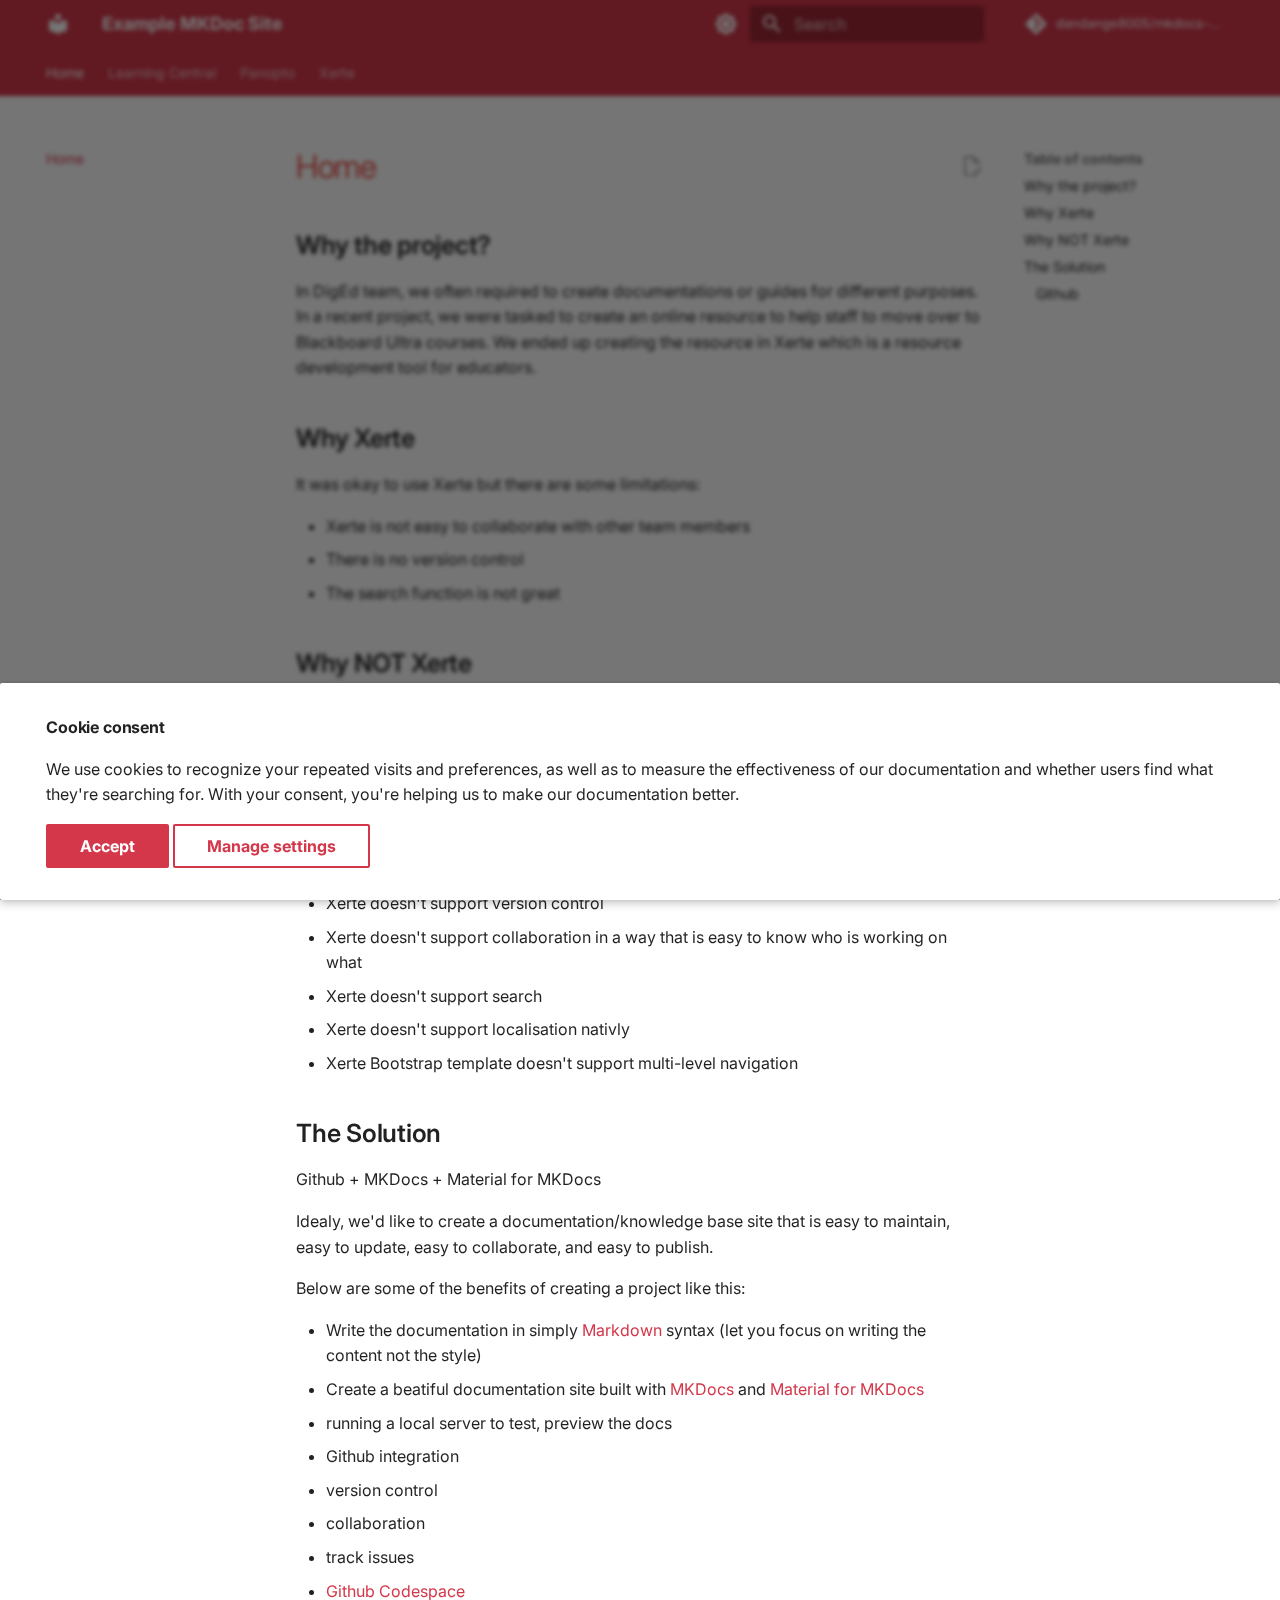
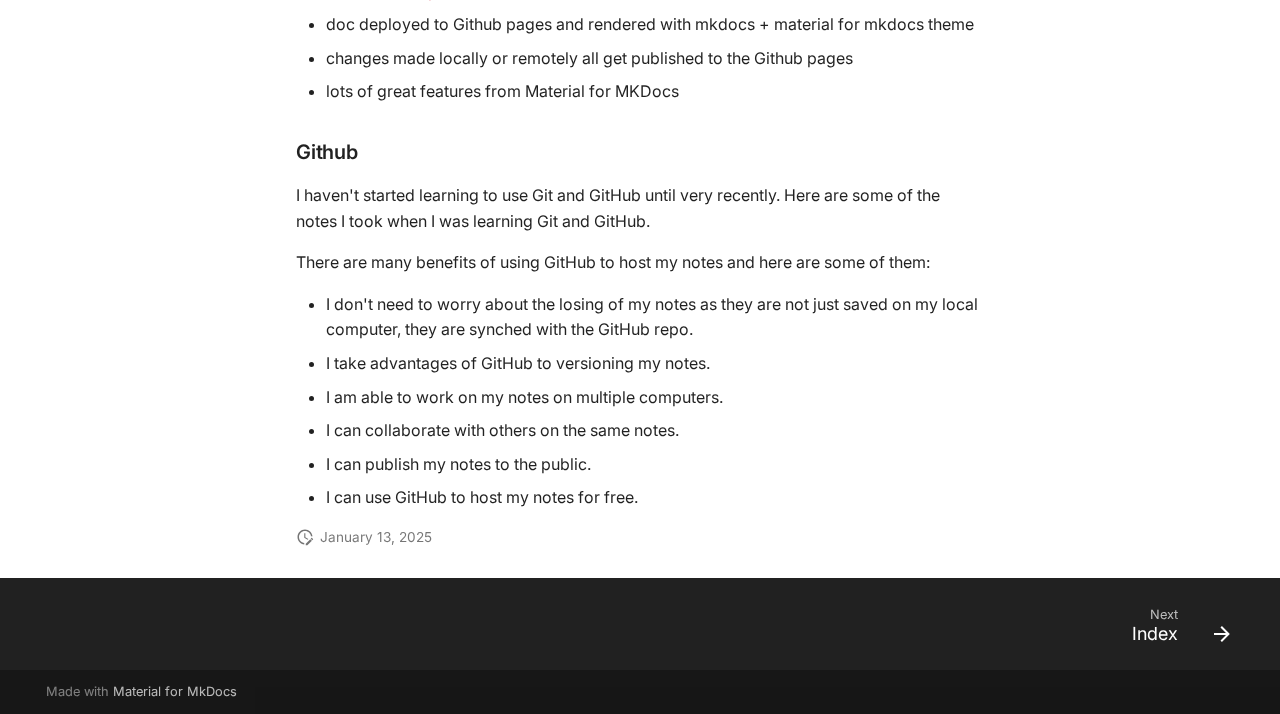
<file: index.html>
<!doctype html>
<html lang="en" class="no-js">
  <head>
    
      <meta charset="utf-8">
      <meta name="viewport" content="width=device-width,initial-scale=1">
      
      
      
      
      
        <link rel="next" href="Learning%20Central/Assignments/">
      
      
      <link rel="icon" href="assets/images/favicon.png">
      <meta name="generator" content="mkdocs-1.6.1, mkdocs-material-9.5.49">
    
    
      
        <title>Example MKDoc Site</title>
      
    
    
      <link rel="stylesheet" href="assets/stylesheets/main.6f8fc17f.min.css">
      
        
        <link rel="stylesheet" href="assets/stylesheets/palette.06af60db.min.css">
      
      


    
    
      
    
    
      
        
        
        <link rel="preconnect" href="https://fonts.gstatic.com" crossorigin>
        <link rel="stylesheet" href="https://fonts.googleapis.com/css?family=Inter:300,300i,400,400i,700,700i%7CRoboto+Mono:400,400i,700,700i&display=fallback">
        <style>:root{--md-text-font:"Inter";--md-code-font:"Roboto Mono"}</style>
      
    
    
      <link rel="stylesheet" href="stylesheets/extra.css">
    
    <script>__md_scope=new URL(".",location),__md_hash=e=>[...e].reduce(((e,_)=>(e<<5)-e+_.charCodeAt(0)),0),__md_get=(e,_=localStorage,t=__md_scope)=>JSON.parse(_.getItem(t.pathname+"."+e)),__md_set=(e,_,t=localStorage,a=__md_scope)=>{try{t.setItem(a.pathname+"."+e,JSON.stringify(_))}catch(e){}}</script>
    
      

    
    
    
  </head>
  
  
    
    
      
    
    
    
    
    <body dir="ltr" data-md-color-scheme="default" data-md-color-primary="custom" data-md-color-accent="indigo">
  
    
    <input class="md-toggle" data-md-toggle="drawer" type="checkbox" id="__drawer" autocomplete="off">
    <input class="md-toggle" data-md-toggle="search" type="checkbox" id="__search" autocomplete="off">
    <label class="md-overlay" for="__drawer"></label>
    <div data-md-component="skip">
      
        
        <a href="#why-the-project" class="md-skip">
          Skip to content
        </a>
      
    </div>
    <div data-md-component="announce">
      
    </div>
    
    
      

<header class="md-header" data-md-component="header">
  <nav class="md-header__inner md-grid" aria-label="Header">
    <a href="." title="Example MKDoc Site" class="md-header__button md-logo" aria-label="Example MKDoc Site" data-md-component="logo">
      
  
  <svg xmlns="http://www.w3.org/2000/svg" viewBox="0 0 24 24"><path d="M12 8a3 3 0 0 0 3-3 3 3 0 0 0-3-3 3 3 0 0 0-3 3 3 3 0 0 0 3 3m0 3.54C9.64 9.35 6.5 8 3 8v11c3.5 0 6.64 1.35 9 3.54 2.36-2.19 5.5-3.54 9-3.54V8c-3.5 0-6.64 1.35-9 3.54"/></svg>

    </a>
    <label class="md-header__button md-icon" for="__drawer">
      
      <svg xmlns="http://www.w3.org/2000/svg" viewBox="0 0 24 24"><path d="M3 6h18v2H3zm0 5h18v2H3zm0 5h18v2H3z"/></svg>
    </label>
    <div class="md-header__title" data-md-component="header-title">
      <div class="md-header__ellipsis">
        <div class="md-header__topic">
          <span class="md-ellipsis">
            Example MKDoc Site
          </span>
        </div>
        <div class="md-header__topic" data-md-component="header-topic">
          <span class="md-ellipsis">
            
              Home
            
          </span>
        </div>
      </div>
    </div>
    
      
        <form class="md-header__option" data-md-component="palette">
  
    
    
    
    <input class="md-option" data-md-color-media="(prefers-color-scheme: light)" data-md-color-scheme="default" data-md-color-primary="custom" data-md-color-accent="indigo"  aria-label="Switch to dark mode"  type="radio" name="__palette" id="__palette_0">
    
      <label class="md-header__button md-icon" title="Switch to dark mode" for="__palette_1" hidden>
        <svg xmlns="http://www.w3.org/2000/svg" viewBox="0 0 24 24"><path d="M12 8a4 4 0 0 0-4 4 4 4 0 0 0 4 4 4 4 0 0 0 4-4 4 4 0 0 0-4-4m0 10a6 6 0 0 1-6-6 6 6 0 0 1 6-6 6 6 0 0 1 6 6 6 6 0 0 1-6 6m8-9.31V4h-4.69L12 .69 8.69 4H4v4.69L.69 12 4 15.31V20h4.69L12 23.31 15.31 20H20v-4.69L23.31 12z"/></svg>
      </label>
    
  
    
    
    
    <input class="md-option" data-md-color-media="(prefers-color-scheme: dark)" data-md-color-scheme="slate" data-md-color-primary="custom" data-md-color-accent="indigo"  aria-label="Switch to light mode"  type="radio" name="__palette" id="__palette_1">
    
      <label class="md-header__button md-icon" title="Switch to light mode" for="__palette_0" hidden>
        <svg xmlns="http://www.w3.org/2000/svg" viewBox="0 0 24 24"><path d="M12 18c-.89 0-1.74-.2-2.5-.55C11.56 16.5 13 14.42 13 12s-1.44-4.5-3.5-5.45C10.26 6.2 11.11 6 12 6a6 6 0 0 1 6 6 6 6 0 0 1-6 6m8-9.31V4h-4.69L12 .69 8.69 4H4v4.69L.69 12 4 15.31V20h4.69L12 23.31 15.31 20H20v-4.69L23.31 12z"/></svg>
      </label>
    
  
</form>
      
    
    
      <script>var palette=__md_get("__palette");if(palette&&palette.color){if("(prefers-color-scheme)"===palette.color.media){var media=matchMedia("(prefers-color-scheme: light)"),input=document.querySelector(media.matches?"[data-md-color-media='(prefers-color-scheme: light)']":"[data-md-color-media='(prefers-color-scheme: dark)']");palette.color.media=input.getAttribute("data-md-color-media"),palette.color.scheme=input.getAttribute("data-md-color-scheme"),palette.color.primary=input.getAttribute("data-md-color-primary"),palette.color.accent=input.getAttribute("data-md-color-accent")}for(var[key,value]of Object.entries(palette.color))document.body.setAttribute("data-md-color-"+key,value)}</script>
    
    
    
      <label class="md-header__button md-icon" for="__search">
        
        <svg xmlns="http://www.w3.org/2000/svg" viewBox="0 0 24 24"><path d="M9.5 3A6.5 6.5 0 0 1 16 9.5c0 1.61-.59 3.09-1.56 4.23l.27.27h.79l5 5-1.5 1.5-5-5v-.79l-.27-.27A6.52 6.52 0 0 1 9.5 16 6.5 6.5 0 0 1 3 9.5 6.5 6.5 0 0 1 9.5 3m0 2C7 5 5 7 5 9.5S7 14 9.5 14 14 12 14 9.5 12 5 9.5 5"/></svg>
      </label>
      <div class="md-search" data-md-component="search" role="dialog">
  <label class="md-search__overlay" for="__search"></label>
  <div class="md-search__inner" role="search">
    <form class="md-search__form" name="search">
      <input type="text" class="md-search__input" name="query" aria-label="Search" placeholder="Search" autocapitalize="off" autocorrect="off" autocomplete="off" spellcheck="false" data-md-component="search-query" required>
      <label class="md-search__icon md-icon" for="__search">
        
        <svg xmlns="http://www.w3.org/2000/svg" viewBox="0 0 24 24"><path d="M9.5 3A6.5 6.5 0 0 1 16 9.5c0 1.61-.59 3.09-1.56 4.23l.27.27h.79l5 5-1.5 1.5-5-5v-.79l-.27-.27A6.52 6.52 0 0 1 9.5 16 6.5 6.5 0 0 1 3 9.5 6.5 6.5 0 0 1 9.5 3m0 2C7 5 5 7 5 9.5S7 14 9.5 14 14 12 14 9.5 12 5 9.5 5"/></svg>
        
        <svg xmlns="http://www.w3.org/2000/svg" viewBox="0 0 24 24"><path d="M20 11v2H8l5.5 5.5-1.42 1.42L4.16 12l7.92-7.92L13.5 5.5 8 11z"/></svg>
      </label>
      <nav class="md-search__options" aria-label="Search">
        
        <button type="reset" class="md-search__icon md-icon" title="Clear" aria-label="Clear" tabindex="-1">
          
          <svg xmlns="http://www.w3.org/2000/svg" viewBox="0 0 24 24"><path d="M19 6.41 17.59 5 12 10.59 6.41 5 5 6.41 10.59 12 5 17.59 6.41 19 12 13.41 17.59 19 19 17.59 13.41 12z"/></svg>
        </button>
      </nav>
      
        <div class="md-search__suggest" data-md-component="search-suggest"></div>
      
    </form>
    <div class="md-search__output">
      <div class="md-search__scrollwrap" tabindex="0" data-md-scrollfix>
        <div class="md-search-result" data-md-component="search-result">
          <div class="md-search-result__meta">
            Initializing search
          </div>
          <ol class="md-search-result__list" role="presentation"></ol>
        </div>
      </div>
    </div>
  </div>
</div>
    
    
      <div class="md-header__source">
        <a href="https://github.com/dandange8005/mkdocs-site" title="Go to repository" class="md-source" data-md-component="source">
  <div class="md-source__icon md-icon">
    
    <svg xmlns="http://www.w3.org/2000/svg" viewBox="0 0 448 512"><!--! Font Awesome Free 6.7.1 by @fontawesome - https://fontawesome.com License - https://fontawesome.com/license/free (Icons: CC BY 4.0, Fonts: SIL OFL 1.1, Code: MIT License) Copyright 2024 Fonticons, Inc.--><path d="M439.55 236.05 244 40.45a28.87 28.87 0 0 0-40.81 0l-40.66 40.63 51.52 51.52c27.06-9.14 52.68 16.77 43.39 43.68l49.66 49.66c34.23-11.8 61.18 31 35.47 56.69-26.49 26.49-70.21-2.87-56-37.34L240.22 199v121.85c25.3 12.54 22.26 41.85 9.08 55a34.34 34.34 0 0 1-48.55 0c-17.57-17.6-11.07-46.91 11.25-56v-123c-20.8-8.51-24.6-30.74-18.64-45L142.57 101 8.45 235.14a28.86 28.86 0 0 0 0 40.81l195.61 195.6a28.86 28.86 0 0 0 40.8 0l194.69-194.69a28.86 28.86 0 0 0 0-40.81"/></svg>
  </div>
  <div class="md-source__repository">
    dandange8005/mkdocs-site
  </div>
</a>
      </div>
    
  </nav>
  
</header>
    
    <div class="md-container" data-md-component="container">
      
      
        
          
            
<nav class="md-tabs" aria-label="Tabs" data-md-component="tabs">
  <div class="md-grid">
    <ul class="md-tabs__list">
      
        
  
  
    
  
  
    <li class="md-tabs__item md-tabs__item--active">
      <a href="." class="md-tabs__link">
        
  
    
  
  Home

      </a>
    </li>
  

      
        
  
  
  
    
    
      
  
  
  
    
    
      <li class="md-tabs__item">
        <a href="Learning%20Central/Assignments/" class="md-tabs__link">
          
  
    
  
  Learning Central

        </a>
      </li>
    
  

    
  

      
        
  
  
  
    
    
      <li class="md-tabs__item">
        <a href="Panopto/" class="md-tabs__link">
          
  
    
  
  Panopto

        </a>
      </li>
    
  

      
        
  
  
  
    
    
      <li class="md-tabs__item">
        <a href="Xerte/Welsh%20translation/" class="md-tabs__link">
          
  
    
  
  Xerte

        </a>
      </li>
    
  

      
    </ul>
  </div>
</nav>
          
        
      
      <main class="md-main" data-md-component="main">
        <div class="md-main__inner md-grid">
          
            
              
              <div class="md-sidebar md-sidebar--primary" data-md-component="sidebar" data-md-type="navigation" >
                <div class="md-sidebar__scrollwrap">
                  <div class="md-sidebar__inner">
                    


  


<nav class="md-nav md-nav--primary md-nav--lifted" aria-label="Navigation" data-md-level="0">
  <label class="md-nav__title" for="__drawer">
    <a href="." title="Example MKDoc Site" class="md-nav__button md-logo" aria-label="Example MKDoc Site" data-md-component="logo">
      
  
  <svg xmlns="http://www.w3.org/2000/svg" viewBox="0 0 24 24"><path d="M12 8a3 3 0 0 0 3-3 3 3 0 0 0-3-3 3 3 0 0 0-3 3 3 3 0 0 0 3 3m0 3.54C9.64 9.35 6.5 8 3 8v11c3.5 0 6.64 1.35 9 3.54 2.36-2.19 5.5-3.54 9-3.54V8c-3.5 0-6.64 1.35-9 3.54"/></svg>

    </a>
    Example MKDoc Site
  </label>
  
    <div class="md-nav__source">
      <a href="https://github.com/dandange8005/mkdocs-site" title="Go to repository" class="md-source" data-md-component="source">
  <div class="md-source__icon md-icon">
    
    <svg xmlns="http://www.w3.org/2000/svg" viewBox="0 0 448 512"><!--! Font Awesome Free 6.7.1 by @fontawesome - https://fontawesome.com License - https://fontawesome.com/license/free (Icons: CC BY 4.0, Fonts: SIL OFL 1.1, Code: MIT License) Copyright 2024 Fonticons, Inc.--><path d="M439.55 236.05 244 40.45a28.87 28.87 0 0 0-40.81 0l-40.66 40.63 51.52 51.52c27.06-9.14 52.68 16.77 43.39 43.68l49.66 49.66c34.23-11.8 61.18 31 35.47 56.69-26.49 26.49-70.21-2.87-56-37.34L240.22 199v121.85c25.3 12.54 22.26 41.85 9.08 55a34.34 34.34 0 0 1-48.55 0c-17.57-17.6-11.07-46.91 11.25-56v-123c-20.8-8.51-24.6-30.74-18.64-45L142.57 101 8.45 235.14a28.86 28.86 0 0 0 0 40.81l195.61 195.6a28.86 28.86 0 0 0 40.8 0l194.69-194.69a28.86 28.86 0 0 0 0-40.81"/></svg>
  </div>
  <div class="md-source__repository">
    dandange8005/mkdocs-site
  </div>
</a>
    </div>
  
  <ul class="md-nav__list" data-md-scrollfix>
    
      
      
  
  
    
  
  
  
    <li class="md-nav__item md-nav__item--active">
      
      <input class="md-nav__toggle md-toggle" type="checkbox" id="__toc">
      
      
      
        <label class="md-nav__link md-nav__link--active" for="__toc">
          
  
  <span class="md-ellipsis">
    Home
  </span>
  

          <span class="md-nav__icon md-icon"></span>
        </label>
      
      <a href="." class="md-nav__link md-nav__link--active">
        
  
  <span class="md-ellipsis">
    Home
  </span>
  

      </a>
      
        

<nav class="md-nav md-nav--secondary" aria-label="Table of contents">
  
  
  
  
    <label class="md-nav__title" for="__toc">
      <span class="md-nav__icon md-icon"></span>
      Table of contents
    </label>
    <ul class="md-nav__list" data-md-component="toc" data-md-scrollfix>
      
        <li class="md-nav__item">
  <a href="#why-the-project" class="md-nav__link">
    <span class="md-ellipsis">
      Why the project?
    </span>
  </a>
  
</li>
      
        <li class="md-nav__item">
  <a href="#why-xerte" class="md-nav__link">
    <span class="md-ellipsis">
      Why Xerte
    </span>
  </a>
  
</li>
      
        <li class="md-nav__item">
  <a href="#why-not-xerte" class="md-nav__link">
    <span class="md-ellipsis">
      Why NOT Xerte
    </span>
  </a>
  
</li>
      
        <li class="md-nav__item">
  <a href="#the-solution" class="md-nav__link">
    <span class="md-ellipsis">
      The Solution
    </span>
  </a>
  
    <nav class="md-nav" aria-label="The Solution">
      <ul class="md-nav__list">
        
          <li class="md-nav__item">
  <a href="#github" class="md-nav__link">
    <span class="md-ellipsis">
      Github
    </span>
  </a>
  
</li>
        
      </ul>
    </nav>
  
</li>
      
    </ul>
  
</nav>
      
    </li>
  

    
      
      
  
  
  
  
    
    
      
        
      
        
      
        
      
    
    
      
      
        
      
    
    
    <li class="md-nav__item md-nav__item--nested">
      
        
        
        <input class="md-nav__toggle md-toggle " type="checkbox" id="__nav_2" >
        
          
          <label class="md-nav__link" for="__nav_2" id="__nav_2_label" tabindex="0">
            
  
  <span class="md-ellipsis">
    Learning Central
  </span>
  

            <span class="md-nav__icon md-icon"></span>
          </label>
        
        <nav class="md-nav" data-md-level="1" aria-labelledby="__nav_2_label" aria-expanded="false">
          <label class="md-nav__title" for="__nav_2">
            <span class="md-nav__icon md-icon"></span>
            Learning Central
          </label>
          <ul class="md-nav__list" data-md-scrollfix>
            
              
                
  
  
  
  
    
    
      
        
          
        
      
    
    
      
      
        
      
    
    
    <li class="md-nav__item md-nav__item--nested">
      
        
        
        <input class="md-nav__toggle md-toggle " type="checkbox" id="__nav_2_1" >
        
          
          
          <div class="md-nav__link md-nav__container">
            <a href="Learning%20Central/Assignments/" class="md-nav__link ">
              
  
  <span class="md-ellipsis">
    Assignments
  </span>
  

            </a>
            
          </div>
        
        <nav class="md-nav" data-md-level="2" aria-labelledby="__nav_2_1_label" aria-expanded="false">
          <label class="md-nav__title" for="__nav_2_1">
            <span class="md-nav__icon md-icon"></span>
            Assignments
          </label>
          <ul class="md-nav__list" data-md-scrollfix>
            
              
            
          </ul>
        </nav>
      
    </li>
  

              
            
              
                
  
  
  
  
    
    
      
        
          
        
      
    
    
      
      
        
      
    
    
    <li class="md-nav__item md-nav__item--nested">
      
        
        
        <input class="md-nav__toggle md-toggle " type="checkbox" id="__nav_2_2" >
        
          
          
          <div class="md-nav__link md-nav__container">
            <a href="Learning%20Central/Building%20Your%20Course/" class="md-nav__link ">
              
  
  <span class="md-ellipsis">
    Building Your Course
  </span>
  

            </a>
            
          </div>
        
        <nav class="md-nav" data-md-level="2" aria-labelledby="__nav_2_2_label" aria-expanded="false">
          <label class="md-nav__title" for="__nav_2_2">
            <span class="md-nav__icon md-icon"></span>
            Building Your Course
          </label>
          <ul class="md-nav__list" data-md-scrollfix>
            
              
            
          </ul>
        </nav>
      
    </li>
  

              
            
              
                
  
  
  
  
    
    
      
        
      
        
      
    
    
      
      
        
      
    
    
    <li class="md-nav__item md-nav__item--nested">
      
        
        
        <input class="md-nav__toggle md-toggle " type="checkbox" id="__nav_2_3" >
        
          
          <label class="md-nav__link" for="__nav_2_3" id="__nav_2_3_label" tabindex="0">
            
  
  <span class="md-ellipsis">
    Getting Started
  </span>
  

            <span class="md-nav__icon md-icon"></span>
          </label>
        
        <nav class="md-nav" data-md-level="2" aria-labelledby="__nav_2_3_label" aria-expanded="false">
          <label class="md-nav__title" for="__nav_2_3">
            <span class="md-nav__icon md-icon"></span>
            Getting Started
          </label>
          <ul class="md-nav__list" data-md-scrollfix>
            
              
                
  
  
  
  
    <li class="md-nav__item">
      <a href="Learning%20Central/Getting%20Started/Navigating%20Inside%20an%20Ultra%20Course/" class="md-nav__link">
        
  
  <span class="md-ellipsis">
    Navigating Inside an Ultra Course
  </span>
  

      </a>
    </li>
  

              
            
              
                
  
  
  
  
    <li class="md-nav__item">
      <a href="Learning%20Central/Getting%20Started/Ultra%20Base%20Navigation/" class="md-nav__link">
        
  
  <span class="md-ellipsis">
    Ultra Base Navigation
  </span>
  

      </a>
    </li>
  

              
            
          </ul>
        </nav>
      
    </li>
  

              
            
          </ul>
        </nav>
      
    </li>
  

    
      
      
  
  
  
  
    
    
      
        
          
        
      
    
    
      
      
        
      
    
    
    <li class="md-nav__item md-nav__item--nested">
      
        
        
        <input class="md-nav__toggle md-toggle " type="checkbox" id="__nav_3" >
        
          
          
          <div class="md-nav__link md-nav__container">
            <a href="Panopto/" class="md-nav__link ">
              
  
  <span class="md-ellipsis">
    Panopto
  </span>
  

            </a>
            
          </div>
        
        <nav class="md-nav" data-md-level="1" aria-labelledby="__nav_3_label" aria-expanded="false">
          <label class="md-nav__title" for="__nav_3">
            <span class="md-nav__icon md-icon"></span>
            Panopto
          </label>
          <ul class="md-nav__list" data-md-scrollfix>
            
              
            
          </ul>
        </nav>
      
    </li>
  

    
      
      
  
  
  
  
    
    
      
        
      
        
      
    
    
      
      
        
      
    
    
    <li class="md-nav__item md-nav__item--nested">
      
        
        
        <input class="md-nav__toggle md-toggle " type="checkbox" id="__nav_4" >
        
          
          <label class="md-nav__link" for="__nav_4" id="__nav_4_label" tabindex="0">
            
  
  <span class="md-ellipsis">
    Xerte
  </span>
  

            <span class="md-nav__icon md-icon"></span>
          </label>
        
        <nav class="md-nav" data-md-level="1" aria-labelledby="__nav_4_label" aria-expanded="false">
          <label class="md-nav__title" for="__nav_4">
            <span class="md-nav__icon md-icon"></span>
            Xerte
          </label>
          <ul class="md-nav__list" data-md-scrollfix>
            
              
                
  
  
  
  
    <li class="md-nav__item">
      <a href="Xerte/Welsh%20translation/" class="md-nav__link">
        
  
  <span class="md-ellipsis">
    Adding Welsh Translation Toggle to your Xerte Bootstrap Theme Project
  </span>
  

      </a>
    </li>
  

              
            
              
                
  
  
  
  
    <li class="md-nav__item">
      <a href="Xerte/XOT%20Getting%20started/" class="md-nav__link">
        
  
  <span class="md-ellipsis">
    Getting started with XERTE XOT Theme
  </span>
  

      </a>
    </li>
  

              
            
          </ul>
        </nav>
      
    </li>
  

    
  </ul>
</nav>
                  </div>
                </div>
              </div>
            
            
              
              <div class="md-sidebar md-sidebar--secondary" data-md-component="sidebar" data-md-type="toc" >
                <div class="md-sidebar__scrollwrap">
                  <div class="md-sidebar__inner">
                    

<nav class="md-nav md-nav--secondary" aria-label="Table of contents">
  
  
  
  
    <label class="md-nav__title" for="__toc">
      <span class="md-nav__icon md-icon"></span>
      Table of contents
    </label>
    <ul class="md-nav__list" data-md-component="toc" data-md-scrollfix>
      
        <li class="md-nav__item">
  <a href="#why-the-project" class="md-nav__link">
    <span class="md-ellipsis">
      Why the project?
    </span>
  </a>
  
</li>
      
        <li class="md-nav__item">
  <a href="#why-xerte" class="md-nav__link">
    <span class="md-ellipsis">
      Why Xerte
    </span>
  </a>
  
</li>
      
        <li class="md-nav__item">
  <a href="#why-not-xerte" class="md-nav__link">
    <span class="md-ellipsis">
      Why NOT Xerte
    </span>
  </a>
  
</li>
      
        <li class="md-nav__item">
  <a href="#the-solution" class="md-nav__link">
    <span class="md-ellipsis">
      The Solution
    </span>
  </a>
  
    <nav class="md-nav" aria-label="The Solution">
      <ul class="md-nav__list">
        
          <li class="md-nav__item">
  <a href="#github" class="md-nav__link">
    <span class="md-ellipsis">
      Github
    </span>
  </a>
  
</li>
        
      </ul>
    </nav>
  
</li>
      
    </ul>
  
</nav>
                  </div>
                </div>
              </div>
            
          
          
            <div class="md-content" data-md-component="content">
              <article class="md-content__inner md-typeset">
                
                  

  
    <a href="https://github.com/dandange8005/mkdocs-site/edit/main/docs/index.md" title="Edit this page" class="md-content__button md-icon">
      
      <svg xmlns="http://www.w3.org/2000/svg" viewBox="0 0 24 24"><path d="M10 20H6V4h7v5h5v3.1l2-2V8l-6-6H6c-1.1 0-2 .9-2 2v16c0 1.1.9 2 2 2h4zm10.2-7c.1 0 .3.1.4.2l1.3 1.3c.2.2.2.6 0 .8l-1 1-2.1-2.1 1-1c.1-.1.2-.2.4-.2m0 3.9L14.1 23H12v-2.1l6.1-6.1z"/></svg>
    </a>
  
  


  <h1>Home</h1>

<h2 id="why-the-project">Why the project?</h2>
<p>In DigEd team, we often required to create documentations or guides for different purposes. In a recent project, we were tasked to create an online resource to help staff to move over to Blackboard Ultra courses. We ended up creating the resource in Xerte which is a resource development tool for educators.</p>
<h2 id="why-xerte">Why Xerte</h2>
<p>It was okay to use Xerte but there are some limitations:</p>
<ul>
<li>Xerte is not easy to collaborate with other team members</li>
<li>There is no version control</li>
<li>The search function is not great</li>
</ul>
<h2 id="why-not-xerte">Why NOT Xerte</h2>
<p>Though Xerte is a great tool for creating online resources, it is not ideal for creating documentations. Xerte doesn't come with a lot of features that are essential for creating documentations. </p>
<p>For example, Xerte doesn't support Markdown syntax, it doesn't support version control, it doesn't support collaboration, it doesn't support search, etc.</p>
<ul>
<li>Xerte doesn't support Markdown syntax</li>
<li>Xerte doesn't support version control</li>
<li>Xerte doesn't support collaboration in a way that is easy to know who is working on what</li>
<li>Xerte doesn't support search</li>
<li>Xerte doesn't support localisation nativly</li>
<li>Xerte Bootstrap template doesn't support multi-level navigation</li>
</ul>
<h2 id="the-solution">The Solution</h2>
<p>Github + MKDocs + Material for MKDocs</p>
<p>Idealy, we'd like to create a documentation/knowledge base site that is easy to maintain, easy to update, easy to collaborate, and easy to publish.</p>
<p>Below are some of the benefits of creating a project like this:</p>
<ul>
<li>Write the documentation in simply <a href="https://www.markdownguide.org/basic-syntax/">Markdown</a> syntax (let you focus on writing the content not the style)</li>
<li>Create a beatiful documentation site built with <a href="https://www.mkdocs.org/">MKDocs</a> and <a href="https://squidfunk.github.io/mkdocs-material/">Material for MKDocs</a></li>
<li>running a local server to test, preview the docs</li>
<li>Github integration</li>
<li>version control</li>
<li>collaboration</li>
<li>track issues</li>
<li><a href="https://github.com/features/codespaces">Github Codespace</a></li>
<li>doc deployed to Github pages and rendered with mkdocs + material for mkdocs theme</li>
<li>changes made locally or remotely all get published to the Github pages</li>
<li>lots of great features from Material for MKDocs</li>
</ul>
<h3 id="github">Github</h3>
<p>I haven't started learning to use Git and GitHub until very recently. Here are some of the notes I took when I was learning Git and GitHub.</p>
<p>There are many benefits of using GitHub to host my notes and here are some of them:</p>
<ul>
<li>I don't need to worry about the losing of my notes as they are not just saved on my local computer, they are synched with the GitHub repo.</li>
<li>I take advantages of GitHub to versioning my notes.</li>
<li>I am able to work on my notes on multiple computers.</li>
<li>I can collaborate with others on the same notes.</li>
<li>I can publish my notes to the public.</li>
<li>I can use GitHub to host my notes for free.</li>
</ul>







  
    
  
  


  <aside class="md-source-file">
    
      
  <span class="md-source-file__fact">
    <span class="md-icon" title="Last update">
      <svg xmlns="http://www.w3.org/2000/svg" viewBox="0 0 24 24"><path d="M21 13.1c-.1 0-.3.1-.4.2l-1 1 2.1 2.1 1-1c.2-.2.2-.6 0-.8l-1.3-1.3c-.1-.1-.2-.2-.4-.2m-1.9 1.8-6.1 6V23h2.1l6.1-6.1zM12.5 7v5.2l4 2.4-1 1L11 13V7zM11 21.9c-5.1-.5-9-4.8-9-9.9C2 6.5 6.5 2 12 2c5.3 0 9.6 4.1 10 9.3-.3-.1-.6-.2-1-.2s-.7.1-1 .2C19.6 7.2 16.2 4 12 4c-4.4 0-8 3.6-8 8 0 4.1 3.1 7.5 7.1 7.9l-.1.2z"/></svg>
    </span>
    <span class="git-revision-date-localized-plugin git-revision-date-localized-plugin-date">January 13, 2025</span>
  </span>

    
    
    
    
  </aside>





                
              </article>
            </div>
          
          
<script>var target=document.getElementById(location.hash.slice(1));target&&target.name&&(target.checked=target.name.startsWith("__tabbed_"))</script>
        </div>
        
          <button type="button" class="md-top md-icon" data-md-component="top" hidden>
  
  <svg xmlns="http://www.w3.org/2000/svg" viewBox="0 0 24 24"><path d="M13 20h-2V8l-5.5 5.5-1.42-1.42L12 4.16l7.92 7.92-1.42 1.42L13 8z"/></svg>
  Back to top
</button>
        
      </main>
      
        <footer class="md-footer">
  
    
      
      <nav class="md-footer__inner md-grid" aria-label="Footer" >
        
        
          
          <a href="Learning%20Central/Assignments/" class="md-footer__link md-footer__link--next" aria-label="Next: Index">
            <div class="md-footer__title">
              <span class="md-footer__direction">
                Next
              </span>
              <div class="md-ellipsis">
                Index
              </div>
            </div>
            <div class="md-footer__button md-icon">
              
              <svg xmlns="http://www.w3.org/2000/svg" viewBox="0 0 24 24"><path d="M4 11v2h12l-5.5 5.5 1.42 1.42L19.84 12l-7.92-7.92L10.5 5.5 16 11z"/></svg>
            </div>
          </a>
        
      </nav>
    
  
  <div class="md-footer-meta md-typeset">
    <div class="md-footer-meta__inner md-grid">
      <div class="md-copyright">
  
  
    Made with
    <a href="https://squidfunk.github.io/mkdocs-material/" target="_blank" rel="noopener">
      Material for MkDocs
    </a>
  
</div>
      
    </div>
  </div>
</footer>
      
    </div>
    <div class="md-dialog" data-md-component="dialog">
      <div class="md-dialog__inner md-typeset"></div>
    </div>
    
    
      <div class="md-consent" data-md-component="consent" id="__consent" hidden>
        <div class="md-consent__overlay"></div>
        <aside class="md-consent__inner">
          <form class="md-consent__form md-grid md-typeset" name="consent">
            


  
    
  



  


<h4>Cookie consent</h4>
<p>We use cookies to recognize your repeated visits and preferences, as well as to measure the effectiveness of our documentation and whether users find what they're searching for. With your consent, you're helping us to make our documentation better.</p>
<input class="md-toggle" type="checkbox" id="__settings" >
<div class="md-consent__settings">
  <ul class="task-list">
    
      
      
        
        
      
      <li class="task-list-item">
        <label class="task-list-control">
          <input type="checkbox" name="github" checked>
          <span class="task-list-indicator"></span>
          GitHub
        </label>
      </li>
    
  </ul>
</div>
<div class="md-consent__controls">
  
    
      <button class="md-button md-button--primary">Accept</button>
    
    
    
  
    
    
    
      <label class="md-button" for="__settings">Manage settings</label>
    
  
</div>
          </form>
        </aside>
      </div>
      <script>var consent=__md_get("__consent");if(consent)for(var input of document.forms.consent.elements)input.name&&(input.checked=consent[input.name]||!1);else"file:"!==location.protocol&&setTimeout((function(){document.querySelector("[data-md-component=consent]").hidden=!1}),250);var form=document.forms.consent;for(var action of["submit","reset"])form.addEventListener(action,(function(e){if(e.preventDefault(),"reset"===e.type)for(var n of document.forms.consent.elements)n.name&&(n.checked=!1);__md_set("__consent",Object.fromEntries(Array.from(new FormData(form).keys()).map((function(e){return[e,!0]})))),location.hash="",location.reload()}))</script>
    
    <script id="__config" type="application/json">{"base": ".", "features": ["navigation.tracking", "navigation.tabs", "navigation.sections", "navigation.indexes", "navigation.top", "navigation.footer", "toc.follow", "contend.code.annotate", "content.code.copy", "content.action.edit", "search.highlight", "search.suggest"], "search": "assets/javascripts/workers/search.6ce7567c.min.js", "translations": {"clipboard.copied": "Copied to clipboard", "clipboard.copy": "Copy to clipboard", "search.result.more.one": "1 more on this page", "search.result.more.other": "# more on this page", "search.result.none": "No matching documents", "search.result.one": "1 matching document", "search.result.other": "# matching documents", "search.result.placeholder": "Type to start searching", "search.result.term.missing": "Missing", "select.version": "Select version"}}</script>
    
    
      <script src="assets/javascripts/bundle.88dd0f4e.min.js"></script>
      
    
  </body>
</html>
</file>
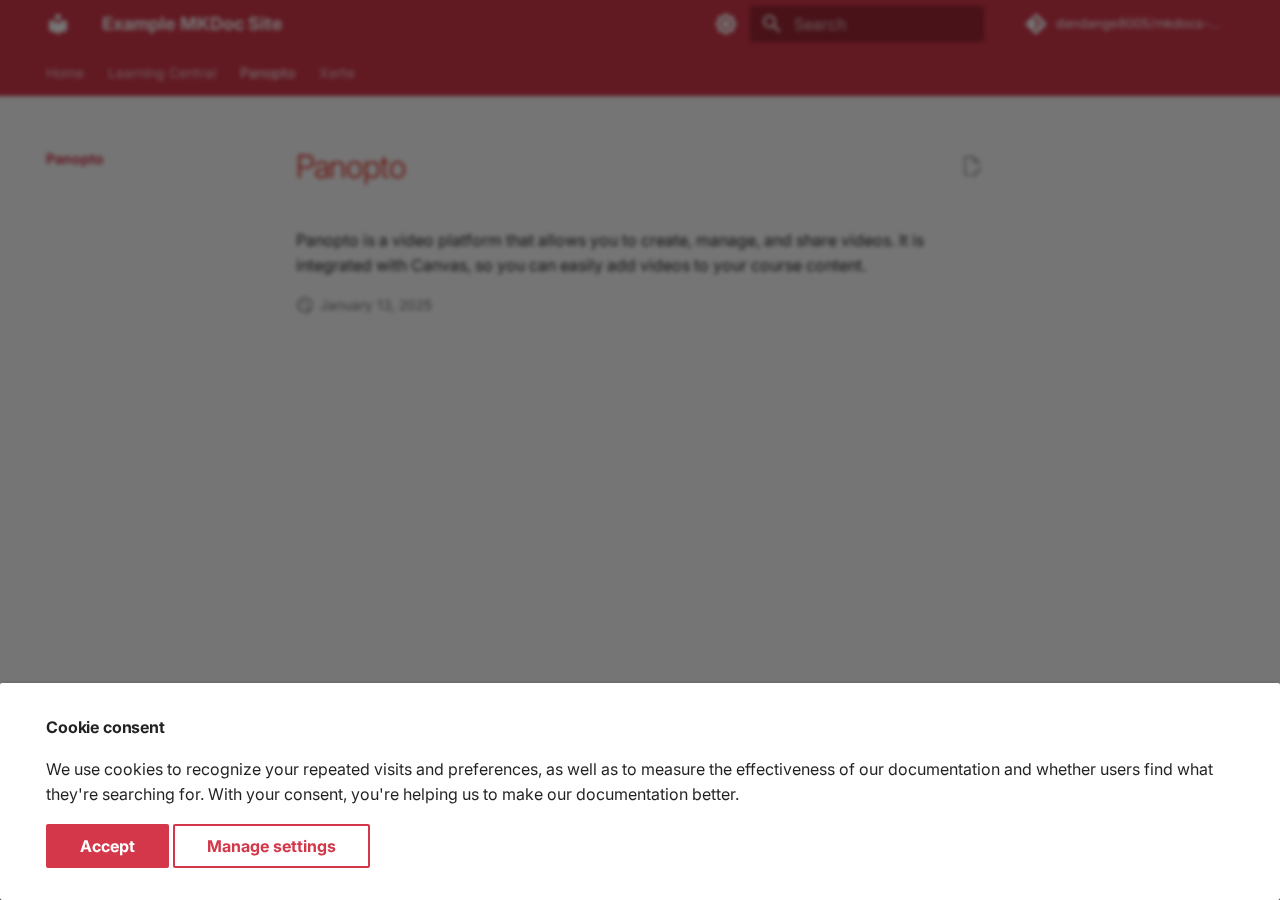
<file: Panopto/index.html>
<!doctype html>
<html lang="en" class="no-js">
  <head>
    
      <meta charset="utf-8">
      <meta name="viewport" content="width=device-width,initial-scale=1">
      
      
      
      
        <link rel="prev" href="../Learning%20Central/Getting%20Started/Ultra%20Base%20Navigation/">
      
      
        <link rel="next" href="../Xerte/Welsh%20translation/">
      
      
      <link rel="icon" href="../assets/images/favicon.png">
      <meta name="generator" content="mkdocs-1.6.1, mkdocs-material-9.5.49">
    
    
      
        <title>Panopto - Example MKDoc Site</title>
      
    
    
      <link rel="stylesheet" href="../assets/stylesheets/main.6f8fc17f.min.css">
      
        
        <link rel="stylesheet" href="../assets/stylesheets/palette.06af60db.min.css">
      
      


    
    
      
    
    
      
        
        
        <link rel="preconnect" href="https://fonts.gstatic.com" crossorigin>
        <link rel="stylesheet" href="https://fonts.googleapis.com/css?family=Inter:300,300i,400,400i,700,700i%7CRoboto+Mono:400,400i,700,700i&display=fallback">
        <style>:root{--md-text-font:"Inter";--md-code-font:"Roboto Mono"}</style>
      
    
    
      <link rel="stylesheet" href="../stylesheets/extra.css">
    
    <script>__md_scope=new URL("..",location),__md_hash=e=>[...e].reduce(((e,_)=>(e<<5)-e+_.charCodeAt(0)),0),__md_get=(e,_=localStorage,t=__md_scope)=>JSON.parse(_.getItem(t.pathname+"."+e)),__md_set=(e,_,t=localStorage,a=__md_scope)=>{try{t.setItem(a.pathname+"."+e,JSON.stringify(_))}catch(e){}}</script>
    
      

    
    
    
  </head>
  
  
    
    
      
    
    
    
    
    <body dir="ltr" data-md-color-scheme="default" data-md-color-primary="custom" data-md-color-accent="indigo">
  
    
    <input class="md-toggle" data-md-toggle="drawer" type="checkbox" id="__drawer" autocomplete="off">
    <input class="md-toggle" data-md-toggle="search" type="checkbox" id="__search" autocomplete="off">
    <label class="md-overlay" for="__drawer"></label>
    <div data-md-component="skip">
      
        
        <a href="#panopto" class="md-skip">
          Skip to content
        </a>
      
    </div>
    <div data-md-component="announce">
      
    </div>
    
    
      

<header class="md-header" data-md-component="header">
  <nav class="md-header__inner md-grid" aria-label="Header">
    <a href=".." title="Example MKDoc Site" class="md-header__button md-logo" aria-label="Example MKDoc Site" data-md-component="logo">
      
  
  <svg xmlns="http://www.w3.org/2000/svg" viewBox="0 0 24 24"><path d="M12 8a3 3 0 0 0 3-3 3 3 0 0 0-3-3 3 3 0 0 0-3 3 3 3 0 0 0 3 3m0 3.54C9.64 9.35 6.5 8 3 8v11c3.5 0 6.64 1.35 9 3.54 2.36-2.19 5.5-3.54 9-3.54V8c-3.5 0-6.64 1.35-9 3.54"/></svg>

    </a>
    <label class="md-header__button md-icon" for="__drawer">
      
      <svg xmlns="http://www.w3.org/2000/svg" viewBox="0 0 24 24"><path d="M3 6h18v2H3zm0 5h18v2H3zm0 5h18v2H3z"/></svg>
    </label>
    <div class="md-header__title" data-md-component="header-title">
      <div class="md-header__ellipsis">
        <div class="md-header__topic">
          <span class="md-ellipsis">
            Example MKDoc Site
          </span>
        </div>
        <div class="md-header__topic" data-md-component="header-topic">
          <span class="md-ellipsis">
            
              Panopto
            
          </span>
        </div>
      </div>
    </div>
    
      
        <form class="md-header__option" data-md-component="palette">
  
    
    
    
    <input class="md-option" data-md-color-media="(prefers-color-scheme: light)" data-md-color-scheme="default" data-md-color-primary="custom" data-md-color-accent="indigo"  aria-label="Switch to dark mode"  type="radio" name="__palette" id="__palette_0">
    
      <label class="md-header__button md-icon" title="Switch to dark mode" for="__palette_1" hidden>
        <svg xmlns="http://www.w3.org/2000/svg" viewBox="0 0 24 24"><path d="M12 8a4 4 0 0 0-4 4 4 4 0 0 0 4 4 4 4 0 0 0 4-4 4 4 0 0 0-4-4m0 10a6 6 0 0 1-6-6 6 6 0 0 1 6-6 6 6 0 0 1 6 6 6 6 0 0 1-6 6m8-9.31V4h-4.69L12 .69 8.69 4H4v4.69L.69 12 4 15.31V20h4.69L12 23.31 15.31 20H20v-4.69L23.31 12z"/></svg>
      </label>
    
  
    
    
    
    <input class="md-option" data-md-color-media="(prefers-color-scheme: dark)" data-md-color-scheme="slate" data-md-color-primary="custom" data-md-color-accent="indigo"  aria-label="Switch to light mode"  type="radio" name="__palette" id="__palette_1">
    
      <label class="md-header__button md-icon" title="Switch to light mode" for="__palette_0" hidden>
        <svg xmlns="http://www.w3.org/2000/svg" viewBox="0 0 24 24"><path d="M12 18c-.89 0-1.74-.2-2.5-.55C11.56 16.5 13 14.42 13 12s-1.44-4.5-3.5-5.45C10.26 6.2 11.11 6 12 6a6 6 0 0 1 6 6 6 6 0 0 1-6 6m8-9.31V4h-4.69L12 .69 8.69 4H4v4.69L.69 12 4 15.31V20h4.69L12 23.31 15.31 20H20v-4.69L23.31 12z"/></svg>
      </label>
    
  
</form>
      
    
    
      <script>var palette=__md_get("__palette");if(palette&&palette.color){if("(prefers-color-scheme)"===palette.color.media){var media=matchMedia("(prefers-color-scheme: light)"),input=document.querySelector(media.matches?"[data-md-color-media='(prefers-color-scheme: light)']":"[data-md-color-media='(prefers-color-scheme: dark)']");palette.color.media=input.getAttribute("data-md-color-media"),palette.color.scheme=input.getAttribute("data-md-color-scheme"),palette.color.primary=input.getAttribute("data-md-color-primary"),palette.color.accent=input.getAttribute("data-md-color-accent")}for(var[key,value]of Object.entries(palette.color))document.body.setAttribute("data-md-color-"+key,value)}</script>
    
    
    
      <label class="md-header__button md-icon" for="__search">
        
        <svg xmlns="http://www.w3.org/2000/svg" viewBox="0 0 24 24"><path d="M9.5 3A6.5 6.5 0 0 1 16 9.5c0 1.61-.59 3.09-1.56 4.23l.27.27h.79l5 5-1.5 1.5-5-5v-.79l-.27-.27A6.52 6.52 0 0 1 9.5 16 6.5 6.5 0 0 1 3 9.5 6.5 6.5 0 0 1 9.5 3m0 2C7 5 5 7 5 9.5S7 14 9.5 14 14 12 14 9.5 12 5 9.5 5"/></svg>
      </label>
      <div class="md-search" data-md-component="search" role="dialog">
  <label class="md-search__overlay" for="__search"></label>
  <div class="md-search__inner" role="search">
    <form class="md-search__form" name="search">
      <input type="text" class="md-search__input" name="query" aria-label="Search" placeholder="Search" autocapitalize="off" autocorrect="off" autocomplete="off" spellcheck="false" data-md-component="search-query" required>
      <label class="md-search__icon md-icon" for="__search">
        
        <svg xmlns="http://www.w3.org/2000/svg" viewBox="0 0 24 24"><path d="M9.5 3A6.5 6.5 0 0 1 16 9.5c0 1.61-.59 3.09-1.56 4.23l.27.27h.79l5 5-1.5 1.5-5-5v-.79l-.27-.27A6.52 6.52 0 0 1 9.5 16 6.5 6.5 0 0 1 3 9.5 6.5 6.5 0 0 1 9.5 3m0 2C7 5 5 7 5 9.5S7 14 9.5 14 14 12 14 9.5 12 5 9.5 5"/></svg>
        
        <svg xmlns="http://www.w3.org/2000/svg" viewBox="0 0 24 24"><path d="M20 11v2H8l5.5 5.5-1.42 1.42L4.16 12l7.92-7.92L13.5 5.5 8 11z"/></svg>
      </label>
      <nav class="md-search__options" aria-label="Search">
        
        <button type="reset" class="md-search__icon md-icon" title="Clear" aria-label="Clear" tabindex="-1">
          
          <svg xmlns="http://www.w3.org/2000/svg" viewBox="0 0 24 24"><path d="M19 6.41 17.59 5 12 10.59 6.41 5 5 6.41 10.59 12 5 17.59 6.41 19 12 13.41 17.59 19 19 17.59 13.41 12z"/></svg>
        </button>
      </nav>
      
        <div class="md-search__suggest" data-md-component="search-suggest"></div>
      
    </form>
    <div class="md-search__output">
      <div class="md-search__scrollwrap" tabindex="0" data-md-scrollfix>
        <div class="md-search-result" data-md-component="search-result">
          <div class="md-search-result__meta">
            Initializing search
          </div>
          <ol class="md-search-result__list" role="presentation"></ol>
        </div>
      </div>
    </div>
  </div>
</div>
    
    
      <div class="md-header__source">
        <a href="https://github.com/dandange8005/mkdocs-site" title="Go to repository" class="md-source" data-md-component="source">
  <div class="md-source__icon md-icon">
    
    <svg xmlns="http://www.w3.org/2000/svg" viewBox="0 0 448 512"><!--! Font Awesome Free 6.7.1 by @fontawesome - https://fontawesome.com License - https://fontawesome.com/license/free (Icons: CC BY 4.0, Fonts: SIL OFL 1.1, Code: MIT License) Copyright 2024 Fonticons, Inc.--><path d="M439.55 236.05 244 40.45a28.87 28.87 0 0 0-40.81 0l-40.66 40.63 51.52 51.52c27.06-9.14 52.68 16.77 43.39 43.68l49.66 49.66c34.23-11.8 61.18 31 35.47 56.69-26.49 26.49-70.21-2.87-56-37.34L240.22 199v121.85c25.3 12.54 22.26 41.85 9.08 55a34.34 34.34 0 0 1-48.55 0c-17.57-17.6-11.07-46.91 11.25-56v-123c-20.8-8.51-24.6-30.74-18.64-45L142.57 101 8.45 235.14a28.86 28.86 0 0 0 0 40.81l195.61 195.6a28.86 28.86 0 0 0 40.8 0l194.69-194.69a28.86 28.86 0 0 0 0-40.81"/></svg>
  </div>
  <div class="md-source__repository">
    dandange8005/mkdocs-site
  </div>
</a>
      </div>
    
  </nav>
  
</header>
    
    <div class="md-container" data-md-component="container">
      
      
        
          
            
<nav class="md-tabs" aria-label="Tabs" data-md-component="tabs">
  <div class="md-grid">
    <ul class="md-tabs__list">
      
        
  
  
  
    <li class="md-tabs__item">
      <a href=".." class="md-tabs__link">
        
  
    
  
  Home

      </a>
    </li>
  

      
        
  
  
  
    
    
      
  
  
  
    
    
      <li class="md-tabs__item">
        <a href="../Learning%20Central/Assignments/" class="md-tabs__link">
          
  
    
  
  Learning Central

        </a>
      </li>
    
  

    
  

      
        
  
  
    
  
  
    
    
      <li class="md-tabs__item md-tabs__item--active">
        <a href="./" class="md-tabs__link">
          
  
    
  
  Panopto

        </a>
      </li>
    
  

      
        
  
  
  
    
    
      <li class="md-tabs__item">
        <a href="../Xerte/Welsh%20translation/" class="md-tabs__link">
          
  
    
  
  Xerte

        </a>
      </li>
    
  

      
    </ul>
  </div>
</nav>
          
        
      
      <main class="md-main" data-md-component="main">
        <div class="md-main__inner md-grid">
          
            
              
              <div class="md-sidebar md-sidebar--primary" data-md-component="sidebar" data-md-type="navigation" >
                <div class="md-sidebar__scrollwrap">
                  <div class="md-sidebar__inner">
                    


  


<nav class="md-nav md-nav--primary md-nav--lifted" aria-label="Navigation" data-md-level="0">
  <label class="md-nav__title" for="__drawer">
    <a href=".." title="Example MKDoc Site" class="md-nav__button md-logo" aria-label="Example MKDoc Site" data-md-component="logo">
      
  
  <svg xmlns="http://www.w3.org/2000/svg" viewBox="0 0 24 24"><path d="M12 8a3 3 0 0 0 3-3 3 3 0 0 0-3-3 3 3 0 0 0-3 3 3 3 0 0 0 3 3m0 3.54C9.64 9.35 6.5 8 3 8v11c3.5 0 6.64 1.35 9 3.54 2.36-2.19 5.5-3.54 9-3.54V8c-3.5 0-6.64 1.35-9 3.54"/></svg>

    </a>
    Example MKDoc Site
  </label>
  
    <div class="md-nav__source">
      <a href="https://github.com/dandange8005/mkdocs-site" title="Go to repository" class="md-source" data-md-component="source">
  <div class="md-source__icon md-icon">
    
    <svg xmlns="http://www.w3.org/2000/svg" viewBox="0 0 448 512"><!--! Font Awesome Free 6.7.1 by @fontawesome - https://fontawesome.com License - https://fontawesome.com/license/free (Icons: CC BY 4.0, Fonts: SIL OFL 1.1, Code: MIT License) Copyright 2024 Fonticons, Inc.--><path d="M439.55 236.05 244 40.45a28.87 28.87 0 0 0-40.81 0l-40.66 40.63 51.52 51.52c27.06-9.14 52.68 16.77 43.39 43.68l49.66 49.66c34.23-11.8 61.18 31 35.47 56.69-26.49 26.49-70.21-2.87-56-37.34L240.22 199v121.85c25.3 12.54 22.26 41.85 9.08 55a34.34 34.34 0 0 1-48.55 0c-17.57-17.6-11.07-46.91 11.25-56v-123c-20.8-8.51-24.6-30.74-18.64-45L142.57 101 8.45 235.14a28.86 28.86 0 0 0 0 40.81l195.61 195.6a28.86 28.86 0 0 0 40.8 0l194.69-194.69a28.86 28.86 0 0 0 0-40.81"/></svg>
  </div>
  <div class="md-source__repository">
    dandange8005/mkdocs-site
  </div>
</a>
    </div>
  
  <ul class="md-nav__list" data-md-scrollfix>
    
      
      
  
  
  
  
    <li class="md-nav__item">
      <a href=".." class="md-nav__link">
        
  
  <span class="md-ellipsis">
    Home
  </span>
  

      </a>
    </li>
  

    
      
      
  
  
  
  
    
    
      
        
      
        
      
        
      
    
    
      
      
        
      
    
    
    <li class="md-nav__item md-nav__item--nested">
      
        
        
        <input class="md-nav__toggle md-toggle " type="checkbox" id="__nav_2" >
        
          
          <label class="md-nav__link" for="__nav_2" id="__nav_2_label" tabindex="0">
            
  
  <span class="md-ellipsis">
    Learning Central
  </span>
  

            <span class="md-nav__icon md-icon"></span>
          </label>
        
        <nav class="md-nav" data-md-level="1" aria-labelledby="__nav_2_label" aria-expanded="false">
          <label class="md-nav__title" for="__nav_2">
            <span class="md-nav__icon md-icon"></span>
            Learning Central
          </label>
          <ul class="md-nav__list" data-md-scrollfix>
            
              
                
  
  
  
  
    
    
      
        
          
        
      
    
    
      
      
        
      
    
    
    <li class="md-nav__item md-nav__item--nested">
      
        
        
        <input class="md-nav__toggle md-toggle " type="checkbox" id="__nav_2_1" >
        
          
          
          <div class="md-nav__link md-nav__container">
            <a href="../Learning%20Central/Assignments/" class="md-nav__link ">
              
  
  <span class="md-ellipsis">
    Assignments
  </span>
  

            </a>
            
          </div>
        
        <nav class="md-nav" data-md-level="2" aria-labelledby="__nav_2_1_label" aria-expanded="false">
          <label class="md-nav__title" for="__nav_2_1">
            <span class="md-nav__icon md-icon"></span>
            Assignments
          </label>
          <ul class="md-nav__list" data-md-scrollfix>
            
              
            
          </ul>
        </nav>
      
    </li>
  

              
            
              
                
  
  
  
  
    
    
      
        
          
        
      
    
    
      
      
        
      
    
    
    <li class="md-nav__item md-nav__item--nested">
      
        
        
        <input class="md-nav__toggle md-toggle " type="checkbox" id="__nav_2_2" >
        
          
          
          <div class="md-nav__link md-nav__container">
            <a href="../Learning%20Central/Building%20Your%20Course/" class="md-nav__link ">
              
  
  <span class="md-ellipsis">
    Building Your Course
  </span>
  

            </a>
            
          </div>
        
        <nav class="md-nav" data-md-level="2" aria-labelledby="__nav_2_2_label" aria-expanded="false">
          <label class="md-nav__title" for="__nav_2_2">
            <span class="md-nav__icon md-icon"></span>
            Building Your Course
          </label>
          <ul class="md-nav__list" data-md-scrollfix>
            
              
            
          </ul>
        </nav>
      
    </li>
  

              
            
              
                
  
  
  
  
    
    
      
        
      
        
      
    
    
      
      
        
      
    
    
    <li class="md-nav__item md-nav__item--nested">
      
        
        
        <input class="md-nav__toggle md-toggle " type="checkbox" id="__nav_2_3" >
        
          
          <label class="md-nav__link" for="__nav_2_3" id="__nav_2_3_label" tabindex="0">
            
  
  <span class="md-ellipsis">
    Getting Started
  </span>
  

            <span class="md-nav__icon md-icon"></span>
          </label>
        
        <nav class="md-nav" data-md-level="2" aria-labelledby="__nav_2_3_label" aria-expanded="false">
          <label class="md-nav__title" for="__nav_2_3">
            <span class="md-nav__icon md-icon"></span>
            Getting Started
          </label>
          <ul class="md-nav__list" data-md-scrollfix>
            
              
                
  
  
  
  
    <li class="md-nav__item">
      <a href="../Learning%20Central/Getting%20Started/Navigating%20Inside%20an%20Ultra%20Course/" class="md-nav__link">
        
  
  <span class="md-ellipsis">
    Navigating Inside an Ultra Course
  </span>
  

      </a>
    </li>
  

              
            
              
                
  
  
  
  
    <li class="md-nav__item">
      <a href="../Learning%20Central/Getting%20Started/Ultra%20Base%20Navigation/" class="md-nav__link">
        
  
  <span class="md-ellipsis">
    Ultra Base Navigation
  </span>
  

      </a>
    </li>
  

              
            
          </ul>
        </nav>
      
    </li>
  

              
            
          </ul>
        </nav>
      
    </li>
  

    
      
      
  
  
    
  
  
  
    
    
      
        
          
        
      
    
    
      
        
        
      
      
        
      
    
    
    <li class="md-nav__item md-nav__item--active md-nav__item--section md-nav__item--nested">
      
        
        
        <input class="md-nav__toggle md-toggle " type="checkbox" id="__nav_3" checked>
        
          
          
          <div class="md-nav__link md-nav__container">
            <a href="./" class="md-nav__link md-nav__link--active">
              
  
  <span class="md-ellipsis">
    Panopto
  </span>
  

            </a>
            
          </div>
        
        <nav class="md-nav" data-md-level="1" aria-labelledby="__nav_3_label" aria-expanded="true">
          <label class="md-nav__title" for="__nav_3">
            <span class="md-nav__icon md-icon"></span>
            Panopto
          </label>
          <ul class="md-nav__list" data-md-scrollfix>
            
              
            
          </ul>
        </nav>
      
    </li>
  

    
      
      
  
  
  
  
    
    
      
        
      
        
      
    
    
      
      
        
      
    
    
    <li class="md-nav__item md-nav__item--nested">
      
        
        
        <input class="md-nav__toggle md-toggle " type="checkbox" id="__nav_4" >
        
          
          <label class="md-nav__link" for="__nav_4" id="__nav_4_label" tabindex="0">
            
  
  <span class="md-ellipsis">
    Xerte
  </span>
  

            <span class="md-nav__icon md-icon"></span>
          </label>
        
        <nav class="md-nav" data-md-level="1" aria-labelledby="__nav_4_label" aria-expanded="false">
          <label class="md-nav__title" for="__nav_4">
            <span class="md-nav__icon md-icon"></span>
            Xerte
          </label>
          <ul class="md-nav__list" data-md-scrollfix>
            
              
                
  
  
  
  
    <li class="md-nav__item">
      <a href="../Xerte/Welsh%20translation/" class="md-nav__link">
        
  
  <span class="md-ellipsis">
    Adding Welsh Translation Toggle to your Xerte Bootstrap Theme Project
  </span>
  

      </a>
    </li>
  

              
            
              
                
  
  
  
  
    <li class="md-nav__item">
      <a href="../Xerte/XOT%20Getting%20started/" class="md-nav__link">
        
  
  <span class="md-ellipsis">
    Getting started with XERTE XOT Theme
  </span>
  

      </a>
    </li>
  

              
            
          </ul>
        </nav>
      
    </li>
  

    
  </ul>
</nav>
                  </div>
                </div>
              </div>
            
            
              
              <div class="md-sidebar md-sidebar--secondary" data-md-component="sidebar" data-md-type="toc" >
                <div class="md-sidebar__scrollwrap">
                  <div class="md-sidebar__inner">
                    

<nav class="md-nav md-nav--secondary" aria-label="Table of contents">
  
  
  
    
  
  
</nav>
                  </div>
                </div>
              </div>
            
          
          
            <div class="md-content" data-md-component="content">
              <article class="md-content__inner md-typeset">
                
                  

  
    <a href="https://github.com/dandange8005/mkdocs-site/edit/main/docs/Panopto/index.md" title="Edit this page" class="md-content__button md-icon">
      
      <svg xmlns="http://www.w3.org/2000/svg" viewBox="0 0 24 24"><path d="M10 20H6V4h7v5h5v3.1l2-2V8l-6-6H6c-1.1 0-2 .9-2 2v16c0 1.1.9 2 2 2h4zm10.2-7c.1 0 .3.1.4.2l1.3 1.3c.2.2.2.6 0 .8l-1 1-2.1-2.1 1-1c.1-.1.2-.2.4-.2m0 3.9L14.1 23H12v-2.1l6.1-6.1z"/></svg>
    </a>
  
  


<h1 id="panopto">Panopto</h1>
<p>Panopto is a video platform that allows you to create, manage, and share videos. It is integrated with Canvas, so you can easily add videos to your course content.</p>







  
    
  
  


  <aside class="md-source-file">
    
      
  <span class="md-source-file__fact">
    <span class="md-icon" title="Last update">
      <svg xmlns="http://www.w3.org/2000/svg" viewBox="0 0 24 24"><path d="M21 13.1c-.1 0-.3.1-.4.2l-1 1 2.1 2.1 1-1c.2-.2.2-.6 0-.8l-1.3-1.3c-.1-.1-.2-.2-.4-.2m-1.9 1.8-6.1 6V23h2.1l6.1-6.1zM12.5 7v5.2l4 2.4-1 1L11 13V7zM11 21.9c-5.1-.5-9-4.8-9-9.9C2 6.5 6.5 2 12 2c5.3 0 9.6 4.1 10 9.3-.3-.1-.6-.2-1-.2s-.7.1-1 .2C19.6 7.2 16.2 4 12 4c-4.4 0-8 3.6-8 8 0 4.1 3.1 7.5 7.1 7.9l-.1.2z"/></svg>
    </span>
    <span class="git-revision-date-localized-plugin git-revision-date-localized-plugin-date">January 13, 2025</span>
  </span>

    
    
    
    
  </aside>





                
              </article>
            </div>
          
          
<script>var target=document.getElementById(location.hash.slice(1));target&&target.name&&(target.checked=target.name.startsWith("__tabbed_"))</script>
        </div>
        
          <button type="button" class="md-top md-icon" data-md-component="top" hidden>
  
  <svg xmlns="http://www.w3.org/2000/svg" viewBox="0 0 24 24"><path d="M13 20h-2V8l-5.5 5.5-1.42-1.42L12 4.16l7.92 7.92-1.42 1.42L13 8z"/></svg>
  Back to top
</button>
        
      </main>
      
        <footer class="md-footer">
  
    
      
      <nav class="md-footer__inner md-grid" aria-label="Footer" >
        
          
          <a href="../Learning%20Central/Getting%20Started/Ultra%20Base%20Navigation/" class="md-footer__link md-footer__link--prev" aria-label="Previous: Ultra Base Navigation">
            <div class="md-footer__button md-icon">
              
              <svg xmlns="http://www.w3.org/2000/svg" viewBox="0 0 24 24"><path d="M20 11v2H8l5.5 5.5-1.42 1.42L4.16 12l7.92-7.92L13.5 5.5 8 11z"/></svg>
            </div>
            <div class="md-footer__title">
              <span class="md-footer__direction">
                Previous
              </span>
              <div class="md-ellipsis">
                Ultra Base Navigation
              </div>
            </div>
          </a>
        
        
          
          <a href="../Xerte/Welsh%20translation/" class="md-footer__link md-footer__link--next" aria-label="Next: Adding Welsh Translation Toggle to your Xerte Bootstrap Theme Project">
            <div class="md-footer__title">
              <span class="md-footer__direction">
                Next
              </span>
              <div class="md-ellipsis">
                Adding Welsh Translation Toggle to your Xerte Bootstrap Theme Project
              </div>
            </div>
            <div class="md-footer__button md-icon">
              
              <svg xmlns="http://www.w3.org/2000/svg" viewBox="0 0 24 24"><path d="M4 11v2h12l-5.5 5.5 1.42 1.42L19.84 12l-7.92-7.92L10.5 5.5 16 11z"/></svg>
            </div>
          </a>
        
      </nav>
    
  
  <div class="md-footer-meta md-typeset">
    <div class="md-footer-meta__inner md-grid">
      <div class="md-copyright">
  
  
    Made with
    <a href="https://squidfunk.github.io/mkdocs-material/" target="_blank" rel="noopener">
      Material for MkDocs
    </a>
  
</div>
      
    </div>
  </div>
</footer>
      
    </div>
    <div class="md-dialog" data-md-component="dialog">
      <div class="md-dialog__inner md-typeset"></div>
    </div>
    
    
      <div class="md-consent" data-md-component="consent" id="__consent" hidden>
        <div class="md-consent__overlay"></div>
        <aside class="md-consent__inner">
          <form class="md-consent__form md-grid md-typeset" name="consent">
            


  
    
  



  


<h4>Cookie consent</h4>
<p>We use cookies to recognize your repeated visits and preferences, as well as to measure the effectiveness of our documentation and whether users find what they're searching for. With your consent, you're helping us to make our documentation better.</p>
<input class="md-toggle" type="checkbox" id="__settings" >
<div class="md-consent__settings">
  <ul class="task-list">
    
      
      
        
        
      
      <li class="task-list-item">
        <label class="task-list-control">
          <input type="checkbox" name="github" checked>
          <span class="task-list-indicator"></span>
          GitHub
        </label>
      </li>
    
  </ul>
</div>
<div class="md-consent__controls">
  
    
      <button class="md-button md-button--primary">Accept</button>
    
    
    
  
    
    
    
      <label class="md-button" for="__settings">Manage settings</label>
    
  
</div>
          </form>
        </aside>
      </div>
      <script>var consent=__md_get("__consent");if(consent)for(var input of document.forms.consent.elements)input.name&&(input.checked=consent[input.name]||!1);else"file:"!==location.protocol&&setTimeout((function(){document.querySelector("[data-md-component=consent]").hidden=!1}),250);var form=document.forms.consent;for(var action of["submit","reset"])form.addEventListener(action,(function(e){if(e.preventDefault(),"reset"===e.type)for(var n of document.forms.consent.elements)n.name&&(n.checked=!1);__md_set("__consent",Object.fromEntries(Array.from(new FormData(form).keys()).map((function(e){return[e,!0]})))),location.hash="",location.reload()}))</script>
    
    <script id="__config" type="application/json">{"base": "..", "features": ["navigation.tracking", "navigation.tabs", "navigation.sections", "navigation.indexes", "navigation.top", "navigation.footer", "toc.follow", "contend.code.annotate", "content.code.copy", "content.action.edit", "search.highlight", "search.suggest"], "search": "../assets/javascripts/workers/search.6ce7567c.min.js", "translations": {"clipboard.copied": "Copied to clipboard", "clipboard.copy": "Copy to clipboard", "search.result.more.one": "1 more on this page", "search.result.more.other": "# more on this page", "search.result.none": "No matching documents", "search.result.one": "1 matching document", "search.result.other": "# matching documents", "search.result.placeholder": "Type to start searching", "search.result.term.missing": "Missing", "select.version": "Select version"}}</script>
    
    
      <script src="../assets/javascripts/bundle.88dd0f4e.min.js"></script>
      
    
  </body>
</html>
</file>
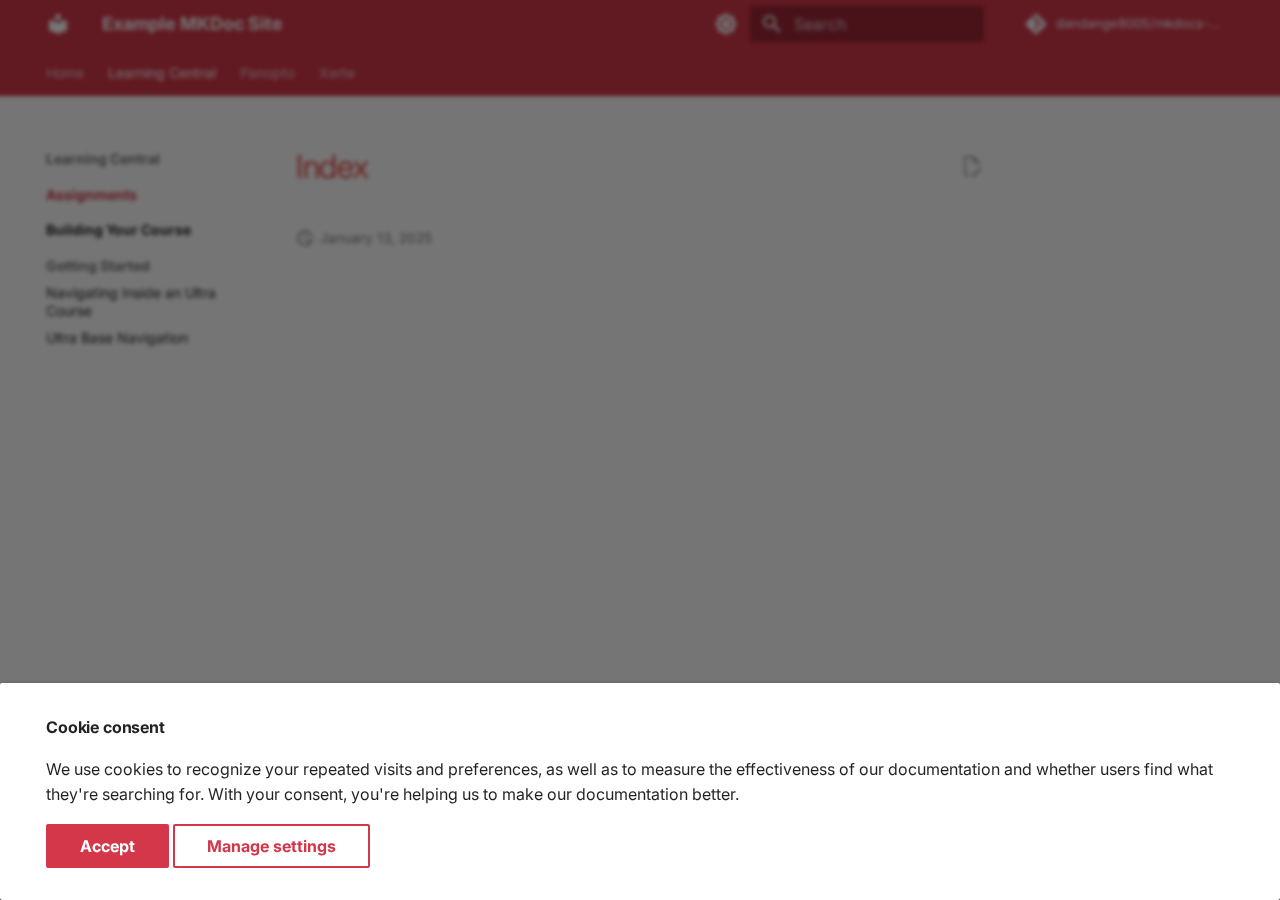
<file: Learning Central/Assignments/index.html>
<!doctype html>
<html lang="en" class="no-js">
  <head>
    
      <meta charset="utf-8">
      <meta name="viewport" content="width=device-width,initial-scale=1">
      
      
      
      
        <link rel="prev" href="../..">
      
      
        <link rel="next" href="../Building%20Your%20Course/">
      
      
      <link rel="icon" href="../../assets/images/favicon.png">
      <meta name="generator" content="mkdocs-1.6.1, mkdocs-material-9.5.49">
    
    
      
        <title>Index - Example MKDoc Site</title>
      
    
    
      <link rel="stylesheet" href="../../assets/stylesheets/main.6f8fc17f.min.css">
      
        
        <link rel="stylesheet" href="../../assets/stylesheets/palette.06af60db.min.css">
      
      


    
    
      
    
    
      
        
        
        <link rel="preconnect" href="https://fonts.gstatic.com" crossorigin>
        <link rel="stylesheet" href="https://fonts.googleapis.com/css?family=Inter:300,300i,400,400i,700,700i%7CRoboto+Mono:400,400i,700,700i&display=fallback">
        <style>:root{--md-text-font:"Inter";--md-code-font:"Roboto Mono"}</style>
      
    
    
      <link rel="stylesheet" href="../../stylesheets/extra.css">
    
    <script>__md_scope=new URL("../..",location),__md_hash=e=>[...e].reduce(((e,_)=>(e<<5)-e+_.charCodeAt(0)),0),__md_get=(e,_=localStorage,t=__md_scope)=>JSON.parse(_.getItem(t.pathname+"."+e)),__md_set=(e,_,t=localStorage,a=__md_scope)=>{try{t.setItem(a.pathname+"."+e,JSON.stringify(_))}catch(e){}}</script>
    
      

    
    
    
  </head>
  
  
    
    
      
    
    
    
    
    <body dir="ltr" data-md-color-scheme="default" data-md-color-primary="custom" data-md-color-accent="indigo">
  
    
    <input class="md-toggle" data-md-toggle="drawer" type="checkbox" id="__drawer" autocomplete="off">
    <input class="md-toggle" data-md-toggle="search" type="checkbox" id="__search" autocomplete="off">
    <label class="md-overlay" for="__drawer"></label>
    <div data-md-component="skip">
      
    </div>
    <div data-md-component="announce">
      
    </div>
    
    
      

<header class="md-header" data-md-component="header">
  <nav class="md-header__inner md-grid" aria-label="Header">
    <a href="../.." title="Example MKDoc Site" class="md-header__button md-logo" aria-label="Example MKDoc Site" data-md-component="logo">
      
  
  <svg xmlns="http://www.w3.org/2000/svg" viewBox="0 0 24 24"><path d="M12 8a3 3 0 0 0 3-3 3 3 0 0 0-3-3 3 3 0 0 0-3 3 3 3 0 0 0 3 3m0 3.54C9.64 9.35 6.5 8 3 8v11c3.5 0 6.64 1.35 9 3.54 2.36-2.19 5.5-3.54 9-3.54V8c-3.5 0-6.64 1.35-9 3.54"/></svg>

    </a>
    <label class="md-header__button md-icon" for="__drawer">
      
      <svg xmlns="http://www.w3.org/2000/svg" viewBox="0 0 24 24"><path d="M3 6h18v2H3zm0 5h18v2H3zm0 5h18v2H3z"/></svg>
    </label>
    <div class="md-header__title" data-md-component="header-title">
      <div class="md-header__ellipsis">
        <div class="md-header__topic">
          <span class="md-ellipsis">
            Example MKDoc Site
          </span>
        </div>
        <div class="md-header__topic" data-md-component="header-topic">
          <span class="md-ellipsis">
            
              Index
            
          </span>
        </div>
      </div>
    </div>
    
      
        <form class="md-header__option" data-md-component="palette">
  
    
    
    
    <input class="md-option" data-md-color-media="(prefers-color-scheme: light)" data-md-color-scheme="default" data-md-color-primary="custom" data-md-color-accent="indigo"  aria-label="Switch to dark mode"  type="radio" name="__palette" id="__palette_0">
    
      <label class="md-header__button md-icon" title="Switch to dark mode" for="__palette_1" hidden>
        <svg xmlns="http://www.w3.org/2000/svg" viewBox="0 0 24 24"><path d="M12 8a4 4 0 0 0-4 4 4 4 0 0 0 4 4 4 4 0 0 0 4-4 4 4 0 0 0-4-4m0 10a6 6 0 0 1-6-6 6 6 0 0 1 6-6 6 6 0 0 1 6 6 6 6 0 0 1-6 6m8-9.31V4h-4.69L12 .69 8.69 4H4v4.69L.69 12 4 15.31V20h4.69L12 23.31 15.31 20H20v-4.69L23.31 12z"/></svg>
      </label>
    
  
    
    
    
    <input class="md-option" data-md-color-media="(prefers-color-scheme: dark)" data-md-color-scheme="slate" data-md-color-primary="custom" data-md-color-accent="indigo"  aria-label="Switch to light mode"  type="radio" name="__palette" id="__palette_1">
    
      <label class="md-header__button md-icon" title="Switch to light mode" for="__palette_0" hidden>
        <svg xmlns="http://www.w3.org/2000/svg" viewBox="0 0 24 24"><path d="M12 18c-.89 0-1.74-.2-2.5-.55C11.56 16.5 13 14.42 13 12s-1.44-4.5-3.5-5.45C10.26 6.2 11.11 6 12 6a6 6 0 0 1 6 6 6 6 0 0 1-6 6m8-9.31V4h-4.69L12 .69 8.69 4H4v4.69L.69 12 4 15.31V20h4.69L12 23.31 15.31 20H20v-4.69L23.31 12z"/></svg>
      </label>
    
  
</form>
      
    
    
      <script>var palette=__md_get("__palette");if(palette&&palette.color){if("(prefers-color-scheme)"===palette.color.media){var media=matchMedia("(prefers-color-scheme: light)"),input=document.querySelector(media.matches?"[data-md-color-media='(prefers-color-scheme: light)']":"[data-md-color-media='(prefers-color-scheme: dark)']");palette.color.media=input.getAttribute("data-md-color-media"),palette.color.scheme=input.getAttribute("data-md-color-scheme"),palette.color.primary=input.getAttribute("data-md-color-primary"),palette.color.accent=input.getAttribute("data-md-color-accent")}for(var[key,value]of Object.entries(palette.color))document.body.setAttribute("data-md-color-"+key,value)}</script>
    
    
    
      <label class="md-header__button md-icon" for="__search">
        
        <svg xmlns="http://www.w3.org/2000/svg" viewBox="0 0 24 24"><path d="M9.5 3A6.5 6.5 0 0 1 16 9.5c0 1.61-.59 3.09-1.56 4.23l.27.27h.79l5 5-1.5 1.5-5-5v-.79l-.27-.27A6.52 6.52 0 0 1 9.5 16 6.5 6.5 0 0 1 3 9.5 6.5 6.5 0 0 1 9.5 3m0 2C7 5 5 7 5 9.5S7 14 9.5 14 14 12 14 9.5 12 5 9.5 5"/></svg>
      </label>
      <div class="md-search" data-md-component="search" role="dialog">
  <label class="md-search__overlay" for="__search"></label>
  <div class="md-search__inner" role="search">
    <form class="md-search__form" name="search">
      <input type="text" class="md-search__input" name="query" aria-label="Search" placeholder="Search" autocapitalize="off" autocorrect="off" autocomplete="off" spellcheck="false" data-md-component="search-query" required>
      <label class="md-search__icon md-icon" for="__search">
        
        <svg xmlns="http://www.w3.org/2000/svg" viewBox="0 0 24 24"><path d="M9.5 3A6.5 6.5 0 0 1 16 9.5c0 1.61-.59 3.09-1.56 4.23l.27.27h.79l5 5-1.5 1.5-5-5v-.79l-.27-.27A6.52 6.52 0 0 1 9.5 16 6.5 6.5 0 0 1 3 9.5 6.5 6.5 0 0 1 9.5 3m0 2C7 5 5 7 5 9.5S7 14 9.5 14 14 12 14 9.5 12 5 9.5 5"/></svg>
        
        <svg xmlns="http://www.w3.org/2000/svg" viewBox="0 0 24 24"><path d="M20 11v2H8l5.5 5.5-1.42 1.42L4.16 12l7.92-7.92L13.5 5.5 8 11z"/></svg>
      </label>
      <nav class="md-search__options" aria-label="Search">
        
        <button type="reset" class="md-search__icon md-icon" title="Clear" aria-label="Clear" tabindex="-1">
          
          <svg xmlns="http://www.w3.org/2000/svg" viewBox="0 0 24 24"><path d="M19 6.41 17.59 5 12 10.59 6.41 5 5 6.41 10.59 12 5 17.59 6.41 19 12 13.41 17.59 19 19 17.59 13.41 12z"/></svg>
        </button>
      </nav>
      
        <div class="md-search__suggest" data-md-component="search-suggest"></div>
      
    </form>
    <div class="md-search__output">
      <div class="md-search__scrollwrap" tabindex="0" data-md-scrollfix>
        <div class="md-search-result" data-md-component="search-result">
          <div class="md-search-result__meta">
            Initializing search
          </div>
          <ol class="md-search-result__list" role="presentation"></ol>
        </div>
      </div>
    </div>
  </div>
</div>
    
    
      <div class="md-header__source">
        <a href="https://github.com/dandange8005/mkdocs-site" title="Go to repository" class="md-source" data-md-component="source">
  <div class="md-source__icon md-icon">
    
    <svg xmlns="http://www.w3.org/2000/svg" viewBox="0 0 448 512"><!--! Font Awesome Free 6.7.1 by @fontawesome - https://fontawesome.com License - https://fontawesome.com/license/free (Icons: CC BY 4.0, Fonts: SIL OFL 1.1, Code: MIT License) Copyright 2024 Fonticons, Inc.--><path d="M439.55 236.05 244 40.45a28.87 28.87 0 0 0-40.81 0l-40.66 40.63 51.52 51.52c27.06-9.14 52.68 16.77 43.39 43.68l49.66 49.66c34.23-11.8 61.18 31 35.47 56.69-26.49 26.49-70.21-2.87-56-37.34L240.22 199v121.85c25.3 12.54 22.26 41.85 9.08 55a34.34 34.34 0 0 1-48.55 0c-17.57-17.6-11.07-46.91 11.25-56v-123c-20.8-8.51-24.6-30.74-18.64-45L142.57 101 8.45 235.14a28.86 28.86 0 0 0 0 40.81l195.61 195.6a28.86 28.86 0 0 0 40.8 0l194.69-194.69a28.86 28.86 0 0 0 0-40.81"/></svg>
  </div>
  <div class="md-source__repository">
    dandange8005/mkdocs-site
  </div>
</a>
      </div>
    
  </nav>
  
</header>
    
    <div class="md-container" data-md-component="container">
      
      
        
          
            
<nav class="md-tabs" aria-label="Tabs" data-md-component="tabs">
  <div class="md-grid">
    <ul class="md-tabs__list">
      
        
  
  
  
    <li class="md-tabs__item">
      <a href="../.." class="md-tabs__link">
        
  
    
  
  Home

      </a>
    </li>
  

      
        
  
  
    
  
  
    
    
      
  
  
    
  
  
    
    
      <li class="md-tabs__item md-tabs__item--active">
        <a href="./" class="md-tabs__link">
          
  
    
  
  Learning Central

        </a>
      </li>
    
  

    
  

      
        
  
  
  
    
    
      <li class="md-tabs__item">
        <a href="../../Panopto/" class="md-tabs__link">
          
  
    
  
  Panopto

        </a>
      </li>
    
  

      
        
  
  
  
    
    
      <li class="md-tabs__item">
        <a href="../../Xerte/Welsh%20translation/" class="md-tabs__link">
          
  
    
  
  Xerte

        </a>
      </li>
    
  

      
    </ul>
  </div>
</nav>
          
        
      
      <main class="md-main" data-md-component="main">
        <div class="md-main__inner md-grid">
          
            
              
              <div class="md-sidebar md-sidebar--primary" data-md-component="sidebar" data-md-type="navigation" >
                <div class="md-sidebar__scrollwrap">
                  <div class="md-sidebar__inner">
                    


  


<nav class="md-nav md-nav--primary md-nav--lifted" aria-label="Navigation" data-md-level="0">
  <label class="md-nav__title" for="__drawer">
    <a href="../.." title="Example MKDoc Site" class="md-nav__button md-logo" aria-label="Example MKDoc Site" data-md-component="logo">
      
  
  <svg xmlns="http://www.w3.org/2000/svg" viewBox="0 0 24 24"><path d="M12 8a3 3 0 0 0 3-3 3 3 0 0 0-3-3 3 3 0 0 0-3 3 3 3 0 0 0 3 3m0 3.54C9.64 9.35 6.5 8 3 8v11c3.5 0 6.64 1.35 9 3.54 2.36-2.19 5.5-3.54 9-3.54V8c-3.5 0-6.64 1.35-9 3.54"/></svg>

    </a>
    Example MKDoc Site
  </label>
  
    <div class="md-nav__source">
      <a href="https://github.com/dandange8005/mkdocs-site" title="Go to repository" class="md-source" data-md-component="source">
  <div class="md-source__icon md-icon">
    
    <svg xmlns="http://www.w3.org/2000/svg" viewBox="0 0 448 512"><!--! Font Awesome Free 6.7.1 by @fontawesome - https://fontawesome.com License - https://fontawesome.com/license/free (Icons: CC BY 4.0, Fonts: SIL OFL 1.1, Code: MIT License) Copyright 2024 Fonticons, Inc.--><path d="M439.55 236.05 244 40.45a28.87 28.87 0 0 0-40.81 0l-40.66 40.63 51.52 51.52c27.06-9.14 52.68 16.77 43.39 43.68l49.66 49.66c34.23-11.8 61.18 31 35.47 56.69-26.49 26.49-70.21-2.87-56-37.34L240.22 199v121.85c25.3 12.54 22.26 41.85 9.08 55a34.34 34.34 0 0 1-48.55 0c-17.57-17.6-11.07-46.91 11.25-56v-123c-20.8-8.51-24.6-30.74-18.64-45L142.57 101 8.45 235.14a28.86 28.86 0 0 0 0 40.81l195.61 195.6a28.86 28.86 0 0 0 40.8 0l194.69-194.69a28.86 28.86 0 0 0 0-40.81"/></svg>
  </div>
  <div class="md-source__repository">
    dandange8005/mkdocs-site
  </div>
</a>
    </div>
  
  <ul class="md-nav__list" data-md-scrollfix>
    
      
      
  
  
  
  
    <li class="md-nav__item">
      <a href="../.." class="md-nav__link">
        
  
  <span class="md-ellipsis">
    Home
  </span>
  

      </a>
    </li>
  

    
      
      
  
  
    
  
  
  
    
    
      
        
      
        
      
        
      
    
    
      
        
        
      
      
        
      
    
    
    <li class="md-nav__item md-nav__item--active md-nav__item--section md-nav__item--nested">
      
        
        
        <input class="md-nav__toggle md-toggle " type="checkbox" id="__nav_2" checked>
        
          
          <label class="md-nav__link" for="__nav_2" id="__nav_2_label" tabindex="">
            
  
  <span class="md-ellipsis">
    Learning Central
  </span>
  

            <span class="md-nav__icon md-icon"></span>
          </label>
        
        <nav class="md-nav" data-md-level="1" aria-labelledby="__nav_2_label" aria-expanded="true">
          <label class="md-nav__title" for="__nav_2">
            <span class="md-nav__icon md-icon"></span>
            Learning Central
          </label>
          <ul class="md-nav__list" data-md-scrollfix>
            
              
                
  
  
    
  
  
  
    
    
      
        
          
        
      
    
    
      
      
        
          
          
        
      
    
    
    <li class="md-nav__item md-nav__item--active md-nav__item--section md-nav__item--nested">
      
        
        
        <input class="md-nav__toggle md-toggle " type="checkbox" id="__nav_2_1" checked>
        
          
          
          <div class="md-nav__link md-nav__container">
            <a href="./" class="md-nav__link md-nav__link--active">
              
  
  <span class="md-ellipsis">
    Assignments
  </span>
  

            </a>
            
          </div>
        
        <nav class="md-nav" data-md-level="2" aria-labelledby="__nav_2_1_label" aria-expanded="true">
          <label class="md-nav__title" for="__nav_2_1">
            <span class="md-nav__icon md-icon"></span>
            Assignments
          </label>
          <ul class="md-nav__list" data-md-scrollfix>
            
              
            
          </ul>
        </nav>
      
    </li>
  

              
            
              
                
  
  
  
  
    
    
      
        
          
        
      
    
    
      
      
        
          
          
        
      
    
    
    <li class="md-nav__item md-nav__item--section md-nav__item--nested">
      
        
        
        <input class="md-nav__toggle md-toggle " type="checkbox" id="__nav_2_2" >
        
          
          
          <div class="md-nav__link md-nav__container">
            <a href="../Building%20Your%20Course/" class="md-nav__link ">
              
  
  <span class="md-ellipsis">
    Building Your Course
  </span>
  

            </a>
            
          </div>
        
        <nav class="md-nav" data-md-level="2" aria-labelledby="__nav_2_2_label" aria-expanded="false">
          <label class="md-nav__title" for="__nav_2_2">
            <span class="md-nav__icon md-icon"></span>
            Building Your Course
          </label>
          <ul class="md-nav__list" data-md-scrollfix>
            
              
            
          </ul>
        </nav>
      
    </li>
  

              
            
              
                
  
  
  
  
    
    
      
        
      
        
      
    
    
      
      
        
          
          
        
      
    
    
    <li class="md-nav__item md-nav__item--section md-nav__item--nested">
      
        
        
        <input class="md-nav__toggle md-toggle " type="checkbox" id="__nav_2_3" >
        
          
          <label class="md-nav__link" for="__nav_2_3" id="__nav_2_3_label" tabindex="">
            
  
  <span class="md-ellipsis">
    Getting Started
  </span>
  

            <span class="md-nav__icon md-icon"></span>
          </label>
        
        <nav class="md-nav" data-md-level="2" aria-labelledby="__nav_2_3_label" aria-expanded="false">
          <label class="md-nav__title" for="__nav_2_3">
            <span class="md-nav__icon md-icon"></span>
            Getting Started
          </label>
          <ul class="md-nav__list" data-md-scrollfix>
            
              
                
  
  
  
  
    <li class="md-nav__item">
      <a href="../Getting%20Started/Navigating%20Inside%20an%20Ultra%20Course/" class="md-nav__link">
        
  
  <span class="md-ellipsis">
    Navigating Inside an Ultra Course
  </span>
  

      </a>
    </li>
  

              
            
              
                
  
  
  
  
    <li class="md-nav__item">
      <a href="../Getting%20Started/Ultra%20Base%20Navigation/" class="md-nav__link">
        
  
  <span class="md-ellipsis">
    Ultra Base Navigation
  </span>
  

      </a>
    </li>
  

              
            
          </ul>
        </nav>
      
    </li>
  

              
            
          </ul>
        </nav>
      
    </li>
  

    
      
      
  
  
  
  
    
    
      
        
          
        
      
    
    
      
      
        
      
    
    
    <li class="md-nav__item md-nav__item--nested">
      
        
        
        <input class="md-nav__toggle md-toggle " type="checkbox" id="__nav_3" >
        
          
          
          <div class="md-nav__link md-nav__container">
            <a href="../../Panopto/" class="md-nav__link ">
              
  
  <span class="md-ellipsis">
    Panopto
  </span>
  

            </a>
            
          </div>
        
        <nav class="md-nav" data-md-level="1" aria-labelledby="__nav_3_label" aria-expanded="false">
          <label class="md-nav__title" for="__nav_3">
            <span class="md-nav__icon md-icon"></span>
            Panopto
          </label>
          <ul class="md-nav__list" data-md-scrollfix>
            
              
            
          </ul>
        </nav>
      
    </li>
  

    
      
      
  
  
  
  
    
    
      
        
      
        
      
    
    
      
      
        
      
    
    
    <li class="md-nav__item md-nav__item--nested">
      
        
        
        <input class="md-nav__toggle md-toggle " type="checkbox" id="__nav_4" >
        
          
          <label class="md-nav__link" for="__nav_4" id="__nav_4_label" tabindex="0">
            
  
  <span class="md-ellipsis">
    Xerte
  </span>
  

            <span class="md-nav__icon md-icon"></span>
          </label>
        
        <nav class="md-nav" data-md-level="1" aria-labelledby="__nav_4_label" aria-expanded="false">
          <label class="md-nav__title" for="__nav_4">
            <span class="md-nav__icon md-icon"></span>
            Xerte
          </label>
          <ul class="md-nav__list" data-md-scrollfix>
            
              
                
  
  
  
  
    <li class="md-nav__item">
      <a href="../../Xerte/Welsh%20translation/" class="md-nav__link">
        
  
  <span class="md-ellipsis">
    Adding Welsh Translation Toggle to your Xerte Bootstrap Theme Project
  </span>
  

      </a>
    </li>
  

              
            
              
                
  
  
  
  
    <li class="md-nav__item">
      <a href="../../Xerte/XOT%20Getting%20started/" class="md-nav__link">
        
  
  <span class="md-ellipsis">
    Getting started with XERTE XOT Theme
  </span>
  

      </a>
    </li>
  

              
            
          </ul>
        </nav>
      
    </li>
  

    
  </ul>
</nav>
                  </div>
                </div>
              </div>
            
            
              
              <div class="md-sidebar md-sidebar--secondary" data-md-component="sidebar" data-md-type="toc" >
                <div class="md-sidebar__scrollwrap">
                  <div class="md-sidebar__inner">
                    

<nav class="md-nav md-nav--secondary" aria-label="Table of contents">
  
  
  
  
</nav>
                  </div>
                </div>
              </div>
            
          
          
            <div class="md-content" data-md-component="content">
              <article class="md-content__inner md-typeset">
                
                  

  
    <a href="https://github.com/dandange8005/mkdocs-site/edit/main/docs/Learning Central/Assignments/index.md" title="Edit this page" class="md-content__button md-icon">
      
      <svg xmlns="http://www.w3.org/2000/svg" viewBox="0 0 24 24"><path d="M10 20H6V4h7v5h5v3.1l2-2V8l-6-6H6c-1.1 0-2 .9-2 2v16c0 1.1.9 2 2 2h4zm10.2-7c.1 0 .3.1.4.2l1.3 1.3c.2.2.2.6 0 .8l-1 1-2.1-2.1 1-1c.1-.1.2-.2.4-.2m0 3.9L14.1 23H12v-2.1l6.1-6.1z"/></svg>
    </a>
  
  


  <h1>Index</h1>









  
    
  
  


  <aside class="md-source-file">
    
      
  <span class="md-source-file__fact">
    <span class="md-icon" title="Last update">
      <svg xmlns="http://www.w3.org/2000/svg" viewBox="0 0 24 24"><path d="M21 13.1c-.1 0-.3.1-.4.2l-1 1 2.1 2.1 1-1c.2-.2.2-.6 0-.8l-1.3-1.3c-.1-.1-.2-.2-.4-.2m-1.9 1.8-6.1 6V23h2.1l6.1-6.1zM12.5 7v5.2l4 2.4-1 1L11 13V7zM11 21.9c-5.1-.5-9-4.8-9-9.9C2 6.5 6.5 2 12 2c5.3 0 9.6 4.1 10 9.3-.3-.1-.6-.2-1-.2s-.7.1-1 .2C19.6 7.2 16.2 4 12 4c-4.4 0-8 3.6-8 8 0 4.1 3.1 7.5 7.1 7.9l-.1.2z"/></svg>
    </span>
    <span class="git-revision-date-localized-plugin git-revision-date-localized-plugin-date">January 13, 2025</span>
  </span>

    
    
    
    
  </aside>





                
              </article>
            </div>
          
          
<script>var target=document.getElementById(location.hash.slice(1));target&&target.name&&(target.checked=target.name.startsWith("__tabbed_"))</script>
        </div>
        
          <button type="button" class="md-top md-icon" data-md-component="top" hidden>
  
  <svg xmlns="http://www.w3.org/2000/svg" viewBox="0 0 24 24"><path d="M13 20h-2V8l-5.5 5.5-1.42-1.42L12 4.16l7.92 7.92-1.42 1.42L13 8z"/></svg>
  Back to top
</button>
        
      </main>
      
        <footer class="md-footer">
  
    
      
      <nav class="md-footer__inner md-grid" aria-label="Footer" >
        
          
          <a href="../.." class="md-footer__link md-footer__link--prev" aria-label="Previous: Home">
            <div class="md-footer__button md-icon">
              
              <svg xmlns="http://www.w3.org/2000/svg" viewBox="0 0 24 24"><path d="M20 11v2H8l5.5 5.5-1.42 1.42L4.16 12l7.92-7.92L13.5 5.5 8 11z"/></svg>
            </div>
            <div class="md-footer__title">
              <span class="md-footer__direction">
                Previous
              </span>
              <div class="md-ellipsis">
                Home
              </div>
            </div>
          </a>
        
        
          
          <a href="../Building%20Your%20Course/" class="md-footer__link md-footer__link--next" aria-label="Next: Index">
            <div class="md-footer__title">
              <span class="md-footer__direction">
                Next
              </span>
              <div class="md-ellipsis">
                Index
              </div>
            </div>
            <div class="md-footer__button md-icon">
              
              <svg xmlns="http://www.w3.org/2000/svg" viewBox="0 0 24 24"><path d="M4 11v2h12l-5.5 5.5 1.42 1.42L19.84 12l-7.92-7.92L10.5 5.5 16 11z"/></svg>
            </div>
          </a>
        
      </nav>
    
  
  <div class="md-footer-meta md-typeset">
    <div class="md-footer-meta__inner md-grid">
      <div class="md-copyright">
  
  
    Made with
    <a href="https://squidfunk.github.io/mkdocs-material/" target="_blank" rel="noopener">
      Material for MkDocs
    </a>
  
</div>
      
    </div>
  </div>
</footer>
      
    </div>
    <div class="md-dialog" data-md-component="dialog">
      <div class="md-dialog__inner md-typeset"></div>
    </div>
    
    
      <div class="md-consent" data-md-component="consent" id="__consent" hidden>
        <div class="md-consent__overlay"></div>
        <aside class="md-consent__inner">
          <form class="md-consent__form md-grid md-typeset" name="consent">
            


  
    
  



  


<h4>Cookie consent</h4>
<p>We use cookies to recognize your repeated visits and preferences, as well as to measure the effectiveness of our documentation and whether users find what they're searching for. With your consent, you're helping us to make our documentation better.</p>
<input class="md-toggle" type="checkbox" id="__settings" >
<div class="md-consent__settings">
  <ul class="task-list">
    
      
      
        
        
      
      <li class="task-list-item">
        <label class="task-list-control">
          <input type="checkbox" name="github" checked>
          <span class="task-list-indicator"></span>
          GitHub
        </label>
      </li>
    
  </ul>
</div>
<div class="md-consent__controls">
  
    
      <button class="md-button md-button--primary">Accept</button>
    
    
    
  
    
    
    
      <label class="md-button" for="__settings">Manage settings</label>
    
  
</div>
          </form>
        </aside>
      </div>
      <script>var consent=__md_get("__consent");if(consent)for(var input of document.forms.consent.elements)input.name&&(input.checked=consent[input.name]||!1);else"file:"!==location.protocol&&setTimeout((function(){document.querySelector("[data-md-component=consent]").hidden=!1}),250);var form=document.forms.consent;for(var action of["submit","reset"])form.addEventListener(action,(function(e){if(e.preventDefault(),"reset"===e.type)for(var n of document.forms.consent.elements)n.name&&(n.checked=!1);__md_set("__consent",Object.fromEntries(Array.from(new FormData(form).keys()).map((function(e){return[e,!0]})))),location.hash="",location.reload()}))</script>
    
    <script id="__config" type="application/json">{"base": "../..", "features": ["navigation.tracking", "navigation.tabs", "navigation.sections", "navigation.indexes", "navigation.top", "navigation.footer", "toc.follow", "contend.code.annotate", "content.code.copy", "content.action.edit", "search.highlight", "search.suggest"], "search": "../../assets/javascripts/workers/search.6ce7567c.min.js", "translations": {"clipboard.copied": "Copied to clipboard", "clipboard.copy": "Copy to clipboard", "search.result.more.one": "1 more on this page", "search.result.more.other": "# more on this page", "search.result.none": "No matching documents", "search.result.one": "1 matching document", "search.result.other": "# matching documents", "search.result.placeholder": "Type to start searching", "search.result.term.missing": "Missing", "select.version": "Select version"}}</script>
    
    
      <script src="../../assets/javascripts/bundle.88dd0f4e.min.js"></script>
      
    
  </body>
</html>
</file>
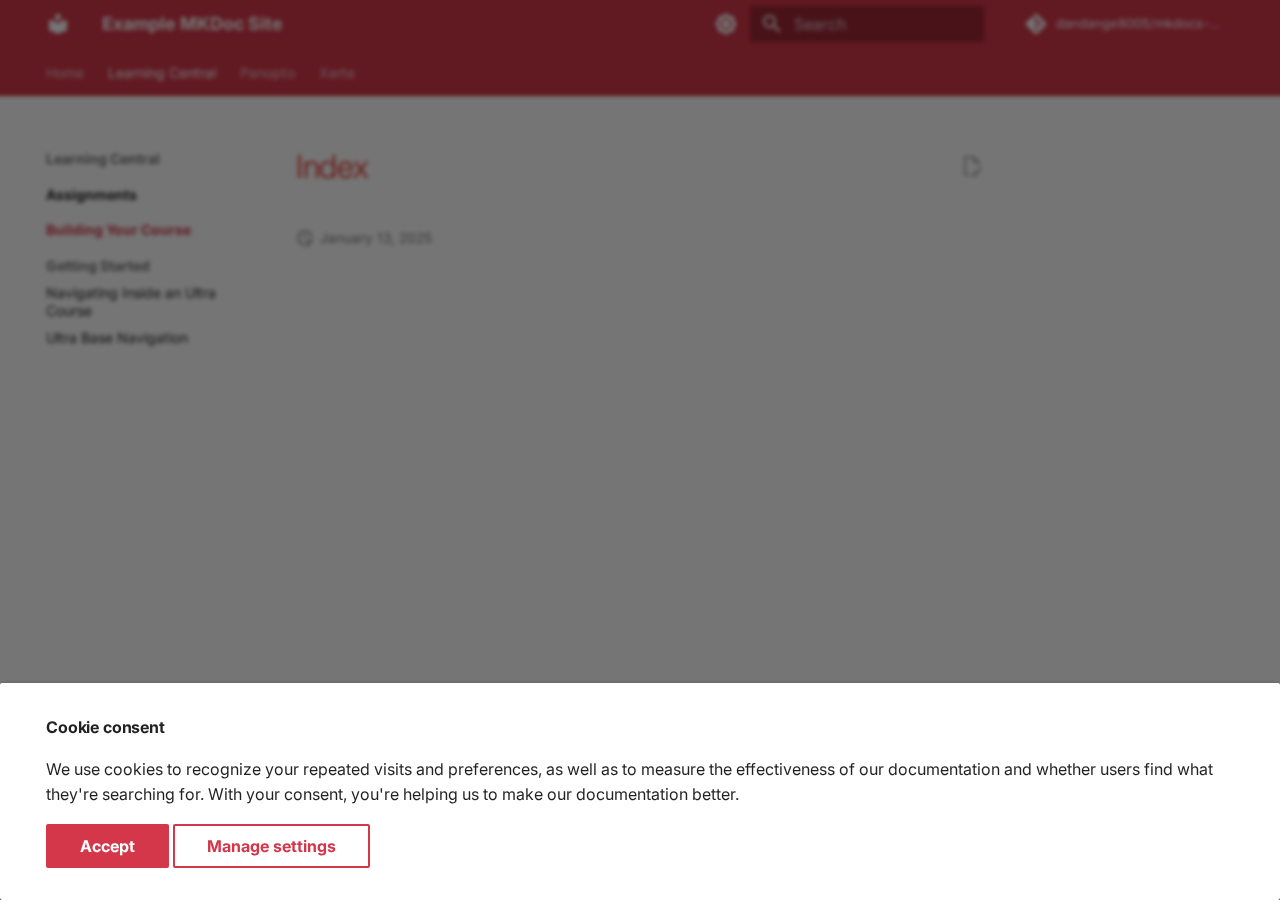
<file: Learning Central/Building Your Course/index.html>
<!doctype html>
<html lang="en" class="no-js">
  <head>
    
      <meta charset="utf-8">
      <meta name="viewport" content="width=device-width,initial-scale=1">
      
      
      
      
        <link rel="prev" href="../Assignments/">
      
      
        <link rel="next" href="../Getting%20Started/Navigating%20Inside%20an%20Ultra%20Course/">
      
      
      <link rel="icon" href="../../assets/images/favicon.png">
      <meta name="generator" content="mkdocs-1.6.1, mkdocs-material-9.5.49">
    
    
      
        <title>Index - Example MKDoc Site</title>
      
    
    
      <link rel="stylesheet" href="../../assets/stylesheets/main.6f8fc17f.min.css">
      
        
        <link rel="stylesheet" href="../../assets/stylesheets/palette.06af60db.min.css">
      
      


    
    
      
    
    
      
        
        
        <link rel="preconnect" href="https://fonts.gstatic.com" crossorigin>
        <link rel="stylesheet" href="https://fonts.googleapis.com/css?family=Inter:300,300i,400,400i,700,700i%7CRoboto+Mono:400,400i,700,700i&display=fallback">
        <style>:root{--md-text-font:"Inter";--md-code-font:"Roboto Mono"}</style>
      
    
    
      <link rel="stylesheet" href="../../stylesheets/extra.css">
    
    <script>__md_scope=new URL("../..",location),__md_hash=e=>[...e].reduce(((e,_)=>(e<<5)-e+_.charCodeAt(0)),0),__md_get=(e,_=localStorage,t=__md_scope)=>JSON.parse(_.getItem(t.pathname+"."+e)),__md_set=(e,_,t=localStorage,a=__md_scope)=>{try{t.setItem(a.pathname+"."+e,JSON.stringify(_))}catch(e){}}</script>
    
      

    
    
    
  </head>
  
  
    
    
      
    
    
    
    
    <body dir="ltr" data-md-color-scheme="default" data-md-color-primary="custom" data-md-color-accent="indigo">
  
    
    <input class="md-toggle" data-md-toggle="drawer" type="checkbox" id="__drawer" autocomplete="off">
    <input class="md-toggle" data-md-toggle="search" type="checkbox" id="__search" autocomplete="off">
    <label class="md-overlay" for="__drawer"></label>
    <div data-md-component="skip">
      
    </div>
    <div data-md-component="announce">
      
    </div>
    
    
      

<header class="md-header" data-md-component="header">
  <nav class="md-header__inner md-grid" aria-label="Header">
    <a href="../.." title="Example MKDoc Site" class="md-header__button md-logo" aria-label="Example MKDoc Site" data-md-component="logo">
      
  
  <svg xmlns="http://www.w3.org/2000/svg" viewBox="0 0 24 24"><path d="M12 8a3 3 0 0 0 3-3 3 3 0 0 0-3-3 3 3 0 0 0-3 3 3 3 0 0 0 3 3m0 3.54C9.64 9.35 6.5 8 3 8v11c3.5 0 6.64 1.35 9 3.54 2.36-2.19 5.5-3.54 9-3.54V8c-3.5 0-6.64 1.35-9 3.54"/></svg>

    </a>
    <label class="md-header__button md-icon" for="__drawer">
      
      <svg xmlns="http://www.w3.org/2000/svg" viewBox="0 0 24 24"><path d="M3 6h18v2H3zm0 5h18v2H3zm0 5h18v2H3z"/></svg>
    </label>
    <div class="md-header__title" data-md-component="header-title">
      <div class="md-header__ellipsis">
        <div class="md-header__topic">
          <span class="md-ellipsis">
            Example MKDoc Site
          </span>
        </div>
        <div class="md-header__topic" data-md-component="header-topic">
          <span class="md-ellipsis">
            
              Index
            
          </span>
        </div>
      </div>
    </div>
    
      
        <form class="md-header__option" data-md-component="palette">
  
    
    
    
    <input class="md-option" data-md-color-media="(prefers-color-scheme: light)" data-md-color-scheme="default" data-md-color-primary="custom" data-md-color-accent="indigo"  aria-label="Switch to dark mode"  type="radio" name="__palette" id="__palette_0">
    
      <label class="md-header__button md-icon" title="Switch to dark mode" for="__palette_1" hidden>
        <svg xmlns="http://www.w3.org/2000/svg" viewBox="0 0 24 24"><path d="M12 8a4 4 0 0 0-4 4 4 4 0 0 0 4 4 4 4 0 0 0 4-4 4 4 0 0 0-4-4m0 10a6 6 0 0 1-6-6 6 6 0 0 1 6-6 6 6 0 0 1 6 6 6 6 0 0 1-6 6m8-9.31V4h-4.69L12 .69 8.69 4H4v4.69L.69 12 4 15.31V20h4.69L12 23.31 15.31 20H20v-4.69L23.31 12z"/></svg>
      </label>
    
  
    
    
    
    <input class="md-option" data-md-color-media="(prefers-color-scheme: dark)" data-md-color-scheme="slate" data-md-color-primary="custom" data-md-color-accent="indigo"  aria-label="Switch to light mode"  type="radio" name="__palette" id="__palette_1">
    
      <label class="md-header__button md-icon" title="Switch to light mode" for="__palette_0" hidden>
        <svg xmlns="http://www.w3.org/2000/svg" viewBox="0 0 24 24"><path d="M12 18c-.89 0-1.74-.2-2.5-.55C11.56 16.5 13 14.42 13 12s-1.44-4.5-3.5-5.45C10.26 6.2 11.11 6 12 6a6 6 0 0 1 6 6 6 6 0 0 1-6 6m8-9.31V4h-4.69L12 .69 8.69 4H4v4.69L.69 12 4 15.31V20h4.69L12 23.31 15.31 20H20v-4.69L23.31 12z"/></svg>
      </label>
    
  
</form>
      
    
    
      <script>var palette=__md_get("__palette");if(palette&&palette.color){if("(prefers-color-scheme)"===palette.color.media){var media=matchMedia("(prefers-color-scheme: light)"),input=document.querySelector(media.matches?"[data-md-color-media='(prefers-color-scheme: light)']":"[data-md-color-media='(prefers-color-scheme: dark)']");palette.color.media=input.getAttribute("data-md-color-media"),palette.color.scheme=input.getAttribute("data-md-color-scheme"),palette.color.primary=input.getAttribute("data-md-color-primary"),palette.color.accent=input.getAttribute("data-md-color-accent")}for(var[key,value]of Object.entries(palette.color))document.body.setAttribute("data-md-color-"+key,value)}</script>
    
    
    
      <label class="md-header__button md-icon" for="__search">
        
        <svg xmlns="http://www.w3.org/2000/svg" viewBox="0 0 24 24"><path d="M9.5 3A6.5 6.5 0 0 1 16 9.5c0 1.61-.59 3.09-1.56 4.23l.27.27h.79l5 5-1.5 1.5-5-5v-.79l-.27-.27A6.52 6.52 0 0 1 9.5 16 6.5 6.5 0 0 1 3 9.5 6.5 6.5 0 0 1 9.5 3m0 2C7 5 5 7 5 9.5S7 14 9.5 14 14 12 14 9.5 12 5 9.5 5"/></svg>
      </label>
      <div class="md-search" data-md-component="search" role="dialog">
  <label class="md-search__overlay" for="__search"></label>
  <div class="md-search__inner" role="search">
    <form class="md-search__form" name="search">
      <input type="text" class="md-search__input" name="query" aria-label="Search" placeholder="Search" autocapitalize="off" autocorrect="off" autocomplete="off" spellcheck="false" data-md-component="search-query" required>
      <label class="md-search__icon md-icon" for="__search">
        
        <svg xmlns="http://www.w3.org/2000/svg" viewBox="0 0 24 24"><path d="M9.5 3A6.5 6.5 0 0 1 16 9.5c0 1.61-.59 3.09-1.56 4.23l.27.27h.79l5 5-1.5 1.5-5-5v-.79l-.27-.27A6.52 6.52 0 0 1 9.5 16 6.5 6.5 0 0 1 3 9.5 6.5 6.5 0 0 1 9.5 3m0 2C7 5 5 7 5 9.5S7 14 9.5 14 14 12 14 9.5 12 5 9.5 5"/></svg>
        
        <svg xmlns="http://www.w3.org/2000/svg" viewBox="0 0 24 24"><path d="M20 11v2H8l5.5 5.5-1.42 1.42L4.16 12l7.92-7.92L13.5 5.5 8 11z"/></svg>
      </label>
      <nav class="md-search__options" aria-label="Search">
        
        <button type="reset" class="md-search__icon md-icon" title="Clear" aria-label="Clear" tabindex="-1">
          
          <svg xmlns="http://www.w3.org/2000/svg" viewBox="0 0 24 24"><path d="M19 6.41 17.59 5 12 10.59 6.41 5 5 6.41 10.59 12 5 17.59 6.41 19 12 13.41 17.59 19 19 17.59 13.41 12z"/></svg>
        </button>
      </nav>
      
        <div class="md-search__suggest" data-md-component="search-suggest"></div>
      
    </form>
    <div class="md-search__output">
      <div class="md-search__scrollwrap" tabindex="0" data-md-scrollfix>
        <div class="md-search-result" data-md-component="search-result">
          <div class="md-search-result__meta">
            Initializing search
          </div>
          <ol class="md-search-result__list" role="presentation"></ol>
        </div>
      </div>
    </div>
  </div>
</div>
    
    
      <div class="md-header__source">
        <a href="https://github.com/dandange8005/mkdocs-site" title="Go to repository" class="md-source" data-md-component="source">
  <div class="md-source__icon md-icon">
    
    <svg xmlns="http://www.w3.org/2000/svg" viewBox="0 0 448 512"><!--! Font Awesome Free 6.7.1 by @fontawesome - https://fontawesome.com License - https://fontawesome.com/license/free (Icons: CC BY 4.0, Fonts: SIL OFL 1.1, Code: MIT License) Copyright 2024 Fonticons, Inc.--><path d="M439.55 236.05 244 40.45a28.87 28.87 0 0 0-40.81 0l-40.66 40.63 51.52 51.52c27.06-9.14 52.68 16.77 43.39 43.68l49.66 49.66c34.23-11.8 61.18 31 35.47 56.69-26.49 26.49-70.21-2.87-56-37.34L240.22 199v121.85c25.3 12.54 22.26 41.85 9.08 55a34.34 34.34 0 0 1-48.55 0c-17.57-17.6-11.07-46.91 11.25-56v-123c-20.8-8.51-24.6-30.74-18.64-45L142.57 101 8.45 235.14a28.86 28.86 0 0 0 0 40.81l195.61 195.6a28.86 28.86 0 0 0 40.8 0l194.69-194.69a28.86 28.86 0 0 0 0-40.81"/></svg>
  </div>
  <div class="md-source__repository">
    dandange8005/mkdocs-site
  </div>
</a>
      </div>
    
  </nav>
  
</header>
    
    <div class="md-container" data-md-component="container">
      
      
        
          
            
<nav class="md-tabs" aria-label="Tabs" data-md-component="tabs">
  <div class="md-grid">
    <ul class="md-tabs__list">
      
        
  
  
  
    <li class="md-tabs__item">
      <a href="../.." class="md-tabs__link">
        
  
    
  
  Home

      </a>
    </li>
  

      
        
  
  
    
  
  
    
    
      
  
  
    
  
  
    
    
      <li class="md-tabs__item md-tabs__item--active">
        <a href="../Assignments/" class="md-tabs__link">
          
  
    
  
  Learning Central

        </a>
      </li>
    
  

    
  

      
        
  
  
  
    
    
      <li class="md-tabs__item">
        <a href="../../Panopto/" class="md-tabs__link">
          
  
    
  
  Panopto

        </a>
      </li>
    
  

      
        
  
  
  
    
    
      <li class="md-tabs__item">
        <a href="../../Xerte/Welsh%20translation/" class="md-tabs__link">
          
  
    
  
  Xerte

        </a>
      </li>
    
  

      
    </ul>
  </div>
</nav>
          
        
      
      <main class="md-main" data-md-component="main">
        <div class="md-main__inner md-grid">
          
            
              
              <div class="md-sidebar md-sidebar--primary" data-md-component="sidebar" data-md-type="navigation" >
                <div class="md-sidebar__scrollwrap">
                  <div class="md-sidebar__inner">
                    


  


<nav class="md-nav md-nav--primary md-nav--lifted" aria-label="Navigation" data-md-level="0">
  <label class="md-nav__title" for="__drawer">
    <a href="../.." title="Example MKDoc Site" class="md-nav__button md-logo" aria-label="Example MKDoc Site" data-md-component="logo">
      
  
  <svg xmlns="http://www.w3.org/2000/svg" viewBox="0 0 24 24"><path d="M12 8a3 3 0 0 0 3-3 3 3 0 0 0-3-3 3 3 0 0 0-3 3 3 3 0 0 0 3 3m0 3.54C9.64 9.35 6.5 8 3 8v11c3.5 0 6.64 1.35 9 3.54 2.36-2.19 5.5-3.54 9-3.54V8c-3.5 0-6.64 1.35-9 3.54"/></svg>

    </a>
    Example MKDoc Site
  </label>
  
    <div class="md-nav__source">
      <a href="https://github.com/dandange8005/mkdocs-site" title="Go to repository" class="md-source" data-md-component="source">
  <div class="md-source__icon md-icon">
    
    <svg xmlns="http://www.w3.org/2000/svg" viewBox="0 0 448 512"><!--! Font Awesome Free 6.7.1 by @fontawesome - https://fontawesome.com License - https://fontawesome.com/license/free (Icons: CC BY 4.0, Fonts: SIL OFL 1.1, Code: MIT License) Copyright 2024 Fonticons, Inc.--><path d="M439.55 236.05 244 40.45a28.87 28.87 0 0 0-40.81 0l-40.66 40.63 51.52 51.52c27.06-9.14 52.68 16.77 43.39 43.68l49.66 49.66c34.23-11.8 61.18 31 35.47 56.69-26.49 26.49-70.21-2.87-56-37.34L240.22 199v121.85c25.3 12.54 22.26 41.85 9.08 55a34.34 34.34 0 0 1-48.55 0c-17.57-17.6-11.07-46.91 11.25-56v-123c-20.8-8.51-24.6-30.74-18.64-45L142.57 101 8.45 235.14a28.86 28.86 0 0 0 0 40.81l195.61 195.6a28.86 28.86 0 0 0 40.8 0l194.69-194.69a28.86 28.86 0 0 0 0-40.81"/></svg>
  </div>
  <div class="md-source__repository">
    dandange8005/mkdocs-site
  </div>
</a>
    </div>
  
  <ul class="md-nav__list" data-md-scrollfix>
    
      
      
  
  
  
  
    <li class="md-nav__item">
      <a href="../.." class="md-nav__link">
        
  
  <span class="md-ellipsis">
    Home
  </span>
  

      </a>
    </li>
  

    
      
      
  
  
    
  
  
  
    
    
      
        
      
        
      
        
      
    
    
      
        
        
      
      
        
      
    
    
    <li class="md-nav__item md-nav__item--active md-nav__item--section md-nav__item--nested">
      
        
        
        <input class="md-nav__toggle md-toggle " type="checkbox" id="__nav_2" checked>
        
          
          <label class="md-nav__link" for="__nav_2" id="__nav_2_label" tabindex="">
            
  
  <span class="md-ellipsis">
    Learning Central
  </span>
  

            <span class="md-nav__icon md-icon"></span>
          </label>
        
        <nav class="md-nav" data-md-level="1" aria-labelledby="__nav_2_label" aria-expanded="true">
          <label class="md-nav__title" for="__nav_2">
            <span class="md-nav__icon md-icon"></span>
            Learning Central
          </label>
          <ul class="md-nav__list" data-md-scrollfix>
            
              
                
  
  
  
  
    
    
      
        
          
        
      
    
    
      
      
        
          
          
        
      
    
    
    <li class="md-nav__item md-nav__item--section md-nav__item--nested">
      
        
        
        <input class="md-nav__toggle md-toggle " type="checkbox" id="__nav_2_1" >
        
          
          
          <div class="md-nav__link md-nav__container">
            <a href="../Assignments/" class="md-nav__link ">
              
  
  <span class="md-ellipsis">
    Assignments
  </span>
  

            </a>
            
          </div>
        
        <nav class="md-nav" data-md-level="2" aria-labelledby="__nav_2_1_label" aria-expanded="false">
          <label class="md-nav__title" for="__nav_2_1">
            <span class="md-nav__icon md-icon"></span>
            Assignments
          </label>
          <ul class="md-nav__list" data-md-scrollfix>
            
              
            
          </ul>
        </nav>
      
    </li>
  

              
            
              
                
  
  
    
  
  
  
    
    
      
        
          
        
      
    
    
      
      
        
          
          
        
      
    
    
    <li class="md-nav__item md-nav__item--active md-nav__item--section md-nav__item--nested">
      
        
        
        <input class="md-nav__toggle md-toggle " type="checkbox" id="__nav_2_2" checked>
        
          
          
          <div class="md-nav__link md-nav__container">
            <a href="./" class="md-nav__link md-nav__link--active">
              
  
  <span class="md-ellipsis">
    Building Your Course
  </span>
  

            </a>
            
          </div>
        
        <nav class="md-nav" data-md-level="2" aria-labelledby="__nav_2_2_label" aria-expanded="true">
          <label class="md-nav__title" for="__nav_2_2">
            <span class="md-nav__icon md-icon"></span>
            Building Your Course
          </label>
          <ul class="md-nav__list" data-md-scrollfix>
            
              
            
          </ul>
        </nav>
      
    </li>
  

              
            
              
                
  
  
  
  
    
    
      
        
      
        
      
    
    
      
      
        
          
          
        
      
    
    
    <li class="md-nav__item md-nav__item--section md-nav__item--nested">
      
        
        
        <input class="md-nav__toggle md-toggle " type="checkbox" id="__nav_2_3" >
        
          
          <label class="md-nav__link" for="__nav_2_3" id="__nav_2_3_label" tabindex="">
            
  
  <span class="md-ellipsis">
    Getting Started
  </span>
  

            <span class="md-nav__icon md-icon"></span>
          </label>
        
        <nav class="md-nav" data-md-level="2" aria-labelledby="__nav_2_3_label" aria-expanded="false">
          <label class="md-nav__title" for="__nav_2_3">
            <span class="md-nav__icon md-icon"></span>
            Getting Started
          </label>
          <ul class="md-nav__list" data-md-scrollfix>
            
              
                
  
  
  
  
    <li class="md-nav__item">
      <a href="../Getting%20Started/Navigating%20Inside%20an%20Ultra%20Course/" class="md-nav__link">
        
  
  <span class="md-ellipsis">
    Navigating Inside an Ultra Course
  </span>
  

      </a>
    </li>
  

              
            
              
                
  
  
  
  
    <li class="md-nav__item">
      <a href="../Getting%20Started/Ultra%20Base%20Navigation/" class="md-nav__link">
        
  
  <span class="md-ellipsis">
    Ultra Base Navigation
  </span>
  

      </a>
    </li>
  

              
            
          </ul>
        </nav>
      
    </li>
  

              
            
          </ul>
        </nav>
      
    </li>
  

    
      
      
  
  
  
  
    
    
      
        
          
        
      
    
    
      
      
        
      
    
    
    <li class="md-nav__item md-nav__item--nested">
      
        
        
        <input class="md-nav__toggle md-toggle " type="checkbox" id="__nav_3" >
        
          
          
          <div class="md-nav__link md-nav__container">
            <a href="../../Panopto/" class="md-nav__link ">
              
  
  <span class="md-ellipsis">
    Panopto
  </span>
  

            </a>
            
          </div>
        
        <nav class="md-nav" data-md-level="1" aria-labelledby="__nav_3_label" aria-expanded="false">
          <label class="md-nav__title" for="__nav_3">
            <span class="md-nav__icon md-icon"></span>
            Panopto
          </label>
          <ul class="md-nav__list" data-md-scrollfix>
            
              
            
          </ul>
        </nav>
      
    </li>
  

    
      
      
  
  
  
  
    
    
      
        
      
        
      
    
    
      
      
        
      
    
    
    <li class="md-nav__item md-nav__item--nested">
      
        
        
        <input class="md-nav__toggle md-toggle " type="checkbox" id="__nav_4" >
        
          
          <label class="md-nav__link" for="__nav_4" id="__nav_4_label" tabindex="0">
            
  
  <span class="md-ellipsis">
    Xerte
  </span>
  

            <span class="md-nav__icon md-icon"></span>
          </label>
        
        <nav class="md-nav" data-md-level="1" aria-labelledby="__nav_4_label" aria-expanded="false">
          <label class="md-nav__title" for="__nav_4">
            <span class="md-nav__icon md-icon"></span>
            Xerte
          </label>
          <ul class="md-nav__list" data-md-scrollfix>
            
              
                
  
  
  
  
    <li class="md-nav__item">
      <a href="../../Xerte/Welsh%20translation/" class="md-nav__link">
        
  
  <span class="md-ellipsis">
    Adding Welsh Translation Toggle to your Xerte Bootstrap Theme Project
  </span>
  

      </a>
    </li>
  

              
            
              
                
  
  
  
  
    <li class="md-nav__item">
      <a href="../../Xerte/XOT%20Getting%20started/" class="md-nav__link">
        
  
  <span class="md-ellipsis">
    Getting started with XERTE XOT Theme
  </span>
  

      </a>
    </li>
  

              
            
          </ul>
        </nav>
      
    </li>
  

    
  </ul>
</nav>
                  </div>
                </div>
              </div>
            
            
              
              <div class="md-sidebar md-sidebar--secondary" data-md-component="sidebar" data-md-type="toc" >
                <div class="md-sidebar__scrollwrap">
                  <div class="md-sidebar__inner">
                    

<nav class="md-nav md-nav--secondary" aria-label="Table of contents">
  
  
  
  
</nav>
                  </div>
                </div>
              </div>
            
          
          
            <div class="md-content" data-md-component="content">
              <article class="md-content__inner md-typeset">
                
                  

  
    <a href="https://github.com/dandange8005/mkdocs-site/edit/main/docs/Learning Central/Building Your Course/index.md" title="Edit this page" class="md-content__button md-icon">
      
      <svg xmlns="http://www.w3.org/2000/svg" viewBox="0 0 24 24"><path d="M10 20H6V4h7v5h5v3.1l2-2V8l-6-6H6c-1.1 0-2 .9-2 2v16c0 1.1.9 2 2 2h4zm10.2-7c.1 0 .3.1.4.2l1.3 1.3c.2.2.2.6 0 .8l-1 1-2.1-2.1 1-1c.1-.1.2-.2.4-.2m0 3.9L14.1 23H12v-2.1l6.1-6.1z"/></svg>
    </a>
  
  


  <h1>Index</h1>









  
    
  
  


  <aside class="md-source-file">
    
      
  <span class="md-source-file__fact">
    <span class="md-icon" title="Last update">
      <svg xmlns="http://www.w3.org/2000/svg" viewBox="0 0 24 24"><path d="M21 13.1c-.1 0-.3.1-.4.2l-1 1 2.1 2.1 1-1c.2-.2.2-.6 0-.8l-1.3-1.3c-.1-.1-.2-.2-.4-.2m-1.9 1.8-6.1 6V23h2.1l6.1-6.1zM12.5 7v5.2l4 2.4-1 1L11 13V7zM11 21.9c-5.1-.5-9-4.8-9-9.9C2 6.5 6.5 2 12 2c5.3 0 9.6 4.1 10 9.3-.3-.1-.6-.2-1-.2s-.7.1-1 .2C19.6 7.2 16.2 4 12 4c-4.4 0-8 3.6-8 8 0 4.1 3.1 7.5 7.1 7.9l-.1.2z"/></svg>
    </span>
    <span class="git-revision-date-localized-plugin git-revision-date-localized-plugin-date">January 13, 2025</span>
  </span>

    
    
    
    
  </aside>





                
              </article>
            </div>
          
          
<script>var target=document.getElementById(location.hash.slice(1));target&&target.name&&(target.checked=target.name.startsWith("__tabbed_"))</script>
        </div>
        
          <button type="button" class="md-top md-icon" data-md-component="top" hidden>
  
  <svg xmlns="http://www.w3.org/2000/svg" viewBox="0 0 24 24"><path d="M13 20h-2V8l-5.5 5.5-1.42-1.42L12 4.16l7.92 7.92-1.42 1.42L13 8z"/></svg>
  Back to top
</button>
        
      </main>
      
        <footer class="md-footer">
  
    
      
      <nav class="md-footer__inner md-grid" aria-label="Footer" >
        
          
          <a href="../Assignments/" class="md-footer__link md-footer__link--prev" aria-label="Previous: Index">
            <div class="md-footer__button md-icon">
              
              <svg xmlns="http://www.w3.org/2000/svg" viewBox="0 0 24 24"><path d="M20 11v2H8l5.5 5.5-1.42 1.42L4.16 12l7.92-7.92L13.5 5.5 8 11z"/></svg>
            </div>
            <div class="md-footer__title">
              <span class="md-footer__direction">
                Previous
              </span>
              <div class="md-ellipsis">
                Index
              </div>
            </div>
          </a>
        
        
          
          <a href="../Getting%20Started/Navigating%20Inside%20an%20Ultra%20Course/" class="md-footer__link md-footer__link--next" aria-label="Next: Navigating Inside an Ultra Course">
            <div class="md-footer__title">
              <span class="md-footer__direction">
                Next
              </span>
              <div class="md-ellipsis">
                Navigating Inside an Ultra Course
              </div>
            </div>
            <div class="md-footer__button md-icon">
              
              <svg xmlns="http://www.w3.org/2000/svg" viewBox="0 0 24 24"><path d="M4 11v2h12l-5.5 5.5 1.42 1.42L19.84 12l-7.92-7.92L10.5 5.5 16 11z"/></svg>
            </div>
          </a>
        
      </nav>
    
  
  <div class="md-footer-meta md-typeset">
    <div class="md-footer-meta__inner md-grid">
      <div class="md-copyright">
  
  
    Made with
    <a href="https://squidfunk.github.io/mkdocs-material/" target="_blank" rel="noopener">
      Material for MkDocs
    </a>
  
</div>
      
    </div>
  </div>
</footer>
      
    </div>
    <div class="md-dialog" data-md-component="dialog">
      <div class="md-dialog__inner md-typeset"></div>
    </div>
    
    
      <div class="md-consent" data-md-component="consent" id="__consent" hidden>
        <div class="md-consent__overlay"></div>
        <aside class="md-consent__inner">
          <form class="md-consent__form md-grid md-typeset" name="consent">
            


  
    
  



  


<h4>Cookie consent</h4>
<p>We use cookies to recognize your repeated visits and preferences, as well as to measure the effectiveness of our documentation and whether users find what they're searching for. With your consent, you're helping us to make our documentation better.</p>
<input class="md-toggle" type="checkbox" id="__settings" >
<div class="md-consent__settings">
  <ul class="task-list">
    
      
      
        
        
      
      <li class="task-list-item">
        <label class="task-list-control">
          <input type="checkbox" name="github" checked>
          <span class="task-list-indicator"></span>
          GitHub
        </label>
      </li>
    
  </ul>
</div>
<div class="md-consent__controls">
  
    
      <button class="md-button md-button--primary">Accept</button>
    
    
    
  
    
    
    
      <label class="md-button" for="__settings">Manage settings</label>
    
  
</div>
          </form>
        </aside>
      </div>
      <script>var consent=__md_get("__consent");if(consent)for(var input of document.forms.consent.elements)input.name&&(input.checked=consent[input.name]||!1);else"file:"!==location.protocol&&setTimeout((function(){document.querySelector("[data-md-component=consent]").hidden=!1}),250);var form=document.forms.consent;for(var action of["submit","reset"])form.addEventListener(action,(function(e){if(e.preventDefault(),"reset"===e.type)for(var n of document.forms.consent.elements)n.name&&(n.checked=!1);__md_set("__consent",Object.fromEntries(Array.from(new FormData(form).keys()).map((function(e){return[e,!0]})))),location.hash="",location.reload()}))</script>
    
    <script id="__config" type="application/json">{"base": "../..", "features": ["navigation.tracking", "navigation.tabs", "navigation.sections", "navigation.indexes", "navigation.top", "navigation.footer", "toc.follow", "contend.code.annotate", "content.code.copy", "content.action.edit", "search.highlight", "search.suggest"], "search": "../../assets/javascripts/workers/search.6ce7567c.min.js", "translations": {"clipboard.copied": "Copied to clipboard", "clipboard.copy": "Copy to clipboard", "search.result.more.one": "1 more on this page", "search.result.more.other": "# more on this page", "search.result.none": "No matching documents", "search.result.one": "1 matching document", "search.result.other": "# matching documents", "search.result.placeholder": "Type to start searching", "search.result.term.missing": "Missing", "select.version": "Select version"}}</script>
    
    
      <script src="../../assets/javascripts/bundle.88dd0f4e.min.js"></script>
      
    
  </body>
</html>
</file>
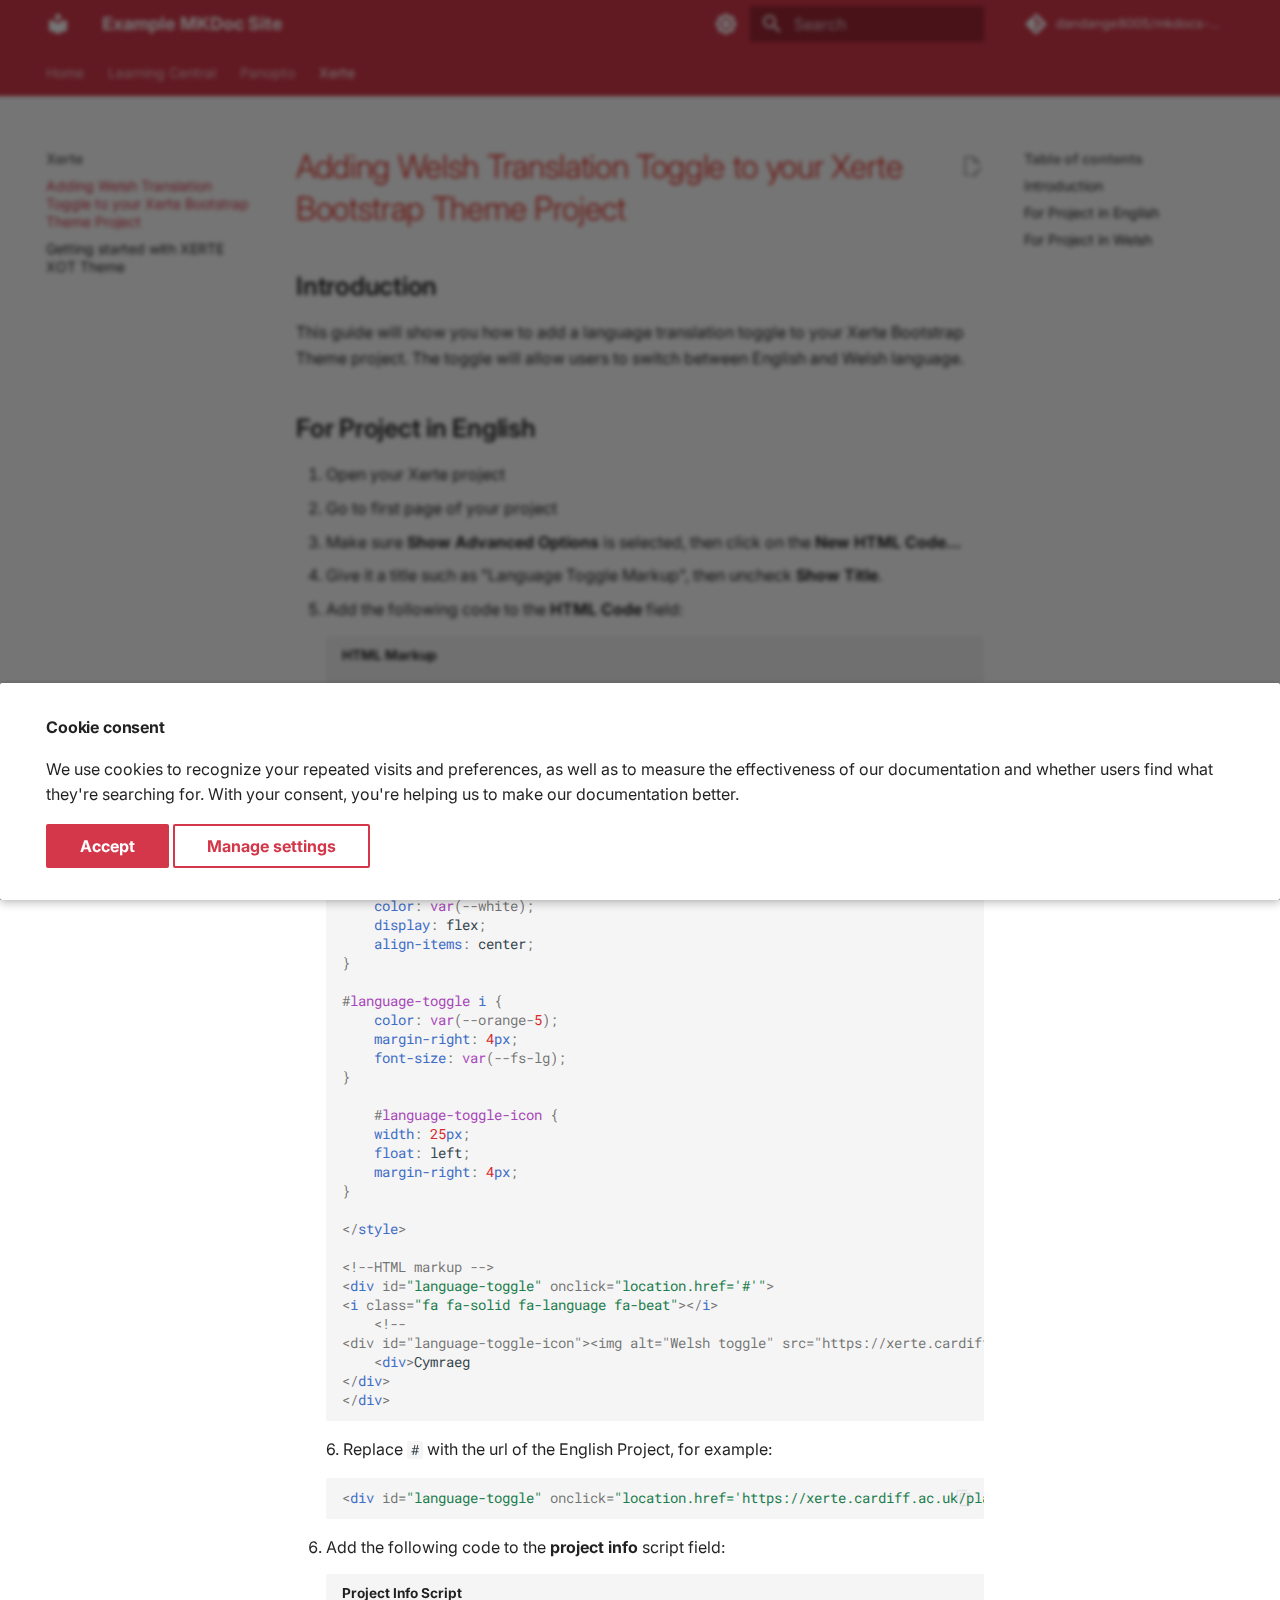
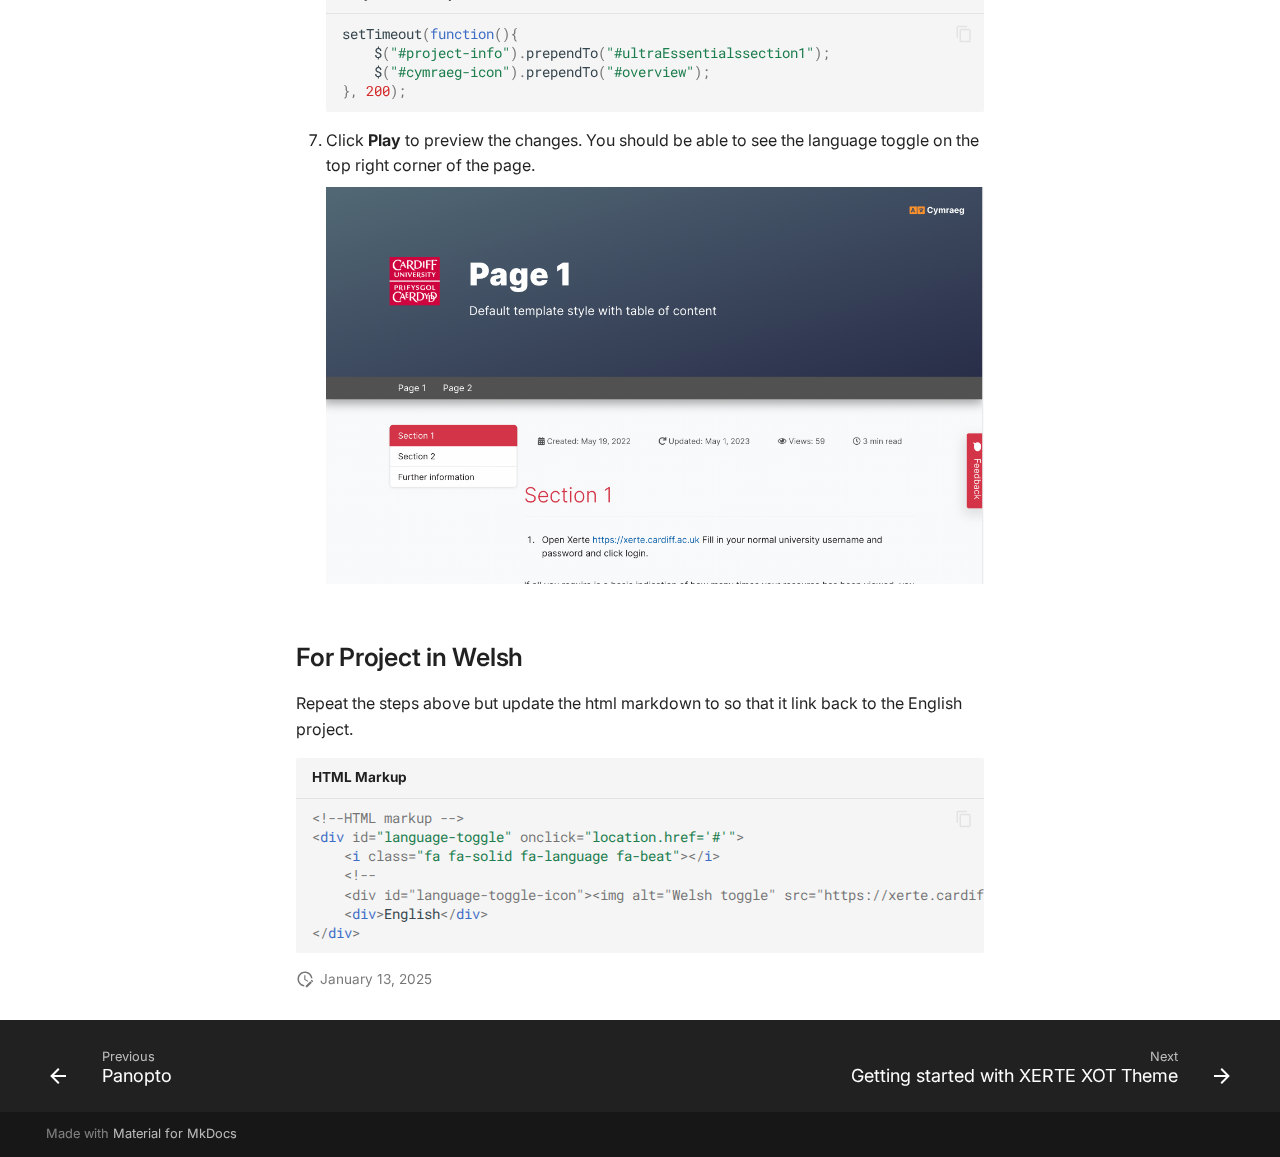
<file: Xerte/Welsh translation/index.html>
<!doctype html>
<html lang="en" class="no-js">
  <head>
    
      <meta charset="utf-8">
      <meta name="viewport" content="width=device-width,initial-scale=1">
      
      
      
      
        <link rel="prev" href="../../Panopto/">
      
      
        <link rel="next" href="../XOT%20Getting%20started/">
      
      
      <link rel="icon" href="../../assets/images/favicon.png">
      <meta name="generator" content="mkdocs-1.6.1, mkdocs-material-9.5.49">
    
    
      
        <title>Adding Welsh Translation Toggle to your Xerte Bootstrap Theme Project - Example MKDoc Site</title>
      
    
    
      <link rel="stylesheet" href="../../assets/stylesheets/main.6f8fc17f.min.css">
      
        
        <link rel="stylesheet" href="../../assets/stylesheets/palette.06af60db.min.css">
      
      


    
    
      
    
    
      
        
        
        <link rel="preconnect" href="https://fonts.gstatic.com" crossorigin>
        <link rel="stylesheet" href="https://fonts.googleapis.com/css?family=Inter:300,300i,400,400i,700,700i%7CRoboto+Mono:400,400i,700,700i&display=fallback">
        <style>:root{--md-text-font:"Inter";--md-code-font:"Roboto Mono"}</style>
      
    
    
      <link rel="stylesheet" href="../../stylesheets/extra.css">
    
    <script>__md_scope=new URL("../..",location),__md_hash=e=>[...e].reduce(((e,_)=>(e<<5)-e+_.charCodeAt(0)),0),__md_get=(e,_=localStorage,t=__md_scope)=>JSON.parse(_.getItem(t.pathname+"."+e)),__md_set=(e,_,t=localStorage,a=__md_scope)=>{try{t.setItem(a.pathname+"."+e,JSON.stringify(_))}catch(e){}}</script>
    
      

    
    
    
  </head>
  
  
    
    
      
    
    
    
    
    <body dir="ltr" data-md-color-scheme="default" data-md-color-primary="custom" data-md-color-accent="indigo">
  
    
    <input class="md-toggle" data-md-toggle="drawer" type="checkbox" id="__drawer" autocomplete="off">
    <input class="md-toggle" data-md-toggle="search" type="checkbox" id="__search" autocomplete="off">
    <label class="md-overlay" for="__drawer"></label>
    <div data-md-component="skip">
      
        
        <a href="#adding-welsh-translation-toggle-to-your-xerte-bootstrap-theme-project" class="md-skip">
          Skip to content
        </a>
      
    </div>
    <div data-md-component="announce">
      
    </div>
    
    
      

<header class="md-header" data-md-component="header">
  <nav class="md-header__inner md-grid" aria-label="Header">
    <a href="../.." title="Example MKDoc Site" class="md-header__button md-logo" aria-label="Example MKDoc Site" data-md-component="logo">
      
  
  <svg xmlns="http://www.w3.org/2000/svg" viewBox="0 0 24 24"><path d="M12 8a3 3 0 0 0 3-3 3 3 0 0 0-3-3 3 3 0 0 0-3 3 3 3 0 0 0 3 3m0 3.54C9.64 9.35 6.5 8 3 8v11c3.5 0 6.64 1.35 9 3.54 2.36-2.19 5.5-3.54 9-3.54V8c-3.5 0-6.64 1.35-9 3.54"/></svg>

    </a>
    <label class="md-header__button md-icon" for="__drawer">
      
      <svg xmlns="http://www.w3.org/2000/svg" viewBox="0 0 24 24"><path d="M3 6h18v2H3zm0 5h18v2H3zm0 5h18v2H3z"/></svg>
    </label>
    <div class="md-header__title" data-md-component="header-title">
      <div class="md-header__ellipsis">
        <div class="md-header__topic">
          <span class="md-ellipsis">
            Example MKDoc Site
          </span>
        </div>
        <div class="md-header__topic" data-md-component="header-topic">
          <span class="md-ellipsis">
            
              Adding Welsh Translation Toggle to your Xerte Bootstrap Theme Project
            
          </span>
        </div>
      </div>
    </div>
    
      
        <form class="md-header__option" data-md-component="palette">
  
    
    
    
    <input class="md-option" data-md-color-media="(prefers-color-scheme: light)" data-md-color-scheme="default" data-md-color-primary="custom" data-md-color-accent="indigo"  aria-label="Switch to dark mode"  type="radio" name="__palette" id="__palette_0">
    
      <label class="md-header__button md-icon" title="Switch to dark mode" for="__palette_1" hidden>
        <svg xmlns="http://www.w3.org/2000/svg" viewBox="0 0 24 24"><path d="M12 8a4 4 0 0 0-4 4 4 4 0 0 0 4 4 4 4 0 0 0 4-4 4 4 0 0 0-4-4m0 10a6 6 0 0 1-6-6 6 6 0 0 1 6-6 6 6 0 0 1 6 6 6 6 0 0 1-6 6m8-9.31V4h-4.69L12 .69 8.69 4H4v4.69L.69 12 4 15.31V20h4.69L12 23.31 15.31 20H20v-4.69L23.31 12z"/></svg>
      </label>
    
  
    
    
    
    <input class="md-option" data-md-color-media="(prefers-color-scheme: dark)" data-md-color-scheme="slate" data-md-color-primary="custom" data-md-color-accent="indigo"  aria-label="Switch to light mode"  type="radio" name="__palette" id="__palette_1">
    
      <label class="md-header__button md-icon" title="Switch to light mode" for="__palette_0" hidden>
        <svg xmlns="http://www.w3.org/2000/svg" viewBox="0 0 24 24"><path d="M12 18c-.89 0-1.74-.2-2.5-.55C11.56 16.5 13 14.42 13 12s-1.44-4.5-3.5-5.45C10.26 6.2 11.11 6 12 6a6 6 0 0 1 6 6 6 6 0 0 1-6 6m8-9.31V4h-4.69L12 .69 8.69 4H4v4.69L.69 12 4 15.31V20h4.69L12 23.31 15.31 20H20v-4.69L23.31 12z"/></svg>
      </label>
    
  
</form>
      
    
    
      <script>var palette=__md_get("__palette");if(palette&&palette.color){if("(prefers-color-scheme)"===palette.color.media){var media=matchMedia("(prefers-color-scheme: light)"),input=document.querySelector(media.matches?"[data-md-color-media='(prefers-color-scheme: light)']":"[data-md-color-media='(prefers-color-scheme: dark)']");palette.color.media=input.getAttribute("data-md-color-media"),palette.color.scheme=input.getAttribute("data-md-color-scheme"),palette.color.primary=input.getAttribute("data-md-color-primary"),palette.color.accent=input.getAttribute("data-md-color-accent")}for(var[key,value]of Object.entries(palette.color))document.body.setAttribute("data-md-color-"+key,value)}</script>
    
    
    
      <label class="md-header__button md-icon" for="__search">
        
        <svg xmlns="http://www.w3.org/2000/svg" viewBox="0 0 24 24"><path d="M9.5 3A6.5 6.5 0 0 1 16 9.5c0 1.61-.59 3.09-1.56 4.23l.27.27h.79l5 5-1.5 1.5-5-5v-.79l-.27-.27A6.52 6.52 0 0 1 9.5 16 6.5 6.5 0 0 1 3 9.5 6.5 6.5 0 0 1 9.5 3m0 2C7 5 5 7 5 9.5S7 14 9.5 14 14 12 14 9.5 12 5 9.5 5"/></svg>
      </label>
      <div class="md-search" data-md-component="search" role="dialog">
  <label class="md-search__overlay" for="__search"></label>
  <div class="md-search__inner" role="search">
    <form class="md-search__form" name="search">
      <input type="text" class="md-search__input" name="query" aria-label="Search" placeholder="Search" autocapitalize="off" autocorrect="off" autocomplete="off" spellcheck="false" data-md-component="search-query" required>
      <label class="md-search__icon md-icon" for="__search">
        
        <svg xmlns="http://www.w3.org/2000/svg" viewBox="0 0 24 24"><path d="M9.5 3A6.5 6.5 0 0 1 16 9.5c0 1.61-.59 3.09-1.56 4.23l.27.27h.79l5 5-1.5 1.5-5-5v-.79l-.27-.27A6.52 6.52 0 0 1 9.5 16 6.5 6.5 0 0 1 3 9.5 6.5 6.5 0 0 1 9.5 3m0 2C7 5 5 7 5 9.5S7 14 9.5 14 14 12 14 9.5 12 5 9.5 5"/></svg>
        
        <svg xmlns="http://www.w3.org/2000/svg" viewBox="0 0 24 24"><path d="M20 11v2H8l5.5 5.5-1.42 1.42L4.16 12l7.92-7.92L13.5 5.5 8 11z"/></svg>
      </label>
      <nav class="md-search__options" aria-label="Search">
        
        <button type="reset" class="md-search__icon md-icon" title="Clear" aria-label="Clear" tabindex="-1">
          
          <svg xmlns="http://www.w3.org/2000/svg" viewBox="0 0 24 24"><path d="M19 6.41 17.59 5 12 10.59 6.41 5 5 6.41 10.59 12 5 17.59 6.41 19 12 13.41 17.59 19 19 17.59 13.41 12z"/></svg>
        </button>
      </nav>
      
        <div class="md-search__suggest" data-md-component="search-suggest"></div>
      
    </form>
    <div class="md-search__output">
      <div class="md-search__scrollwrap" tabindex="0" data-md-scrollfix>
        <div class="md-search-result" data-md-component="search-result">
          <div class="md-search-result__meta">
            Initializing search
          </div>
          <ol class="md-search-result__list" role="presentation"></ol>
        </div>
      </div>
    </div>
  </div>
</div>
    
    
      <div class="md-header__source">
        <a href="https://github.com/dandange8005/mkdocs-site" title="Go to repository" class="md-source" data-md-component="source">
  <div class="md-source__icon md-icon">
    
    <svg xmlns="http://www.w3.org/2000/svg" viewBox="0 0 448 512"><!--! Font Awesome Free 6.7.1 by @fontawesome - https://fontawesome.com License - https://fontawesome.com/license/free (Icons: CC BY 4.0, Fonts: SIL OFL 1.1, Code: MIT License) Copyright 2024 Fonticons, Inc.--><path d="M439.55 236.05 244 40.45a28.87 28.87 0 0 0-40.81 0l-40.66 40.63 51.52 51.52c27.06-9.14 52.68 16.77 43.39 43.68l49.66 49.66c34.23-11.8 61.18 31 35.47 56.69-26.49 26.49-70.21-2.87-56-37.34L240.22 199v121.85c25.3 12.54 22.26 41.85 9.08 55a34.34 34.34 0 0 1-48.55 0c-17.57-17.6-11.07-46.91 11.25-56v-123c-20.8-8.51-24.6-30.74-18.64-45L142.57 101 8.45 235.14a28.86 28.86 0 0 0 0 40.81l195.61 195.6a28.86 28.86 0 0 0 40.8 0l194.69-194.69a28.86 28.86 0 0 0 0-40.81"/></svg>
  </div>
  <div class="md-source__repository">
    dandange8005/mkdocs-site
  </div>
</a>
      </div>
    
  </nav>
  
</header>
    
    <div class="md-container" data-md-component="container">
      
      
        
          
            
<nav class="md-tabs" aria-label="Tabs" data-md-component="tabs">
  <div class="md-grid">
    <ul class="md-tabs__list">
      
        
  
  
  
    <li class="md-tabs__item">
      <a href="../.." class="md-tabs__link">
        
  
    
  
  Home

      </a>
    </li>
  

      
        
  
  
  
    
    
      
  
  
  
    
    
      <li class="md-tabs__item">
        <a href="../../Learning%20Central/Assignments/" class="md-tabs__link">
          
  
    
  
  Learning Central

        </a>
      </li>
    
  

    
  

      
        
  
  
  
    
    
      <li class="md-tabs__item">
        <a href="../../Panopto/" class="md-tabs__link">
          
  
    
  
  Panopto

        </a>
      </li>
    
  

      
        
  
  
    
  
  
    
    
      <li class="md-tabs__item md-tabs__item--active">
        <a href="./" class="md-tabs__link">
          
  
    
  
  Xerte

        </a>
      </li>
    
  

      
    </ul>
  </div>
</nav>
          
        
      
      <main class="md-main" data-md-component="main">
        <div class="md-main__inner md-grid">
          
            
              
              <div class="md-sidebar md-sidebar--primary" data-md-component="sidebar" data-md-type="navigation" >
                <div class="md-sidebar__scrollwrap">
                  <div class="md-sidebar__inner">
                    


  


<nav class="md-nav md-nav--primary md-nav--lifted" aria-label="Navigation" data-md-level="0">
  <label class="md-nav__title" for="__drawer">
    <a href="../.." title="Example MKDoc Site" class="md-nav__button md-logo" aria-label="Example MKDoc Site" data-md-component="logo">
      
  
  <svg xmlns="http://www.w3.org/2000/svg" viewBox="0 0 24 24"><path d="M12 8a3 3 0 0 0 3-3 3 3 0 0 0-3-3 3 3 0 0 0-3 3 3 3 0 0 0 3 3m0 3.54C9.64 9.35 6.5 8 3 8v11c3.5 0 6.64 1.35 9 3.54 2.36-2.19 5.5-3.54 9-3.54V8c-3.5 0-6.64 1.35-9 3.54"/></svg>

    </a>
    Example MKDoc Site
  </label>
  
    <div class="md-nav__source">
      <a href="https://github.com/dandange8005/mkdocs-site" title="Go to repository" class="md-source" data-md-component="source">
  <div class="md-source__icon md-icon">
    
    <svg xmlns="http://www.w3.org/2000/svg" viewBox="0 0 448 512"><!--! Font Awesome Free 6.7.1 by @fontawesome - https://fontawesome.com License - https://fontawesome.com/license/free (Icons: CC BY 4.0, Fonts: SIL OFL 1.1, Code: MIT License) Copyright 2024 Fonticons, Inc.--><path d="M439.55 236.05 244 40.45a28.87 28.87 0 0 0-40.81 0l-40.66 40.63 51.52 51.52c27.06-9.14 52.68 16.77 43.39 43.68l49.66 49.66c34.23-11.8 61.18 31 35.47 56.69-26.49 26.49-70.21-2.87-56-37.34L240.22 199v121.85c25.3 12.54 22.26 41.85 9.08 55a34.34 34.34 0 0 1-48.55 0c-17.57-17.6-11.07-46.91 11.25-56v-123c-20.8-8.51-24.6-30.74-18.64-45L142.57 101 8.45 235.14a28.86 28.86 0 0 0 0 40.81l195.61 195.6a28.86 28.86 0 0 0 40.8 0l194.69-194.69a28.86 28.86 0 0 0 0-40.81"/></svg>
  </div>
  <div class="md-source__repository">
    dandange8005/mkdocs-site
  </div>
</a>
    </div>
  
  <ul class="md-nav__list" data-md-scrollfix>
    
      
      
  
  
  
  
    <li class="md-nav__item">
      <a href="../.." class="md-nav__link">
        
  
  <span class="md-ellipsis">
    Home
  </span>
  

      </a>
    </li>
  

    
      
      
  
  
  
  
    
    
      
        
      
        
      
        
      
    
    
      
      
        
      
    
    
    <li class="md-nav__item md-nav__item--nested">
      
        
        
        <input class="md-nav__toggle md-toggle " type="checkbox" id="__nav_2" >
        
          
          <label class="md-nav__link" for="__nav_2" id="__nav_2_label" tabindex="0">
            
  
  <span class="md-ellipsis">
    Learning Central
  </span>
  

            <span class="md-nav__icon md-icon"></span>
          </label>
        
        <nav class="md-nav" data-md-level="1" aria-labelledby="__nav_2_label" aria-expanded="false">
          <label class="md-nav__title" for="__nav_2">
            <span class="md-nav__icon md-icon"></span>
            Learning Central
          </label>
          <ul class="md-nav__list" data-md-scrollfix>
            
              
                
  
  
  
  
    
    
      
        
          
        
      
    
    
      
      
        
      
    
    
    <li class="md-nav__item md-nav__item--nested">
      
        
        
        <input class="md-nav__toggle md-toggle " type="checkbox" id="__nav_2_1" >
        
          
          
          <div class="md-nav__link md-nav__container">
            <a href="../../Learning%20Central/Assignments/" class="md-nav__link ">
              
  
  <span class="md-ellipsis">
    Assignments
  </span>
  

            </a>
            
          </div>
        
        <nav class="md-nav" data-md-level="2" aria-labelledby="__nav_2_1_label" aria-expanded="false">
          <label class="md-nav__title" for="__nav_2_1">
            <span class="md-nav__icon md-icon"></span>
            Assignments
          </label>
          <ul class="md-nav__list" data-md-scrollfix>
            
              
            
          </ul>
        </nav>
      
    </li>
  

              
            
              
                
  
  
  
  
    
    
      
        
          
        
      
    
    
      
      
        
      
    
    
    <li class="md-nav__item md-nav__item--nested">
      
        
        
        <input class="md-nav__toggle md-toggle " type="checkbox" id="__nav_2_2" >
        
          
          
          <div class="md-nav__link md-nav__container">
            <a href="../../Learning%20Central/Building%20Your%20Course/" class="md-nav__link ">
              
  
  <span class="md-ellipsis">
    Building Your Course
  </span>
  

            </a>
            
          </div>
        
        <nav class="md-nav" data-md-level="2" aria-labelledby="__nav_2_2_label" aria-expanded="false">
          <label class="md-nav__title" for="__nav_2_2">
            <span class="md-nav__icon md-icon"></span>
            Building Your Course
          </label>
          <ul class="md-nav__list" data-md-scrollfix>
            
              
            
          </ul>
        </nav>
      
    </li>
  

              
            
              
                
  
  
  
  
    
    
      
        
      
        
      
    
    
      
      
        
      
    
    
    <li class="md-nav__item md-nav__item--nested">
      
        
        
        <input class="md-nav__toggle md-toggle " type="checkbox" id="__nav_2_3" >
        
          
          <label class="md-nav__link" for="__nav_2_3" id="__nav_2_3_label" tabindex="0">
            
  
  <span class="md-ellipsis">
    Getting Started
  </span>
  

            <span class="md-nav__icon md-icon"></span>
          </label>
        
        <nav class="md-nav" data-md-level="2" aria-labelledby="__nav_2_3_label" aria-expanded="false">
          <label class="md-nav__title" for="__nav_2_3">
            <span class="md-nav__icon md-icon"></span>
            Getting Started
          </label>
          <ul class="md-nav__list" data-md-scrollfix>
            
              
                
  
  
  
  
    <li class="md-nav__item">
      <a href="../../Learning%20Central/Getting%20Started/Navigating%20Inside%20an%20Ultra%20Course/" class="md-nav__link">
        
  
  <span class="md-ellipsis">
    Navigating Inside an Ultra Course
  </span>
  

      </a>
    </li>
  

              
            
              
                
  
  
  
  
    <li class="md-nav__item">
      <a href="../../Learning%20Central/Getting%20Started/Ultra%20Base%20Navigation/" class="md-nav__link">
        
  
  <span class="md-ellipsis">
    Ultra Base Navigation
  </span>
  

      </a>
    </li>
  

              
            
          </ul>
        </nav>
      
    </li>
  

              
            
          </ul>
        </nav>
      
    </li>
  

    
      
      
  
  
  
  
    
    
      
        
          
        
      
    
    
      
      
        
      
    
    
    <li class="md-nav__item md-nav__item--nested">
      
        
        
        <input class="md-nav__toggle md-toggle " type="checkbox" id="__nav_3" >
        
          
          
          <div class="md-nav__link md-nav__container">
            <a href="../../Panopto/" class="md-nav__link ">
              
  
  <span class="md-ellipsis">
    Panopto
  </span>
  

            </a>
            
          </div>
        
        <nav class="md-nav" data-md-level="1" aria-labelledby="__nav_3_label" aria-expanded="false">
          <label class="md-nav__title" for="__nav_3">
            <span class="md-nav__icon md-icon"></span>
            Panopto
          </label>
          <ul class="md-nav__list" data-md-scrollfix>
            
              
            
          </ul>
        </nav>
      
    </li>
  

    
      
      
  
  
    
  
  
  
    
    
      
        
      
        
      
    
    
      
        
        
      
      
        
      
    
    
    <li class="md-nav__item md-nav__item--active md-nav__item--section md-nav__item--nested">
      
        
        
        <input class="md-nav__toggle md-toggle " type="checkbox" id="__nav_4" checked>
        
          
          <label class="md-nav__link" for="__nav_4" id="__nav_4_label" tabindex="">
            
  
  <span class="md-ellipsis">
    Xerte
  </span>
  

            <span class="md-nav__icon md-icon"></span>
          </label>
        
        <nav class="md-nav" data-md-level="1" aria-labelledby="__nav_4_label" aria-expanded="true">
          <label class="md-nav__title" for="__nav_4">
            <span class="md-nav__icon md-icon"></span>
            Xerte
          </label>
          <ul class="md-nav__list" data-md-scrollfix>
            
              
                
  
  
    
  
  
  
    <li class="md-nav__item md-nav__item--active">
      
      <input class="md-nav__toggle md-toggle" type="checkbox" id="__toc">
      
      
        
      
      
        <label class="md-nav__link md-nav__link--active" for="__toc">
          
  
  <span class="md-ellipsis">
    Adding Welsh Translation Toggle to your Xerte Bootstrap Theme Project
  </span>
  

          <span class="md-nav__icon md-icon"></span>
        </label>
      
      <a href="./" class="md-nav__link md-nav__link--active">
        
  
  <span class="md-ellipsis">
    Adding Welsh Translation Toggle to your Xerte Bootstrap Theme Project
  </span>
  

      </a>
      
        

<nav class="md-nav md-nav--secondary" aria-label="Table of contents">
  
  
  
    
  
  
    <label class="md-nav__title" for="__toc">
      <span class="md-nav__icon md-icon"></span>
      Table of contents
    </label>
    <ul class="md-nav__list" data-md-component="toc" data-md-scrollfix>
      
        <li class="md-nav__item">
  <a href="#introduction" class="md-nav__link">
    <span class="md-ellipsis">
      Introduction
    </span>
  </a>
  
</li>
      
        <li class="md-nav__item">
  <a href="#for-project-in-english" class="md-nav__link">
    <span class="md-ellipsis">
      For Project in English
    </span>
  </a>
  
</li>
      
        <li class="md-nav__item">
  <a href="#for-project-in-welsh" class="md-nav__link">
    <span class="md-ellipsis">
      For Project in Welsh
    </span>
  </a>
  
</li>
      
    </ul>
  
</nav>
      
    </li>
  

              
            
              
                
  
  
  
  
    <li class="md-nav__item">
      <a href="../XOT%20Getting%20started/" class="md-nav__link">
        
  
  <span class="md-ellipsis">
    Getting started with XERTE XOT Theme
  </span>
  

      </a>
    </li>
  

              
            
          </ul>
        </nav>
      
    </li>
  

    
  </ul>
</nav>
                  </div>
                </div>
              </div>
            
            
              
              <div class="md-sidebar md-sidebar--secondary" data-md-component="sidebar" data-md-type="toc" >
                <div class="md-sidebar__scrollwrap">
                  <div class="md-sidebar__inner">
                    

<nav class="md-nav md-nav--secondary" aria-label="Table of contents">
  
  
  
    
  
  
    <label class="md-nav__title" for="__toc">
      <span class="md-nav__icon md-icon"></span>
      Table of contents
    </label>
    <ul class="md-nav__list" data-md-component="toc" data-md-scrollfix>
      
        <li class="md-nav__item">
  <a href="#introduction" class="md-nav__link">
    <span class="md-ellipsis">
      Introduction
    </span>
  </a>
  
</li>
      
        <li class="md-nav__item">
  <a href="#for-project-in-english" class="md-nav__link">
    <span class="md-ellipsis">
      For Project in English
    </span>
  </a>
  
</li>
      
        <li class="md-nav__item">
  <a href="#for-project-in-welsh" class="md-nav__link">
    <span class="md-ellipsis">
      For Project in Welsh
    </span>
  </a>
  
</li>
      
    </ul>
  
</nav>
                  </div>
                </div>
              </div>
            
          
          
            <div class="md-content" data-md-component="content">
              <article class="md-content__inner md-typeset">
                
                  

  
    <a href="https://github.com/dandange8005/mkdocs-site/edit/main/docs/Xerte/Welsh translation.md" title="Edit this page" class="md-content__button md-icon">
      
      <svg xmlns="http://www.w3.org/2000/svg" viewBox="0 0 24 24"><path d="M10 20H6V4h7v5h5v3.1l2-2V8l-6-6H6c-1.1 0-2 .9-2 2v16c0 1.1.9 2 2 2h4zm10.2-7c.1 0 .3.1.4.2l1.3 1.3c.2.2.2.6 0 .8l-1 1-2.1-2.1 1-1c.1-.1.2-.2.4-.2m0 3.9L14.1 23H12v-2.1l6.1-6.1z"/></svg>
    </a>
  
  


<h1 id="adding-welsh-translation-toggle-to-your-xerte-bootstrap-theme-project">Adding Welsh Translation Toggle to your Xerte Bootstrap Theme Project</h1>
<h2 id="introduction">Introduction</h2>
<p>This guide will show you how to add a language translation toggle to your Xerte Bootstrap Theme project. The toggle will allow users to switch between English and Welsh language.</p>
<h2 id="for-project-in-english">For Project in English</h2>
<ol>
<li>Open your Xerte project</li>
<li>Go to first page of your project</li>
<li>Make sure <strong>Show Advanced Options</strong> is selected, then click on the <strong>New HTML Code...</strong> </li>
<li>Give it a title such as "Language Toggle Markup", then uncheck <strong>Show Title</strong>.</li>
<li>
<p>Add the following code to the <strong>HTML Code</strong> field:</p>
<p><div class="language-html highlight"><span class="filename">HTML Markup</span><pre><span></span><code><span id="__span-0-1"><a id="__codelineno-0-1" name="__codelineno-0-1" href="#__codelineno-0-1"></a><span class="cm">&lt;!--Language toggle styles --&gt;</span>
</span><span id="__span-0-2"><a id="__codelineno-0-2" name="__codelineno-0-2" href="#__codelineno-0-2"></a>
</span><span id="__span-0-3"><a id="__codelineno-0-3" name="__codelineno-0-3" href="#__codelineno-0-3"></a><span class="cm">&lt;!--css styles --&gt;</span>
</span><span id="__span-0-4"><a id="__codelineno-0-4" name="__codelineno-0-4" href="#__codelineno-0-4"></a><span class="p">&lt;</span><span class="nt">style</span><span class="p">&gt;</span>
</span><span id="__span-0-5"><a id="__codelineno-0-5" name="__codelineno-0-5" href="#__codelineno-0-5"></a><span class="p">#</span><span class="nn">language-toggle</span><span class="w"> </span><span class="p">{</span>
</span><span id="__span-0-6"><a id="__codelineno-0-6" name="__codelineno-0-6" href="#__codelineno-0-6"></a><span class="w">    </span><span class="k">position</span><span class="p">:</span><span class="w"> </span><span class="kc">absolute</span><span class="p">;</span>
</span><span id="__span-0-7"><a id="__codelineno-0-7" name="__codelineno-0-7" href="#__codelineno-0-7"></a><span class="w">    </span><span class="k">top</span><span class="p">:</span><span class="w"> </span><span class="mi">2</span><span class="kt">rem</span><span class="p">;</span>
</span><span id="__span-0-8"><a id="__codelineno-0-8" name="__codelineno-0-8" href="#__codelineno-0-8"></a><span class="w">    </span><span class="k">right</span><span class="p">:</span><span class="w"> </span><span class="mi">2</span><span class="kt">rem</span><span class="p">;</span>
</span><span id="__span-0-9"><a id="__codelineno-0-9" name="__codelineno-0-9" href="#__codelineno-0-9"></a><span class="w">    </span><span class="k">font-size</span><span class="p">:</span><span class="w"> </span><span class="nf">var</span><span class="p">(</span><span class="nv">--fs-sm</span><span class="p">);</span>
</span><span id="__span-0-10"><a id="__codelineno-0-10" name="__codelineno-0-10" href="#__codelineno-0-10"></a><span class="w">    </span><span class="k">cursor</span><span class="p">:</span><span class="w"> </span><span class="kc">pointer</span><span class="p">;</span>
</span><span id="__span-0-11"><a id="__codelineno-0-11" name="__codelineno-0-11" href="#__codelineno-0-11"></a><span class="w">    </span><span class="k">font-weight</span><span class="p">:</span><span class="w"> </span><span class="nf">var</span><span class="p">(</span><span class="nv">--font-weight-</span><span class="mi">7</span><span class="p">);</span>
</span><span id="__span-0-12"><a id="__codelineno-0-12" name="__codelineno-0-12" href="#__codelineno-0-12"></a><span class="w">    </span><span class="k">color</span><span class="p">:</span><span class="w"> </span><span class="nf">var</span><span class="p">(</span><span class="nv">--white</span><span class="p">);</span>
</span><span id="__span-0-13"><a id="__codelineno-0-13" name="__codelineno-0-13" href="#__codelineno-0-13"></a><span class="w">    </span><span class="k">display</span><span class="p">:</span><span class="w"> </span><span class="kc">flex</span><span class="p">;</span>
</span><span id="__span-0-14"><a id="__codelineno-0-14" name="__codelineno-0-14" href="#__codelineno-0-14"></a><span class="w">    </span><span class="k">align-items</span><span class="p">:</span><span class="w"> </span><span class="kc">center</span><span class="p">;</span>
</span><span id="__span-0-15"><a id="__codelineno-0-15" name="__codelineno-0-15" href="#__codelineno-0-15"></a><span class="p">}</span>
</span><span id="__span-0-16"><a id="__codelineno-0-16" name="__codelineno-0-16" href="#__codelineno-0-16"></a>
</span><span id="__span-0-17"><a id="__codelineno-0-17" name="__codelineno-0-17" href="#__codelineno-0-17"></a><span class="p">#</span><span class="nn">language-toggle</span><span class="w"> </span><span class="nt">i</span><span class="w"> </span><span class="p">{</span>
</span><span id="__span-0-18"><a id="__codelineno-0-18" name="__codelineno-0-18" href="#__codelineno-0-18"></a><span class="w">    </span><span class="k">color</span><span class="p">:</span><span class="w"> </span><span class="nf">var</span><span class="p">(</span><span class="nv">--orange-</span><span class="mi">5</span><span class="p">);</span>
</span><span id="__span-0-19"><a id="__codelineno-0-19" name="__codelineno-0-19" href="#__codelineno-0-19"></a><span class="w">    </span><span class="k">margin-right</span><span class="p">:</span><span class="w"> </span><span class="mi">4</span><span class="kt">px</span><span class="p">;</span>
</span><span id="__span-0-20"><a id="__codelineno-0-20" name="__codelineno-0-20" href="#__codelineno-0-20"></a><span class="w">    </span><span class="k">font-size</span><span class="p">:</span><span class="w"> </span><span class="nf">var</span><span class="p">(</span><span class="nv">--fs-lg</span><span class="p">);</span>
</span><span id="__span-0-21"><a id="__codelineno-0-21" name="__codelineno-0-21" href="#__codelineno-0-21"></a><span class="p">}</span>
</span><span id="__span-0-22"><a id="__codelineno-0-22" name="__codelineno-0-22" href="#__codelineno-0-22"></a>
</span><span id="__span-0-23"><a id="__codelineno-0-23" name="__codelineno-0-23" href="#__codelineno-0-23"></a><span class="w">    </span><span class="p">#</span><span class="nn">language-toggle-icon</span><span class="w"> </span><span class="p">{</span>
</span><span id="__span-0-24"><a id="__codelineno-0-24" name="__codelineno-0-24" href="#__codelineno-0-24"></a><span class="w">    </span><span class="k">width</span><span class="p">:</span><span class="w"> </span><span class="mi">25</span><span class="kt">px</span><span class="p">;</span>
</span><span id="__span-0-25"><a id="__codelineno-0-25" name="__codelineno-0-25" href="#__codelineno-0-25"></a><span class="w">    </span><span class="k">float</span><span class="p">:</span><span class="w"> </span><span class="kc">left</span><span class="p">;</span>
</span><span id="__span-0-26"><a id="__codelineno-0-26" name="__codelineno-0-26" href="#__codelineno-0-26"></a><span class="w">    </span><span class="k">margin-right</span><span class="p">:</span><span class="w"> </span><span class="mi">4</span><span class="kt">px</span><span class="p">;</span>
</span><span id="__span-0-27"><a id="__codelineno-0-27" name="__codelineno-0-27" href="#__codelineno-0-27"></a><span class="p">}</span>
</span><span id="__span-0-28"><a id="__codelineno-0-28" name="__codelineno-0-28" href="#__codelineno-0-28"></a>
</span><span id="__span-0-29"><a id="__codelineno-0-29" name="__codelineno-0-29" href="#__codelineno-0-29"></a><span class="p">&lt;/</span><span class="nt">style</span><span class="p">&gt;</span>
</span><span id="__span-0-30"><a id="__codelineno-0-30" name="__codelineno-0-30" href="#__codelineno-0-30"></a>
</span><span id="__span-0-31"><a id="__codelineno-0-31" name="__codelineno-0-31" href="#__codelineno-0-31"></a><span class="cm">&lt;!--HTML markup --&gt;</span>
</span><span id="__span-0-32"><a id="__codelineno-0-32" name="__codelineno-0-32" href="#__codelineno-0-32"></a><span class="p">&lt;</span><span class="nt">div</span> <span class="na">id</span><span class="o">=</span><span class="s">&quot;language-toggle&quot;</span> <span class="na">onclick</span><span class="o">=</span><span class="s">&quot;location.href=&#39;#&#39;&quot;</span><span class="p">&gt;</span>
</span><span id="__span-0-33"><a id="__codelineno-0-33" name="__codelineno-0-33" href="#__codelineno-0-33"></a><span class="p">&lt;</span><span class="nt">i</span> <span class="na">class</span><span class="o">=</span><span class="s">&quot;fa fa-solid fa-language fa-beat&quot;</span><span class="p">&gt;&lt;/</span><span class="nt">i</span><span class="p">&gt;</span>
</span><span id="__span-0-34"><a id="__codelineno-0-34" name="__codelineno-0-34" href="#__codelineno-0-34"></a>    <span class="cm">&lt;!-- </span>
</span><span id="__span-0-35"><a id="__codelineno-0-35" name="__codelineno-0-35" href="#__codelineno-0-35"></a><span class="cm">&lt;div id=&quot;language-toggle-icon&quot;&gt;&lt;img alt=&quot;Welsh toggle&quot; src=&quot;https://xerte.cardiff.ac.uk/USER-FILES/18119-sopnz-site/media/cymraeg-language.png&quot; /&gt;--&gt;</span>
</span><span id="__span-0-36"><a id="__codelineno-0-36" name="__codelineno-0-36" href="#__codelineno-0-36"></a>    <span class="p">&lt;</span><span class="nt">div</span><span class="p">&gt;</span>Cymraeg
</span><span id="__span-0-37"><a id="__codelineno-0-37" name="__codelineno-0-37" href="#__codelineno-0-37"></a><span class="p">&lt;/</span><span class="nt">div</span><span class="p">&gt;</span>
</span><span id="__span-0-38"><a id="__codelineno-0-38" name="__codelineno-0-38" href="#__codelineno-0-38"></a><span class="p">&lt;/</span><span class="nt">div</span><span class="p">&gt;</span>
</span></code></pre></div>
6. Replace <code>#</code> with the url of the English Project, for example:</p>
<div class="language-html highlight"><pre><span></span><code><span id="__span-1-1"><a id="__codelineno-1-1" name="__codelineno-1-1" href="#__codelineno-1-1"></a><span class="p">&lt;</span><span class="nt">div</span> <span class="na">id</span><span class="o">=</span><span class="s">&quot;language-toggle&quot;</span> <span class="na">onclick</span><span class="o">=</span><span class="s">&quot;location.href=&#39;https://xerte.cardiff.ac.uk/play_18119&#39;&quot;</span><span class="p">&gt;</span>
</span></code></pre></div>
</li>
<li>
<p>Add the following code to the <strong>project info</strong> script field:</p>
<div class="language-javascript highlight"><span class="filename">Project Info Script</span><pre><span></span><code><span id="__span-2-1"><a id="__codelineno-2-1" name="__codelineno-2-1" href="#__codelineno-2-1"></a><span class="nx">setTimeout</span><span class="p">(</span><span class="kd">function</span><span class="p">(){</span>
</span><span id="__span-2-2"><a id="__codelineno-2-2" name="__codelineno-2-2" href="#__codelineno-2-2"></a><span class="w">    </span><span class="nx">$</span><span class="p">(</span><span class="s2">&quot;#project-info&quot;</span><span class="p">).</span><span class="nx">prependTo</span><span class="p">(</span><span class="s2">&quot;#ultraEssentialssection1&quot;</span><span class="p">);</span>
</span><span id="__span-2-3"><a id="__codelineno-2-3" name="__codelineno-2-3" href="#__codelineno-2-3"></a><span class="w">    </span><span class="nx">$</span><span class="p">(</span><span class="s2">&quot;#cymraeg-icon&quot;</span><span class="p">).</span><span class="nx">prependTo</span><span class="p">(</span><span class="s2">&quot;#overview&quot;</span><span class="p">);</span>
</span><span id="__span-2-4"><a id="__codelineno-2-4" name="__codelineno-2-4" href="#__codelineno-2-4"></a><span class="p">},</span><span class="w"> </span><span class="mf">200</span><span class="p">);</span>
</span></code></pre></div>
</li>
<li>
<p>Click <strong>Play</strong> to preview the changes. You should be able to see the language toggle on the top right corner of the page.</p>
<p><img alt="screenshot" src="../../assets/2023-05-01-22-32-57.png" /></p>
</li>
</ol>
<h2 id="for-project-in-welsh">For Project in Welsh</h2>
<p>Repeat the steps above but update the html markdown to so that it link back to the English project.</p>
<div class="language-html highlight"><span class="filename">HTML Markup</span><pre><span></span><code><span id="__span-3-1"><a id="__codelineno-3-1" name="__codelineno-3-1" href="#__codelineno-3-1"></a><span class="cm">&lt;!--HTML markup --&gt;</span>
</span><span id="__span-3-2"><a id="__codelineno-3-2" name="__codelineno-3-2" href="#__codelineno-3-2"></a><span class="p">&lt;</span><span class="nt">div</span> <span class="na">id</span><span class="o">=</span><span class="s">&quot;language-toggle&quot;</span> <span class="na">onclick</span><span class="o">=</span><span class="s">&quot;location.href=&#39;#&#39;&quot;</span><span class="p">&gt;</span>
</span><span id="__span-3-3"><a id="__codelineno-3-3" name="__codelineno-3-3" href="#__codelineno-3-3"></a>    <span class="p">&lt;</span><span class="nt">i</span> <span class="na">class</span><span class="o">=</span><span class="s">&quot;fa fa-solid fa-language fa-beat&quot;</span><span class="p">&gt;&lt;/</span><span class="nt">i</span><span class="p">&gt;</span>
</span><span id="__span-3-4"><a id="__codelineno-3-4" name="__codelineno-3-4" href="#__codelineno-3-4"></a>    <span class="cm">&lt;!--</span>
</span><span id="__span-3-5"><a id="__codelineno-3-5" name="__codelineno-3-5" href="#__codelineno-3-5"></a><span class="cm">    &lt;div id=&quot;language-toggle-icon&quot;&gt;&lt;img alt=&quot;Welsh toggle&quot; src=&quot;https://xerte.cardiff.ac.uk/USER-FILES/18119-sopnz-site/media/cymraeg-language.png&quot; /&gt;--&gt;</span>
</span><span id="__span-3-6"><a id="__codelineno-3-6" name="__codelineno-3-6" href="#__codelineno-3-6"></a>    <span class="p">&lt;</span><span class="nt">div</span><span class="p">&gt;</span>English<span class="p">&lt;/</span><span class="nt">div</span><span class="p">&gt;</span>
</span><span id="__span-3-7"><a id="__codelineno-3-7" name="__codelineno-3-7" href="#__codelineno-3-7"></a><span class="p">&lt;/</span><span class="nt">div</span><span class="p">&gt;</span>
</span></code></pre></div>







  
    
  
  


  <aside class="md-source-file">
    
      
  <span class="md-source-file__fact">
    <span class="md-icon" title="Last update">
      <svg xmlns="http://www.w3.org/2000/svg" viewBox="0 0 24 24"><path d="M21 13.1c-.1 0-.3.1-.4.2l-1 1 2.1 2.1 1-1c.2-.2.2-.6 0-.8l-1.3-1.3c-.1-.1-.2-.2-.4-.2m-1.9 1.8-6.1 6V23h2.1l6.1-6.1zM12.5 7v5.2l4 2.4-1 1L11 13V7zM11 21.9c-5.1-.5-9-4.8-9-9.9C2 6.5 6.5 2 12 2c5.3 0 9.6 4.1 10 9.3-.3-.1-.6-.2-1-.2s-.7.1-1 .2C19.6 7.2 16.2 4 12 4c-4.4 0-8 3.6-8 8 0 4.1 3.1 7.5 7.1 7.9l-.1.2z"/></svg>
    </span>
    <span class="git-revision-date-localized-plugin git-revision-date-localized-plugin-date">January 13, 2025</span>
  </span>

    
    
    
    
  </aside>





                
              </article>
            </div>
          
          
<script>var target=document.getElementById(location.hash.slice(1));target&&target.name&&(target.checked=target.name.startsWith("__tabbed_"))</script>
        </div>
        
          <button type="button" class="md-top md-icon" data-md-component="top" hidden>
  
  <svg xmlns="http://www.w3.org/2000/svg" viewBox="0 0 24 24"><path d="M13 20h-2V8l-5.5 5.5-1.42-1.42L12 4.16l7.92 7.92-1.42 1.42L13 8z"/></svg>
  Back to top
</button>
        
      </main>
      
        <footer class="md-footer">
  
    
      
      <nav class="md-footer__inner md-grid" aria-label="Footer" >
        
          
          <a href="../../Panopto/" class="md-footer__link md-footer__link--prev" aria-label="Previous: Panopto">
            <div class="md-footer__button md-icon">
              
              <svg xmlns="http://www.w3.org/2000/svg" viewBox="0 0 24 24"><path d="M20 11v2H8l5.5 5.5-1.42 1.42L4.16 12l7.92-7.92L13.5 5.5 8 11z"/></svg>
            </div>
            <div class="md-footer__title">
              <span class="md-footer__direction">
                Previous
              </span>
              <div class="md-ellipsis">
                Panopto
              </div>
            </div>
          </a>
        
        
          
          <a href="../XOT%20Getting%20started/" class="md-footer__link md-footer__link--next" aria-label="Next: Getting started with XERTE XOT Theme">
            <div class="md-footer__title">
              <span class="md-footer__direction">
                Next
              </span>
              <div class="md-ellipsis">
                Getting started with XERTE XOT Theme
              </div>
            </div>
            <div class="md-footer__button md-icon">
              
              <svg xmlns="http://www.w3.org/2000/svg" viewBox="0 0 24 24"><path d="M4 11v2h12l-5.5 5.5 1.42 1.42L19.84 12l-7.92-7.92L10.5 5.5 16 11z"/></svg>
            </div>
          </a>
        
      </nav>
    
  
  <div class="md-footer-meta md-typeset">
    <div class="md-footer-meta__inner md-grid">
      <div class="md-copyright">
  
  
    Made with
    <a href="https://squidfunk.github.io/mkdocs-material/" target="_blank" rel="noopener">
      Material for MkDocs
    </a>
  
</div>
      
    </div>
  </div>
</footer>
      
    </div>
    <div class="md-dialog" data-md-component="dialog">
      <div class="md-dialog__inner md-typeset"></div>
    </div>
    
    
      <div class="md-consent" data-md-component="consent" id="__consent" hidden>
        <div class="md-consent__overlay"></div>
        <aside class="md-consent__inner">
          <form class="md-consent__form md-grid md-typeset" name="consent">
            


  
    
  



  


<h4>Cookie consent</h4>
<p>We use cookies to recognize your repeated visits and preferences, as well as to measure the effectiveness of our documentation and whether users find what they're searching for. With your consent, you're helping us to make our documentation better.</p>
<input class="md-toggle" type="checkbox" id="__settings" >
<div class="md-consent__settings">
  <ul class="task-list">
    
      
      
        
        
      
      <li class="task-list-item">
        <label class="task-list-control">
          <input type="checkbox" name="github" checked>
          <span class="task-list-indicator"></span>
          GitHub
        </label>
      </li>
    
  </ul>
</div>
<div class="md-consent__controls">
  
    
      <button class="md-button md-button--primary">Accept</button>
    
    
    
  
    
    
    
      <label class="md-button" for="__settings">Manage settings</label>
    
  
</div>
          </form>
        </aside>
      </div>
      <script>var consent=__md_get("__consent");if(consent)for(var input of document.forms.consent.elements)input.name&&(input.checked=consent[input.name]||!1);else"file:"!==location.protocol&&setTimeout((function(){document.querySelector("[data-md-component=consent]").hidden=!1}),250);var form=document.forms.consent;for(var action of["submit","reset"])form.addEventListener(action,(function(e){if(e.preventDefault(),"reset"===e.type)for(var n of document.forms.consent.elements)n.name&&(n.checked=!1);__md_set("__consent",Object.fromEntries(Array.from(new FormData(form).keys()).map((function(e){return[e,!0]})))),location.hash="",location.reload()}))</script>
    
    <script id="__config" type="application/json">{"base": "../..", "features": ["navigation.tracking", "navigation.tabs", "navigation.sections", "navigation.indexes", "navigation.top", "navigation.footer", "toc.follow", "contend.code.annotate", "content.code.copy", "content.action.edit", "search.highlight", "search.suggest"], "search": "../../assets/javascripts/workers/search.6ce7567c.min.js", "translations": {"clipboard.copied": "Copied to clipboard", "clipboard.copy": "Copy to clipboard", "search.result.more.one": "1 more on this page", "search.result.more.other": "# more on this page", "search.result.none": "No matching documents", "search.result.one": "1 matching document", "search.result.other": "# matching documents", "search.result.placeholder": "Type to start searching", "search.result.term.missing": "Missing", "select.version": "Select version"}}</script>
    
    
      <script src="../../assets/javascripts/bundle.88dd0f4e.min.js"></script>
      
    
  </body>
</html>
</file>
<file: stylesheets/extra.css>
/* This is where the custom styles goes */

:root {

  --cu-red: #E4251B;
  --cu-black: #121212;
  --link: #045bc6;

  /* Primary color shades */


  --md-primary-fg-color: #d4374a;
  --md-primary-fg-color--light: #e4838e;
  --md-primary-fg-color--dark:  #991a29;

}

/* Title colours */

.md-typeset h1 {
  color: var(--cu-red);
}

.md-typeset h2, 
.md-typeset h3 {
  font-weight: 600;
}

.twitter {
    color: #1DA1F2;
}

/* adding animation to heart icon */

@keyframes heart {
    0%, 40%, 80%, 100% {
      transform: scale(1);
    }
    20%, 60% {
      transform: scale(1.15);
    }
  }
  .heart {
    animation: heart 1000ms infinite;
    color: red;
  }
</file>
<file: assets/stylesheets/main.6f8fc17f.min.css>
@charset "UTF-8";html{-webkit-text-size-adjust:none;-moz-text-size-adjust:none;text-size-adjust:none;box-sizing:border-box}*,:after,:before{box-sizing:inherit}@media (prefers-reduced-motion){*,:after,:before{transition:none!important}}body{margin:0}a,button,input,label{-webkit-tap-highlight-color:transparent}a{color:inherit;text-decoration:none}hr{border:0;box-sizing:initial;display:block;height:.05rem;overflow:visible;padding:0}small{font-size:80%}sub,sup{line-height:1em}img{border-style:none}table{border-collapse:initial;border-spacing:0}td,th{font-weight:400;vertical-align:top}button{background:#0000;border:0;font-family:inherit;font-size:inherit;margin:0;padding:0}input{border:0;outline:none}:root{--md-primary-fg-color:#4051b5;--md-primary-fg-color--light:#5d6cc0;--md-primary-fg-color--dark:#303fa1;--md-primary-bg-color:#fff;--md-primary-bg-color--light:#ffffffb3;--md-accent-fg-color:#526cfe;--md-accent-fg-color--transparent:#526cfe1a;--md-accent-bg-color:#fff;--md-accent-bg-color--light:#ffffffb3}[data-md-color-scheme=default]{color-scheme:light}[data-md-color-scheme=default] img[src$="#gh-dark-mode-only"],[data-md-color-scheme=default] img[src$="#only-dark"]{display:none}:root,[data-md-color-scheme=default]{--md-hue:225deg;--md-default-fg-color:#000000de;--md-default-fg-color--light:#0000008a;--md-default-fg-color--lighter:#00000052;--md-default-fg-color--lightest:#00000012;--md-default-bg-color:#fff;--md-default-bg-color--light:#ffffffb3;--md-default-bg-color--lighter:#ffffff4d;--md-default-bg-color--lightest:#ffffff1f;--md-code-fg-color:#36464e;--md-code-bg-color:#f5f5f5;--md-code-hl-color:#4287ff;--md-code-hl-color--light:#4287ff1a;--md-code-hl-number-color:#d52a2a;--md-code-hl-special-color:#db1457;--md-code-hl-function-color:#a846b9;--md-code-hl-constant-color:#6e59d9;--md-code-hl-keyword-color:#3f6ec6;--md-code-hl-string-color:#1c7d4d;--md-code-hl-name-color:var(--md-code-fg-color);--md-code-hl-operator-color:var(--md-default-fg-color--light);--md-code-hl-punctuation-color:var(--md-default-fg-color--light);--md-code-hl-comment-color:var(--md-default-fg-color--light);--md-code-hl-generic-color:var(--md-default-fg-color--light);--md-code-hl-variable-color:var(--md-default-fg-color--light);--md-typeset-color:var(--md-default-fg-color);--md-typeset-a-color:var(--md-primary-fg-color);--md-typeset-del-color:#f5503d26;--md-typeset-ins-color:#0bd57026;--md-typeset-kbd-color:#fafafa;--md-typeset-kbd-accent-color:#fff;--md-typeset-kbd-border-color:#b8b8b8;--md-typeset-mark-color:#ffff0080;--md-typeset-table-color:#0000001f;--md-typeset-table-color--light:rgba(0,0,0,.035);--md-admonition-fg-color:var(--md-default-fg-color);--md-admonition-bg-color:var(--md-default-bg-color);--md-warning-fg-color:#000000de;--md-warning-bg-color:#ff9;--md-footer-fg-color:#fff;--md-footer-fg-color--light:#ffffffb3;--md-footer-fg-color--lighter:#ffffff73;--md-footer-bg-color:#000000de;--md-footer-bg-color--dark:#00000052;--md-shadow-z1:0 0.2rem 0.5rem #0000000d,0 0 0.05rem #0000001a;--md-shadow-z2:0 0.2rem 0.5rem #0000001a,0 0 0.05rem #00000040;--md-shadow-z3:0 0.2rem 0.5rem #0003,0 0 0.05rem #00000059}.md-icon svg{fill:currentcolor;display:block;height:1.2rem;width:1.2rem}body{-webkit-font-smoothing:antialiased;-moz-osx-font-smoothing:grayscale;--md-text-font-family:var(--md-text-font,_),-apple-system,BlinkMacSystemFont,Helvetica,Arial,sans-serif;--md-code-font-family:var(--md-code-font,_),SFMono-Regular,Consolas,Menlo,monospace}aside,body,input{font-feature-settings:"kern","liga";color:var(--md-typeset-color);font-family:var(--md-text-font-family)}code,kbd,pre{font-feature-settings:"kern";font-family:var(--md-code-font-family)}:root{--md-typeset-table-sort-icon:url('data:image/svg+xml;charset=utf-8,<svg xmlns="http://www.w3.org/2000/svg" viewBox="0 0 24 24"><path d="m18 21-4-4h3V7h-3l4-4 4 4h-3v10h3M2 19v-2h10v2M2 13v-2h7v2M2 7V5h4v2z"/></svg>');--md-typeset-table-sort-icon--asc:url('data:image/svg+xml;charset=utf-8,<svg xmlns="http://www.w3.org/2000/svg" viewBox="0 0 24 24"><path d="M19 17h3l-4 4-4-4h3V3h2M2 17h10v2H2M6 5v2H2V5m0 6h7v2H2z"/></svg>');--md-typeset-table-sort-icon--desc:url('data:image/svg+xml;charset=utf-8,<svg xmlns="http://www.w3.org/2000/svg" viewBox="0 0 24 24"><path d="M19 7h3l-4-4-4 4h3v14h2M2 17h10v2H2M6 5v2H2V5m0 6h7v2H2z"/></svg>')}.md-typeset{-webkit-print-color-adjust:exact;color-adjust:exact;font-size:.8rem;line-height:1.6}@media print{.md-typeset{font-size:.68rem}}.md-typeset blockquote,.md-typeset dl,.md-typeset figure,.md-typeset ol,.md-typeset pre,.md-typeset ul{margin-bottom:1em;margin-top:1em}.md-typeset h1{color:var(--md-default-fg-color--light);font-size:2em;line-height:1.3;margin:0 0 1.25em}.md-typeset h1,.md-typeset h2{font-weight:300;letter-spacing:-.01em}.md-typeset h2{font-size:1.5625em;line-height:1.4;margin:1.6em 0 .64em}.md-typeset h3{font-size:1.25em;font-weight:400;letter-spacing:-.01em;line-height:1.5;margin:1.6em 0 .8em}.md-typeset h2+h3{margin-top:.8em}.md-typeset h4{font-weight:700;letter-spacing:-.01em;margin:1em 0}.md-typeset h5,.md-typeset h6{color:var(--md-default-fg-color--light);font-size:.8em;font-weight:700;letter-spacing:-.01em;margin:1.25em 0}.md-typeset h5{text-transform:uppercase}.md-typeset h5 code{text-transform:none}.md-typeset hr{border-bottom:.05rem solid var(--md-default-fg-color--lightest);display:flow-root;margin:1.5em 0}.md-typeset a{color:var(--md-typeset-a-color);word-break:break-word}.md-typeset a,.md-typeset a:before{transition:color 125ms}.md-typeset a:focus,.md-typeset a:hover{color:var(--md-accent-fg-color)}.md-typeset a:focus code,.md-typeset a:hover code{background-color:var(--md-accent-fg-color--transparent)}.md-typeset a code{color:currentcolor;transition:background-color 125ms}.md-typeset a.focus-visible{outline-color:var(--md-accent-fg-color);outline-offset:.2rem}.md-typeset code,.md-typeset kbd,.md-typeset pre{color:var(--md-code-fg-color);direction:ltr;font-variant-ligatures:none}@media print{.md-typeset code,.md-typeset kbd,.md-typeset pre{white-space:pre-wrap}}.md-typeset code{background-color:var(--md-code-bg-color);border-radius:.1rem;-webkit-box-decoration-break:clone;box-decoration-break:clone;font-size:.85em;padding:0 .2941176471em;word-break:break-word}.md-typeset code:not(.focus-visible){-webkit-tap-highlight-color:transparent;outline:none}.md-typeset pre{display:flow-root;line-height:1.4;position:relative}.md-typeset pre>code{-webkit-box-decoration-break:slice;box-decoration-break:slice;box-shadow:none;display:block;margin:0;outline-color:var(--md-accent-fg-color);overflow:auto;padding:.7720588235em 1.1764705882em;scrollbar-color:var(--md-default-fg-color--lighter) #0000;scrollbar-width:thin;touch-action:auto;word-break:normal}.md-typeset pre>code:hover{scrollbar-color:var(--md-accent-fg-color) #0000}.md-typeset pre>code::-webkit-scrollbar{height:.2rem;width:.2rem}.md-typeset pre>code::-webkit-scrollbar-thumb{background-color:var(--md-default-fg-color--lighter)}.md-typeset pre>code::-webkit-scrollbar-thumb:hover{background-color:var(--md-accent-fg-color)}.md-typeset kbd{background-color:var(--md-typeset-kbd-color);border-radius:.1rem;box-shadow:0 .1rem 0 .05rem var(--md-typeset-kbd-border-color),0 .1rem 0 var(--md-typeset-kbd-border-color),0 -.1rem .2rem var(--md-typeset-kbd-accent-color) inset;color:var(--md-default-fg-color);display:inline-block;font-size:.75em;padding:0 .6666666667em;vertical-align:text-top;word-break:break-word}.md-typeset mark{background-color:var(--md-typeset-mark-color);-webkit-box-decoration-break:clone;box-decoration-break:clone;color:inherit;word-break:break-word}.md-typeset abbr{border-bottom:.05rem dotted var(--md-default-fg-color--light);cursor:help;text-decoration:none}.md-typeset small{opacity:.75}[dir=ltr] .md-typeset sub,[dir=ltr] .md-typeset sup{margin-left:.078125em}[dir=rtl] .md-typeset sub,[dir=rtl] .md-typeset sup{margin-right:.078125em}[dir=ltr] .md-typeset blockquote{padding-left:.6rem}[dir=rtl] .md-typeset blockquote{padding-right:.6rem}[dir=ltr] .md-typeset blockquote{border-left:.2rem solid var(--md-default-fg-color--lighter)}[dir=rtl] .md-typeset blockquote{border-right:.2rem solid var(--md-default-fg-color--lighter)}.md-typeset blockquote{color:var(--md-default-fg-color--light);margin-left:0;margin-right:0}.md-typeset ul{list-style-type:disc}.md-typeset ul[type]{list-style-type:revert-layer}[dir=ltr] .md-typeset ol,[dir=ltr] .md-typeset ul{margin-left:.625em}[dir=rtl] .md-typeset ol,[dir=rtl] .md-typeset ul{margin-right:.625em}.md-typeset ol,.md-typeset ul{padding:0}.md-typeset ol:not([hidden]),.md-typeset ul:not([hidden]){display:flow-root}.md-typeset ol ol,.md-typeset ul ol{list-style-type:lower-alpha}.md-typeset ol ol ol,.md-typeset ul ol ol{list-style-type:lower-roman}.md-typeset ol ol ol ol,.md-typeset ul ol ol ol{list-style-type:upper-alpha}.md-typeset ol ol ol ol ol,.md-typeset ul ol ol ol ol{list-style-type:upper-roman}.md-typeset ol[type],.md-typeset ul[type]{list-style-type:revert-layer}[dir=ltr] .md-typeset ol li,[dir=ltr] .md-typeset ul li{margin-left:1.25em}[dir=rtl] .md-typeset ol li,[dir=rtl] .md-typeset ul li{margin-right:1.25em}.md-typeset ol li,.md-typeset ul li{margin-bottom:.5em}.md-typeset ol li blockquote,.md-typeset ol li p,.md-typeset ul li blockquote,.md-typeset ul li p{margin:.5em 0}.md-typeset ol li:last-child,.md-typeset ul li:last-child{margin-bottom:0}[dir=ltr] .md-typeset ol li ol,[dir=ltr] .md-typeset ol li ul,[dir=ltr] .md-typeset ul li ol,[dir=ltr] .md-typeset ul li ul{margin-left:.625em}[dir=rtl] .md-typeset ol li ol,[dir=rtl] .md-typeset ol li ul,[dir=rtl] .md-typeset ul li ol,[dir=rtl] .md-typeset ul li ul{margin-right:.625em}.md-typeset ol li ol,.md-typeset ol li ul,.md-typeset ul li ol,.md-typeset ul li ul{margin-bottom:.5em;margin-top:.5em}[dir=ltr] .md-typeset dd{margin-left:1.875em}[dir=rtl] .md-typeset dd{margin-right:1.875em}.md-typeset dd{margin-bottom:1.5em;margin-top:1em}.md-typeset img,.md-typeset svg,.md-typeset video{height:auto;max-width:100%}.md-typeset img[align=left]{margin:1em 1em 1em 0}.md-typeset img[align=right]{margin:1em 0 1em 1em}.md-typeset img[align]:only-child{margin-top:0}.md-typeset figure{display:flow-root;margin:1em auto;max-width:100%;text-align:center;width:-moz-fit-content;width:fit-content}.md-typeset figure img{display:block;margin:0 auto}.md-typeset figcaption{font-style:italic;margin:1em auto;max-width:24rem}.md-typeset iframe{max-width:100%}.md-typeset table:not([class]){background-color:var(--md-default-bg-color);border:.05rem solid var(--md-typeset-table-color);border-radius:.1rem;display:inline-block;font-size:.64rem;max-width:100%;overflow:auto;touch-action:auto}@media print{.md-typeset table:not([class]){display:table}}.md-typeset table:not([class])+*{margin-top:1.5em}.md-typeset table:not([class]) td>:first-child,.md-typeset table:not([class]) th>:first-child{margin-top:0}.md-typeset table:not([class]) td>:last-child,.md-typeset table:not([class]) th>:last-child{margin-bottom:0}.md-typeset table:not([class]) td:not([align]),.md-typeset table:not([class]) th:not([align]){text-align:left}[dir=rtl] .md-typeset table:not([class]) td:not([align]),[dir=rtl] .md-typeset table:not([class]) th:not([align]){text-align:right}.md-typeset table:not([class]) th{font-weight:700;min-width:5rem;padding:.9375em 1.25em;vertical-align:top}.md-typeset table:not([class]) td{border-top:.05rem solid var(--md-typeset-table-color);padding:.9375em 1.25em;vertical-align:top}.md-typeset table:not([class]) tbody tr{transition:background-color 125ms}.md-typeset table:not([class]) tbody tr:hover{background-color:var(--md-typeset-table-color--light);box-shadow:0 .05rem 0 var(--md-default-bg-color) inset}.md-typeset table:not([class]) a{word-break:normal}.md-typeset table th[role=columnheader]{cursor:pointer}[dir=ltr] .md-typeset table th[role=columnheader]:after{margin-left:.5em}[dir=rtl] .md-typeset table th[role=columnheader]:after{margin-right:.5em}.md-typeset table th[role=columnheader]:after{content:"";display:inline-block;height:1.2em;-webkit-mask-image:var(--md-typeset-table-sort-icon);mask-image:var(--md-typeset-table-sort-icon);-webkit-mask-repeat:no-repeat;mask-repeat:no-repeat;-webkit-mask-size:contain;mask-size:contain;transition:background-color 125ms;vertical-align:text-bottom;width:1.2em}.md-typeset table th[role=columnheader]:hover:after{background-color:var(--md-default-fg-color--lighter)}.md-typeset table th[role=columnheader][aria-sort=ascending]:after{background-color:var(--md-default-fg-color--light);-webkit-mask-image:var(--md-typeset-table-sort-icon--asc);mask-image:var(--md-typeset-table-sort-icon--asc)}.md-typeset table th[role=columnheader][aria-sort=descending]:after{background-color:var(--md-default-fg-color--light);-webkit-mask-image:var(--md-typeset-table-sort-icon--desc);mask-image:var(--md-typeset-table-sort-icon--desc)}.md-typeset__scrollwrap{margin:1em -.8rem;overflow-x:auto;touch-action:auto}.md-typeset__table{display:inline-block;margin-bottom:.5em;padding:0 .8rem}@media print{.md-typeset__table{display:block}}html .md-typeset__table table{display:table;margin:0;overflow:hidden;width:100%}@media screen and (max-width:44.984375em){.md-content__inner>pre{margin:1em -.8rem}.md-content__inner>pre code{border-radius:0}}.md-typeset .md-author{border-radius:100%;display:block;flex-shrink:0;height:1.6rem;overflow:hidden;position:relative;transition:color 125ms,transform 125ms;width:1.6rem}.md-typeset .md-author img{display:block}.md-typeset .md-author--more{background:var(--md-default-fg-color--lightest);color:var(--md-default-fg-color--lighter);font-size:.6rem;font-weight:700;line-height:1.6rem;text-align:center}.md-typeset .md-author--long{height:2.4rem;width:2.4rem}.md-typeset a.md-author{transform:scale(1)}.md-typeset a.md-author img{border-radius:100%;filter:grayscale(100%) opacity(75%);transition:filter 125ms}.md-typeset a.md-author:focus,.md-typeset a.md-author:hover{transform:scale(1.1);z-index:1}.md-typeset a.md-author:focus img,.md-typeset a.md-author:hover img{filter:grayscale(0)}.md-banner{background-color:var(--md-footer-bg-color);color:var(--md-footer-fg-color);overflow:auto}@media print{.md-banner{display:none}}.md-banner--warning{background-color:var(--md-warning-bg-color);color:var(--md-warning-fg-color)}.md-banner__inner{font-size:.7rem;margin:.6rem auto;padding:0 .8rem}[dir=ltr] .md-banner__button{float:right}[dir=rtl] .md-banner__button{float:left}.md-banner__button{color:inherit;cursor:pointer;transition:opacity .25s}.no-js .md-banner__button{display:none}.md-banner__button:hover{opacity:.7}html{font-size:125%;height:100%;overflow-x:hidden}@media screen and (min-width:100em){html{font-size:137.5%}}@media screen and (min-width:125em){html{font-size:150%}}body{background-color:var(--md-default-bg-color);display:flex;flex-direction:column;font-size:.5rem;min-height:100%;position:relative;width:100%}@media print{body{display:block}}@media screen and (max-width:59.984375em){body[data-md-scrolllock]{position:fixed}}.md-grid{margin-left:auto;margin-right:auto;max-width:61rem}.md-container{display:flex;flex-direction:column;flex-grow:1}@media print{.md-container{display:block}}.md-main{flex-grow:1}.md-main__inner{display:flex;height:100%;margin-top:1.5rem}.md-ellipsis{overflow:hidden;text-overflow:ellipsis}.md-toggle{display:none}.md-option{height:0;opacity:0;position:absolute;width:0}.md-option:checked+label:not([hidden]){display:block}.md-option.focus-visible+label{outline-color:var(--md-accent-fg-color);outline-style:auto}.md-skip{background-color:var(--md-default-fg-color);border-radius:.1rem;color:var(--md-default-bg-color);font-size:.64rem;margin:.5rem;opacity:0;outline-color:var(--md-accent-fg-color);padding:.3rem .5rem;position:fixed;transform:translateY(.4rem);z-index:-1}.md-skip:focus{opacity:1;transform:translateY(0);transition:transform .25s cubic-bezier(.4,0,.2,1),opacity 175ms 75ms;z-index:10}@page{margin:25mm}:root{--md-clipboard-icon:url('data:image/svg+xml;charset=utf-8,<svg xmlns="http://www.w3.org/2000/svg" viewBox="0 0 24 24"><path d="M19 21H8V7h11m0-2H8a2 2 0 0 0-2 2v14a2 2 0 0 0 2 2h11a2 2 0 0 0 2-2V7a2 2 0 0 0-2-2m-3-4H4a2 2 0 0 0-2 2v14h2V3h12z"/></svg>')}.md-clipboard{border-radius:.1rem;color:var(--md-default-fg-color--lightest);cursor:pointer;height:1.5em;outline-color:var(--md-accent-fg-color);outline-offset:.1rem;position:absolute;right:.5em;top:.5em;transition:color .25s;width:1.5em;z-index:1}@media print{.md-clipboard{display:none}}.md-clipboard:not(.focus-visible){-webkit-tap-highlight-color:transparent;outline:none}:hover>.md-clipboard{color:var(--md-default-fg-color--light)}.md-clipboard:focus,.md-clipboard:hover{color:var(--md-accent-fg-color)}.md-clipboard:after{background-color:currentcolor;content:"";display:block;height:1.125em;margin:0 auto;-webkit-mask-image:var(--md-clipboard-icon);mask-image:var(--md-clipboard-icon);-webkit-mask-position:center;mask-position:center;-webkit-mask-repeat:no-repeat;mask-repeat:no-repeat;-webkit-mask-size:contain;mask-size:contain;width:1.125em}.md-clipboard--inline{cursor:pointer}.md-clipboard--inline code{transition:color .25s,background-color .25s}.md-clipboard--inline:focus code,.md-clipboard--inline:hover code{background-color:var(--md-accent-fg-color--transparent);color:var(--md-accent-fg-color)}.md-typeset .md-code__content{display:grid}@keyframes consent{0%{opacity:0;transform:translateY(100%)}to{opacity:1;transform:translateY(0)}}@keyframes overlay{0%{opacity:0}to{opacity:1}}.md-consent__overlay{animation:overlay .25s both;-webkit-backdrop-filter:blur(.1rem);backdrop-filter:blur(.1rem);background-color:#0000008a;height:100%;opacity:1;position:fixed;top:0;width:100%;z-index:5}.md-consent__inner{animation:consent .5s cubic-bezier(.1,.7,.1,1) both;background-color:var(--md-default-bg-color);border:0;border-radius:.1rem;bottom:0;box-shadow:0 0 .2rem #0000001a,0 .2rem .4rem #0003;max-height:100%;overflow:auto;padding:0;position:fixed;width:100%;z-index:5}.md-consent__form{padding:.8rem}.md-consent__settings{display:none;margin:1em 0}input:checked+.md-consent__settings{display:block}.md-consent__controls{margin-bottom:.8rem}.md-typeset .md-consent__controls .md-button{display:inline}@media screen and (max-width:44.984375em){.md-typeset .md-consent__controls .md-button{display:block;margin-top:.4rem;text-align:center;width:100%}}.md-consent label{cursor:pointer}.md-content{flex-grow:1;min-width:0}.md-content__inner{margin:0 .8rem 1.2rem;padding-top:.6rem}@media screen and (min-width:76.25em){[dir=ltr] .md-sidebar--primary:not([hidden])~.md-content>.md-content__inner{margin-left:1.2rem}[dir=ltr] .md-sidebar--secondary:not([hidden])~.md-content>.md-content__inner,[dir=rtl] .md-sidebar--primary:not([hidden])~.md-content>.md-content__inner{margin-right:1.2rem}[dir=rtl] .md-sidebar--secondary:not([hidden])~.md-content>.md-content__inner{margin-left:1.2rem}}.md-content__inner:before{content:"";display:block;height:.4rem}.md-content__inner>:last-child{margin-bottom:0}[dir=ltr] .md-content__button{float:right}[dir=rtl] .md-content__button{float:left}[dir=ltr] .md-content__button{margin-left:.4rem}[dir=rtl] .md-content__button{margin-right:.4rem}.md-content__button{margin:.4rem 0;padding:0}@media print{.md-content__button{display:none}}.md-typeset .md-content__button{color:var(--md-default-fg-color--lighter)}.md-content__button svg{display:inline;vertical-align:top}[dir=rtl] .md-content__button svg{transform:scaleX(-1)}[dir=ltr] .md-dialog{right:.8rem}[dir=rtl] .md-dialog{left:.8rem}.md-dialog{background-color:var(--md-default-fg-color);border-radius:.1rem;bottom:.8rem;box-shadow:var(--md-shadow-z3);min-width:11.1rem;opacity:0;padding:.4rem .6rem;pointer-events:none;position:fixed;transform:translateY(100%);transition:transform 0ms .4s,opacity .4s;z-index:4}@media print{.md-dialog{display:none}}.md-dialog--active{opacity:1;pointer-events:auto;transform:translateY(0);transition:transform .4s cubic-bezier(.075,.85,.175,1),opacity .4s}.md-dialog__inner{color:var(--md-default-bg-color);font-size:.7rem}.md-feedback{margin:2em 0 1em;text-align:center}.md-feedback fieldset{border:none;margin:0;padding:0}.md-feedback__title{font-weight:700;margin:1em auto}.md-feedback__inner{position:relative}.md-feedback__list{display:flex;flex-wrap:wrap;place-content:baseline center;position:relative}.md-feedback__list:hover .md-icon:not(:disabled){color:var(--md-default-fg-color--lighter)}:disabled .md-feedback__list{min-height:1.8rem}.md-feedback__icon{color:var(--md-default-fg-color--light);cursor:pointer;flex-shrink:0;margin:0 .1rem;transition:color 125ms}.md-feedback__icon:not(:disabled).md-icon:hover{color:var(--md-accent-fg-color)}.md-feedback__icon:disabled{color:var(--md-default-fg-color--lightest);pointer-events:none}.md-feedback__note{opacity:0;position:relative;transform:translateY(.4rem);transition:transform .4s cubic-bezier(.1,.7,.1,1),opacity .15s}.md-feedback__note>*{margin:0 auto;max-width:16rem}:disabled .md-feedback__note{opacity:1;transform:translateY(0)}@media print{.md-feedback{display:none}}.md-footer{background-color:var(--md-footer-bg-color);color:var(--md-footer-fg-color)}@media print{.md-footer{display:none}}.md-footer__inner{justify-content:space-between;overflow:auto;padding:.2rem}.md-footer__inner:not([hidden]){display:flex}.md-footer__link{align-items:end;display:flex;flex-grow:0.01;margin-bottom:.4rem;margin-top:1rem;max-width:100%;outline-color:var(--md-accent-fg-color);overflow:hidden;transition:opacity .25s}.md-footer__link:focus,.md-footer__link:hover{opacity:.7}[dir=rtl] .md-footer__link svg{transform:scaleX(-1)}@media screen and (max-width:44.984375em){.md-footer__link--prev{flex-shrink:0}.md-footer__link--prev .md-footer__title{display:none}}[dir=ltr] .md-footer__link--next{margin-left:auto}[dir=rtl] .md-footer__link--next{margin-right:auto}.md-footer__link--next{text-align:right}[dir=rtl] .md-footer__link--next{text-align:left}.md-footer__title{flex-grow:1;font-size:.9rem;margin-bottom:.7rem;max-width:calc(100% - 2.4rem);padding:0 1rem;white-space:nowrap}.md-footer__button{margin:.2rem;padding:.4rem}.md-footer__direction{font-size:.64rem;opacity:.7}.md-footer-meta{background-color:var(--md-footer-bg-color--dark)}.md-footer-meta__inner{display:flex;flex-wrap:wrap;justify-content:space-between;padding:.2rem}html .md-footer-meta.md-typeset a{color:var(--md-footer-fg-color--light)}html .md-footer-meta.md-typeset a:focus,html .md-footer-meta.md-typeset a:hover{color:var(--md-footer-fg-color)}.md-copyright{color:var(--md-footer-fg-color--lighter);font-size:.64rem;margin:auto .6rem;padding:.4rem 0;width:100%}@media screen and (min-width:45em){.md-copyright{width:auto}}.md-copyright__highlight{color:var(--md-footer-fg-color--light)}.md-social{display:inline-flex;gap:.2rem;margin:0 .4rem;padding:.2rem 0 .6rem}@media screen and (min-width:45em){.md-social{padding:.6rem 0}}.md-social__link{display:inline-block;height:1.6rem;text-align:center;width:1.6rem}.md-social__link:before{line-height:1.9}.md-social__link svg{fill:currentcolor;max-height:.8rem;vertical-align:-25%}.md-typeset .md-button{border:.1rem solid;border-radius:.1rem;color:var(--md-primary-fg-color);cursor:pointer;display:inline-block;font-weight:700;padding:.625em 2em;transition:color 125ms,background-color 125ms,border-color 125ms}.md-typeset .md-button--primary{background-color:var(--md-primary-fg-color);border-color:var(--md-primary-fg-color);color:var(--md-primary-bg-color)}.md-typeset .md-button:focus,.md-typeset .md-button:hover{background-color:var(--md-accent-fg-color);border-color:var(--md-accent-fg-color);color:var(--md-accent-bg-color)}[dir=ltr] .md-typeset .md-input{border-top-left-radius:.1rem}[dir=ltr] .md-typeset .md-input,[dir=rtl] .md-typeset .md-input{border-top-right-radius:.1rem}[dir=rtl] .md-typeset .md-input{border-top-left-radius:.1rem}.md-typeset .md-input{border-bottom:.1rem solid var(--md-default-fg-color--lighter);box-shadow:var(--md-shadow-z1);font-size:.8rem;height:1.8rem;padding:0 .6rem;transition:border .25s,box-shadow .25s}.md-typeset .md-input:focus,.md-typeset .md-input:hover{border-bottom-color:var(--md-accent-fg-color);box-shadow:var(--md-shadow-z2)}.md-typeset .md-input--stretch{width:100%}.md-header{background-color:var(--md-primary-fg-color);box-shadow:0 0 .2rem #0000,0 .2rem .4rem #0000;color:var(--md-primary-bg-color);display:block;left:0;position:sticky;right:0;top:0;z-index:4}@media print{.md-header{display:none}}.md-header[hidden]{transform:translateY(-100%);transition:transform .25s cubic-bezier(.8,0,.6,1),box-shadow .25s}.md-header--shadow{box-shadow:0 0 .2rem #0000001a,0 .2rem .4rem #0003;transition:transform .25s cubic-bezier(.1,.7,.1,1),box-shadow .25s}.md-header__inner{align-items:center;display:flex;padding:0 .2rem}.md-header__button{color:currentcolor;cursor:pointer;margin:.2rem;outline-color:var(--md-accent-fg-color);padding:.4rem;position:relative;transition:opacity .25s;vertical-align:middle;z-index:1}.md-header__button:hover{opacity:.7}.md-header__button:not([hidden]){display:inline-block}.md-header__button:not(.focus-visible){-webkit-tap-highlight-color:transparent;outline:none}.md-header__button.md-logo{margin:.2rem;padding:.4rem}@media screen and (max-width:76.234375em){.md-header__button.md-logo{display:none}}.md-header__button.md-logo img,.md-header__button.md-logo svg{fill:currentcolor;display:block;height:1.2rem;width:auto}@media screen and (min-width:60em){.md-header__button[for=__search]{display:none}}.no-js .md-header__button[for=__search]{display:none}[dir=rtl] .md-header__button[for=__search] svg{transform:scaleX(-1)}@media screen and (min-width:76.25em){.md-header__button[for=__drawer]{display:none}}.md-header__topic{display:flex;max-width:100%;position:absolute;transition:transform .4s cubic-bezier(.1,.7,.1,1),opacity .15s;white-space:nowrap}.md-header__topic+.md-header__topic{opacity:0;pointer-events:none;transform:translateX(1.25rem);transition:transform .4s cubic-bezier(1,.7,.1,.1),opacity .15s;z-index:-1}[dir=rtl] .md-header__topic+.md-header__topic{transform:translateX(-1.25rem)}.md-header__topic:first-child{font-weight:700}[dir=ltr] .md-header__title{margin-left:1rem;margin-right:.4rem}[dir=rtl] .md-header__title{margin-left:.4rem;margin-right:1rem}.md-header__title{flex-grow:1;font-size:.9rem;height:2.4rem;line-height:2.4rem}.md-header__title--active .md-header__topic{opacity:0;pointer-events:none;transform:translateX(-1.25rem);transition:transform .4s cubic-bezier(1,.7,.1,.1),opacity .15s;z-index:-1}[dir=rtl] .md-header__title--active .md-header__topic{transform:translateX(1.25rem)}.md-header__title--active .md-header__topic+.md-header__topic{opacity:1;pointer-events:auto;transform:translateX(0);transition:transform .4s cubic-bezier(.1,.7,.1,1),opacity .15s;z-index:0}.md-header__title>.md-header__ellipsis{height:100%;position:relative;width:100%}.md-header__option{display:flex;flex-shrink:0;max-width:100%;transition:max-width 0ms .25s,opacity .25s .25s;white-space:nowrap}[data-md-toggle=search]:checked~.md-header .md-header__option{max-width:0;opacity:0;transition:max-width 0ms,opacity 0ms}.md-header__option>input{bottom:0}.md-header__source{display:none}@media screen and (min-width:60em){[dir=ltr] .md-header__source{margin-left:1rem}[dir=rtl] .md-header__source{margin-right:1rem}.md-header__source{display:block;max-width:11.7rem;width:11.7rem}}@media screen and (min-width:76.25em){[dir=ltr] .md-header__source{margin-left:1.4rem}[dir=rtl] .md-header__source{margin-right:1.4rem}}.md-meta{color:var(--md-default-fg-color--light);font-size:.7rem;line-height:1.3}.md-meta__list{display:inline-flex;flex-wrap:wrap;list-style:none;margin:0;padding:0}.md-meta__item:not(:last-child):after{content:"·";margin-left:.2rem;margin-right:.2rem}.md-meta__link{color:var(--md-typeset-a-color)}.md-meta__link:focus,.md-meta__link:hover{color:var(--md-accent-fg-color)}.md-draft{background-color:#ff1744;border-radius:.125em;color:#fff;display:inline-block;font-weight:700;padding-left:.5714285714em;padding-right:.5714285714em}:root{--md-nav-icon--prev:url('data:image/svg+xml;charset=utf-8,<svg xmlns="http://www.w3.org/2000/svg" viewBox="0 0 24 24"><path d="M20 11v2H8l5.5 5.5-1.42 1.42L4.16 12l7.92-7.92L13.5 5.5 8 11z"/></svg>');--md-nav-icon--next:url('data:image/svg+xml;charset=utf-8,<svg xmlns="http://www.w3.org/2000/svg" viewBox="0 0 24 24"><path d="M8.59 16.58 13.17 12 8.59 7.41 10 6l6 6-6 6z"/></svg>');--md-toc-icon:url('data:image/svg+xml;charset=utf-8,<svg xmlns="http://www.w3.org/2000/svg" viewBox="0 0 24 24"><path d="M3 9h14V7H3zm0 4h14v-2H3zm0 4h14v-2H3zm16 0h2v-2h-2zm0-10v2h2V7zm0 6h2v-2h-2z"/></svg>')}.md-nav{font-size:.7rem;line-height:1.3}.md-nav__title{color:var(--md-default-fg-color--light);display:block;font-weight:700;overflow:hidden;padding:0 .6rem;text-overflow:ellipsis}.md-nav__title .md-nav__button{display:none}.md-nav__title .md-nav__button img{height:100%;width:auto}.md-nav__title .md-nav__button.md-logo img,.md-nav__title .md-nav__button.md-logo svg{fill:currentcolor;display:block;height:2.4rem;max-width:100%;object-fit:contain;width:auto}.md-nav__list{list-style:none;margin:0;padding:0}.md-nav__link{align-items:flex-start;display:flex;gap:.4rem;margin-top:.625em;scroll-snap-align:start;transition:color 125ms}.md-nav__link--passed{color:var(--md-default-fg-color--light)}.md-nav__item .md-nav__link--active,.md-nav__item .md-nav__link--active code{color:var(--md-typeset-a-color)}.md-nav__link .md-ellipsis{position:relative}[dir=ltr] .md-nav__link .md-icon:last-child{margin-left:auto}[dir=rtl] .md-nav__link .md-icon:last-child{margin-right:auto}.md-nav__link svg{fill:currentcolor;flex-shrink:0;height:1.3em;position:relative}.md-nav__link[for]:focus,.md-nav__link[for]:hover,.md-nav__link[href]:focus,.md-nav__link[href]:hover{color:var(--md-accent-fg-color);cursor:pointer}.md-nav__link.focus-visible{outline-color:var(--md-accent-fg-color);outline-offset:.2rem}.md-nav--primary .md-nav__link[for=__toc]{display:none}.md-nav--primary .md-nav__link[for=__toc] .md-icon:after{background-color:currentcolor;display:block;height:100%;-webkit-mask-image:var(--md-toc-icon);mask-image:var(--md-toc-icon);width:100%}.md-nav--primary .md-nav__link[for=__toc]~.md-nav{display:none}.md-nav__container>.md-nav__link{margin-top:0}.md-nav__container>.md-nav__link:first-child{flex-grow:1;min-width:0}.md-nav__icon{flex-shrink:0}.md-nav__source{display:none}@media screen and (max-width:76.234375em){.md-nav--primary,.md-nav--primary .md-nav{background-color:var(--md-default-bg-color);display:flex;flex-direction:column;height:100%;left:0;position:absolute;right:0;top:0;z-index:1}.md-nav--primary .md-nav__item,.md-nav--primary .md-nav__title{font-size:.8rem;line-height:1.5}.md-nav--primary .md-nav__title{background-color:var(--md-default-fg-color--lightest);color:var(--md-default-fg-color--light);cursor:pointer;height:5.6rem;line-height:2.4rem;padding:3rem .8rem .2rem;position:relative;white-space:nowrap}[dir=ltr] .md-nav--primary .md-nav__title .md-nav__icon{left:.4rem}[dir=rtl] .md-nav--primary .md-nav__title .md-nav__icon{right:.4rem}.md-nav--primary .md-nav__title .md-nav__icon{display:block;height:1.2rem;margin:.2rem;position:absolute;top:.4rem;width:1.2rem}.md-nav--primary .md-nav__title .md-nav__icon:after{background-color:currentcolor;content:"";display:block;height:100%;-webkit-mask-image:var(--md-nav-icon--prev);mask-image:var(--md-nav-icon--prev);-webkit-mask-position:center;mask-position:center;-webkit-mask-repeat:no-repeat;mask-repeat:no-repeat;-webkit-mask-size:contain;mask-size:contain;width:100%}.md-nav--primary .md-nav__title~.md-nav__list{background-color:var(--md-default-bg-color);box-shadow:0 .05rem 0 var(--md-default-fg-color--lightest) inset;overflow-y:auto;scroll-snap-type:y mandatory;touch-action:pan-y}.md-nav--primary .md-nav__title~.md-nav__list>:first-child{border-top:0}.md-nav--primary .md-nav__title[for=__drawer]{background-color:var(--md-primary-fg-color);color:var(--md-primary-bg-color);font-weight:700}.md-nav--primary .md-nav__title .md-logo{display:block;left:.2rem;margin:.2rem;padding:.4rem;position:absolute;right:.2rem;top:.2rem}.md-nav--primary .md-nav__list{flex:1}.md-nav--primary .md-nav__item{border-top:.05rem solid var(--md-default-fg-color--lightest)}.md-nav--primary .md-nav__item--active>.md-nav__link{color:var(--md-typeset-a-color)}.md-nav--primary .md-nav__item--active>.md-nav__link:focus,.md-nav--primary .md-nav__item--active>.md-nav__link:hover{color:var(--md-accent-fg-color)}.md-nav--primary .md-nav__link{margin-top:0;padding:.6rem .8rem}.md-nav--primary .md-nav__link svg{margin-top:.1em}.md-nav--primary .md-nav__link>.md-nav__link{padding:0}[dir=ltr] .md-nav--primary .md-nav__link .md-nav__icon{margin-right:-.2rem}[dir=rtl] .md-nav--primary .md-nav__link .md-nav__icon{margin-left:-.2rem}.md-nav--primary .md-nav__link .md-nav__icon{font-size:1.2rem;height:1.2rem;width:1.2rem}.md-nav--primary .md-nav__link .md-nav__icon:after{background-color:currentcolor;content:"";display:block;height:100%;-webkit-mask-image:var(--md-nav-icon--next);mask-image:var(--md-nav-icon--next);-webkit-mask-position:center;mask-position:center;-webkit-mask-repeat:no-repeat;mask-repeat:no-repeat;-webkit-mask-size:contain;mask-size:contain;width:100%}[dir=rtl] .md-nav--primary .md-nav__icon:after{transform:scale(-1)}.md-nav--primary .md-nav--secondary .md-nav{background-color:initial;position:static}[dir=ltr] .md-nav--primary .md-nav--secondary .md-nav .md-nav__link{padding-left:1.4rem}[dir=rtl] .md-nav--primary .md-nav--secondary .md-nav .md-nav__link{padding-right:1.4rem}[dir=ltr] .md-nav--primary .md-nav--secondary .md-nav .md-nav .md-nav__link{padding-left:2rem}[dir=rtl] .md-nav--primary .md-nav--secondary .md-nav .md-nav .md-nav__link{padding-right:2rem}[dir=ltr] .md-nav--primary .md-nav--secondary .md-nav .md-nav .md-nav .md-nav__link{padding-left:2.6rem}[dir=rtl] .md-nav--primary .md-nav--secondary .md-nav .md-nav .md-nav .md-nav__link{padding-right:2.6rem}[dir=ltr] .md-nav--primary .md-nav--secondary .md-nav .md-nav .md-nav .md-nav .md-nav__link{padding-left:3.2rem}[dir=rtl] .md-nav--primary .md-nav--secondary .md-nav .md-nav .md-nav .md-nav .md-nav__link{padding-right:3.2rem}.md-nav--secondary{background-color:initial}.md-nav__toggle~.md-nav{display:flex;opacity:0;transform:translateX(100%);transition:transform .25s cubic-bezier(.8,0,.6,1),opacity 125ms 50ms}[dir=rtl] .md-nav__toggle~.md-nav{transform:translateX(-100%)}.md-nav__toggle:checked~.md-nav{opacity:1;transform:translateX(0);transition:transform .25s cubic-bezier(.4,0,.2,1),opacity 125ms 125ms}.md-nav__toggle:checked~.md-nav>.md-nav__list{-webkit-backface-visibility:hidden;backface-visibility:hidden}}@media screen and (max-width:59.984375em){.md-nav--primary .md-nav__link[for=__toc]{display:flex}.md-nav--primary .md-nav__link[for=__toc] .md-icon:after{content:""}.md-nav--primary .md-nav__link[for=__toc]+.md-nav__link{display:none}.md-nav--primary .md-nav__link[for=__toc]~.md-nav{display:flex}.md-nav__source{background-color:var(--md-primary-fg-color--dark);color:var(--md-primary-bg-color);display:block;padding:0 .2rem}}@media screen and (min-width:60em) and (max-width:76.234375em){.md-nav--integrated .md-nav__link[for=__toc]{display:flex}.md-nav--integrated .md-nav__link[for=__toc] .md-icon:after{content:""}.md-nav--integrated .md-nav__link[for=__toc]+.md-nav__link{display:none}.md-nav--integrated .md-nav__link[for=__toc]~.md-nav{display:flex}}@media screen and (min-width:60em){.md-nav{margin-bottom:-.4rem}.md-nav--secondary .md-nav__title{background:var(--md-default-bg-color);box-shadow:0 0 .4rem .4rem var(--md-default-bg-color);position:sticky;top:0;z-index:1}.md-nav--secondary .md-nav__title[for=__toc]{scroll-snap-align:start}.md-nav--secondary .md-nav__title .md-nav__icon{display:none}[dir=ltr] .md-nav--secondary .md-nav__list{padding-left:.6rem}[dir=rtl] .md-nav--secondary .md-nav__list{padding-right:.6rem}.md-nav--secondary .md-nav__list{padding-bottom:.4rem}[dir=ltr] .md-nav--secondary .md-nav__item>.md-nav__link{margin-right:.4rem}[dir=rtl] .md-nav--secondary .md-nav__item>.md-nav__link{margin-left:.4rem}}@media screen and (min-width:76.25em){.md-nav{margin-bottom:-.4rem;transition:max-height .25s cubic-bezier(.86,0,.07,1)}.md-nav--primary .md-nav__title{background:var(--md-default-bg-color);box-shadow:0 0 .4rem .4rem var(--md-default-bg-color);position:sticky;top:0;z-index:1}.md-nav--primary .md-nav__title[for=__drawer]{scroll-snap-align:start}.md-nav--primary .md-nav__title .md-nav__icon{display:none}[dir=ltr] .md-nav--primary .md-nav__list{padding-left:.6rem}[dir=rtl] .md-nav--primary .md-nav__list{padding-right:.6rem}.md-nav--primary .md-nav__list{padding-bottom:.4rem}[dir=ltr] .md-nav--primary .md-nav__item>.md-nav__link{margin-right:.4rem}[dir=rtl] .md-nav--primary .md-nav__item>.md-nav__link{margin-left:.4rem}.md-nav__toggle~.md-nav{display:grid;grid-template-rows:0fr;opacity:0;transition:grid-template-rows .25s cubic-bezier(.86,0,.07,1),opacity .25s,visibility 0ms .25s;visibility:collapse}.md-nav__toggle~.md-nav>.md-nav__list{overflow:hidden}.md-nav__toggle.md-toggle--indeterminate~.md-nav,.md-nav__toggle:checked~.md-nav{grid-template-rows:1fr;opacity:1;transition:grid-template-rows .25s cubic-bezier(.86,0,.07,1),opacity .15s .1s,visibility 0ms;visibility:visible}.md-nav__toggle.md-toggle--indeterminate~.md-nav{transition:none}.md-nav__item--nested>.md-nav>.md-nav__title{display:none}.md-nav__item--section{display:block;margin:1.25em 0}.md-nav__item--section:last-child{margin-bottom:0}.md-nav__item--section>.md-nav__link{font-weight:700}.md-nav__item--section>.md-nav__link[for]{color:var(--md-default-fg-color--light)}.md-nav__item--section>.md-nav__link:not(.md-nav__container){pointer-events:none}.md-nav__item--section>.md-nav__link .md-icon,.md-nav__item--section>.md-nav__link>[for]{display:none}[dir=ltr] .md-nav__item--section>.md-nav{margin-left:-.6rem}[dir=rtl] .md-nav__item--section>.md-nav{margin-right:-.6rem}.md-nav__item--section>.md-nav{display:block;opacity:1;visibility:visible}.md-nav__item--section>.md-nav>.md-nav__list>.md-nav__item{padding:0}.md-nav__icon{border-radius:100%;height:.9rem;transition:background-color .25s;width:.9rem}.md-nav__icon:hover{background-color:var(--md-accent-fg-color--transparent)}.md-nav__icon:after{background-color:currentcolor;border-radius:100%;content:"";display:inline-block;height:100%;-webkit-mask-image:var(--md-nav-icon--next);mask-image:var(--md-nav-icon--next);-webkit-mask-position:center;mask-position:center;-webkit-mask-repeat:no-repeat;mask-repeat:no-repeat;-webkit-mask-size:contain;mask-size:contain;transition:transform .25s;vertical-align:-.1rem;width:100%}[dir=rtl] .md-nav__icon:after{transform:rotate(180deg)}.md-nav__item--nested .md-nav__toggle:checked~.md-nav__link .md-nav__icon:after,.md-nav__item--nested .md-toggle--indeterminate~.md-nav__link .md-nav__icon:after{transform:rotate(90deg)}.md-nav--lifted>.md-nav__list>.md-nav__item,.md-nav--lifted>.md-nav__title{display:none}.md-nav--lifted>.md-nav__list>.md-nav__item--active{display:block}.md-nav--lifted>.md-nav__list>.md-nav__item--active>.md-nav__link{background:var(--md-default-bg-color);box-shadow:0 0 .4rem .4rem var(--md-default-bg-color);margin-top:0;position:sticky;top:0;z-index:1}.md-nav--lifted>.md-nav__list>.md-nav__item--active>.md-nav__link:not(.md-nav__container){pointer-events:none}.md-nav--lifted>.md-nav__list>.md-nav__item--active.md-nav__item--section{margin:0}[dir=ltr] .md-nav--lifted>.md-nav__list>.md-nav__item>.md-nav:not(.md-nav--secondary){margin-left:-.6rem}[dir=rtl] .md-nav--lifted>.md-nav__list>.md-nav__item>.md-nav:not(.md-nav--secondary){margin-right:-.6rem}.md-nav--lifted>.md-nav__list>.md-nav__item>[for]{color:var(--md-default-fg-color--light)}.md-nav--lifted .md-nav[data-md-level="1"]{grid-template-rows:1fr;opacity:1;visibility:visible}[dir=ltr] .md-nav--integrated>.md-nav__list>.md-nav__item--active .md-nav--secondary{border-left:.05rem solid var(--md-primary-fg-color)}[dir=rtl] .md-nav--integrated>.md-nav__list>.md-nav__item--active .md-nav--secondary{border-right:.05rem solid var(--md-primary-fg-color)}.md-nav--integrated>.md-nav__list>.md-nav__item--active .md-nav--secondary{display:block;margin-bottom:1.25em;opacity:1;visibility:visible}.md-nav--integrated>.md-nav__list>.md-nav__item--active .md-nav--secondary>.md-nav__list{overflow:visible;padding-bottom:0}.md-nav--integrated>.md-nav__list>.md-nav__item--active .md-nav--secondary>.md-nav__title{display:none}}.md-pagination{font-size:.8rem;font-weight:700;gap:.4rem}.md-pagination,.md-pagination>*{align-items:center;display:flex;justify-content:center}.md-pagination>*{border-radius:.2rem;height:1.8rem;min-width:1.8rem;text-align:center}.md-pagination__current{background-color:var(--md-default-fg-color--lightest);color:var(--md-default-fg-color--light)}.md-pagination__link{transition:color 125ms,background-color 125ms}.md-pagination__link:focus,.md-pagination__link:hover{background-color:var(--md-accent-fg-color--transparent);color:var(--md-accent-fg-color)}.md-pagination__link:focus svg,.md-pagination__link:hover svg{color:var(--md-accent-fg-color)}.md-pagination__link.focus-visible{outline-color:var(--md-accent-fg-color);outline-offset:.2rem}.md-pagination__link svg{fill:currentcolor;color:var(--md-default-fg-color--lighter);display:block;max-height:100%;width:1.2rem}.md-post__back{border-bottom:.05rem solid var(--md-default-fg-color--lightest);margin-bottom:1.2rem;padding-bottom:1.2rem}@media screen and (max-width:76.234375em){.md-post__back{display:none}}[dir=rtl] .md-post__back svg{transform:scaleX(-1)}.md-post__authors{display:flex;flex-direction:column;gap:.6rem;margin:0 .6rem 1.2rem}.md-post .md-post__meta a{transition:color 125ms}.md-post .md-post__meta a:focus,.md-post .md-post__meta a:hover{color:var(--md-accent-fg-color)}.md-post__title{color:var(--md-default-fg-color--light);font-weight:700}.md-post--excerpt{margin-bottom:3.2rem}.md-post--excerpt .md-post__header{align-items:center;display:flex;gap:.6rem;min-height:1.6rem}.md-post--excerpt .md-post__authors{align-items:center;display:inline-flex;flex-direction:row;gap:.2rem;margin:0;min-height:2.4rem}[dir=ltr] .md-post--excerpt .md-post__meta .md-meta__list{margin-right:.4rem}[dir=rtl] .md-post--excerpt .md-post__meta .md-meta__list{margin-left:.4rem}.md-post--excerpt .md-post__content>:first-child{--md-scroll-margin:6rem;margin-top:0}.md-post>.md-nav--secondary{margin:1em 0}.md-profile{align-items:center;display:flex;font-size:.7rem;gap:.6rem;line-height:1.4;width:100%}.md-profile__description{flex-grow:1}.md-content--post{display:flex}@media screen and (max-width:76.234375em){.md-content--post{flex-flow:column-reverse}}.md-content--post>.md-content__inner{min-width:0}@media screen and (min-width:76.25em){[dir=ltr] .md-content--post>.md-content__inner{margin-left:1.2rem}[dir=rtl] .md-content--post>.md-content__inner{margin-right:1.2rem}}@media screen and (max-width:76.234375em){.md-sidebar.md-sidebar--post{padding:0;position:static;width:100%}.md-sidebar.md-sidebar--post .md-sidebar__scrollwrap{overflow:visible}.md-sidebar.md-sidebar--post .md-sidebar__inner{padding:0}.md-sidebar.md-sidebar--post .md-post__meta{margin-left:.6rem;margin-right:.6rem}.md-sidebar.md-sidebar--post .md-nav__item{border:none;display:inline}.md-sidebar.md-sidebar--post .md-nav__list{display:inline-flex;flex-wrap:wrap;gap:.6rem;padding-bottom:.6rem;padding-top:.6rem}.md-sidebar.md-sidebar--post .md-nav__link{padding:0}.md-sidebar.md-sidebar--post .md-nav{height:auto;margin-bottom:0;position:static}}:root{--md-progress-value:0;--md-progress-delay:400ms}.md-progress{background:var(--md-primary-bg-color);height:.075rem;opacity:min(clamp(0,var(--md-progress-value),1),clamp(0,100 - var(--md-progress-value),1));position:fixed;top:0;transform:scaleX(calc(var(--md-progress-value)*1%));transform-origin:left;transition:transform .5s cubic-bezier(.19,1,.22,1),opacity .25s var(--md-progress-delay);width:100%;z-index:4}:root{--md-search-result-icon:url('data:image/svg+xml;charset=utf-8,<svg xmlns="http://www.w3.org/2000/svg" viewBox="0 0 24 24"><path d="M14 2H6a2 2 0 0 0-2 2v16a2 2 0 0 0 2 2h7c-.41-.25-.8-.56-1.14-.9-.33-.33-.61-.7-.86-1.1H6V4h7v5h5v1.18c.71.16 1.39.43 2 .82V8zm6.31 16.9c1.33-2.11.69-4.9-1.4-6.22-2.11-1.33-4.91-.68-6.22 1.4-1.34 2.11-.69 4.89 1.4 6.22 1.46.93 3.32.93 4.79.02L22 23.39 23.39 22zm-3.81.1a2.5 2.5 0 0 1-2.5-2.5 2.5 2.5 0 0 1 2.5-2.5 2.5 2.5 0 0 1 2.5 2.5 2.5 2.5 0 0 1-2.5 2.5"/></svg>')}.md-search{position:relative}@media screen and (min-width:60em){.md-search{padding:.2rem 0}}.no-js .md-search{display:none}.md-search__overlay{opacity:0;z-index:1}@media screen and (max-width:59.984375em){[dir=ltr] .md-search__overlay{left:-2.2rem}[dir=rtl] .md-search__overlay{right:-2.2rem}.md-search__overlay{background-color:var(--md-default-bg-color);border-radius:1rem;height:2rem;overflow:hidden;pointer-events:none;position:absolute;top:-1rem;transform-origin:center;transition:transform .3s .1s,opacity .2s .2s;width:2rem}[data-md-toggle=search]:checked~.md-header .md-search__overlay{opacity:1;transition:transform .4s,opacity .1s}}@media screen and (min-width:60em){[dir=ltr] .md-search__overlay{left:0}[dir=rtl] .md-search__overlay{right:0}.md-search__overlay{background-color:#0000008a;cursor:pointer;height:0;position:fixed;top:0;transition:width 0ms .25s,height 0ms .25s,opacity .25s;width:0}[data-md-toggle=search]:checked~.md-header .md-search__overlay{height:200vh;opacity:1;transition:width 0ms,height 0ms,opacity .25s;width:100%}}@media screen and (max-width:29.984375em){[data-md-toggle=search]:checked~.md-header .md-search__overlay{transform:scale(45)}}@media screen and (min-width:30em) and (max-width:44.984375em){[data-md-toggle=search]:checked~.md-header .md-search__overlay{transform:scale(60)}}@media screen and (min-width:45em) and (max-width:59.984375em){[data-md-toggle=search]:checked~.md-header .md-search__overlay{transform:scale(75)}}.md-search__inner{-webkit-backface-visibility:hidden;backface-visibility:hidden}@media screen and (max-width:59.984375em){[dir=ltr] .md-search__inner{left:0}[dir=rtl] .md-search__inner{right:0}.md-search__inner{height:0;opacity:0;overflow:hidden;position:fixed;top:0;transform:translateX(5%);transition:width 0ms .3s,height 0ms .3s,transform .15s cubic-bezier(.4,0,.2,1) .15s,opacity .15s .15s;width:0;z-index:2}[dir=rtl] .md-search__inner{transform:translateX(-5%)}[data-md-toggle=search]:checked~.md-header .md-search__inner{height:100%;opacity:1;transform:translateX(0);transition:width 0ms 0ms,height 0ms 0ms,transform .15s cubic-bezier(.1,.7,.1,1) .15s,opacity .15s .15s;width:100%}}@media screen and (min-width:60em){[dir=ltr] .md-search__inner{float:right}[dir=rtl] .md-search__inner{float:left}.md-search__inner{padding:.1rem 0;position:relative;transition:width .25s cubic-bezier(.1,.7,.1,1);width:11.7rem}}@media screen and (min-width:60em) and (max-width:76.234375em){[data-md-toggle=search]:checked~.md-header .md-search__inner{width:23.4rem}}@media screen and (min-width:76.25em){[data-md-toggle=search]:checked~.md-header .md-search__inner{width:34.4rem}}.md-search__form{background-color:var(--md-default-bg-color);box-shadow:0 0 .6rem #0000;height:2.4rem;position:relative;transition:color .25s,background-color .25s;z-index:2}@media screen and (min-width:60em){.md-search__form{background-color:#00000042;border-radius:.1rem;height:1.8rem}.md-search__form:hover{background-color:#ffffff1f}}[data-md-toggle=search]:checked~.md-header .md-search__form{background-color:var(--md-default-bg-color);border-radius:.1rem .1rem 0 0;box-shadow:0 0 .6rem #00000012;color:var(--md-default-fg-color)}[dir=ltr] .md-search__input{padding-left:3.6rem;padding-right:2.2rem}[dir=rtl] .md-search__input{padding-left:2.2rem;padding-right:3.6rem}.md-search__input{background:#0000;font-size:.9rem;height:100%;position:relative;text-overflow:ellipsis;width:100%;z-index:2}.md-search__input::placeholder{transition:color .25s}.md-search__input::placeholder,.md-search__input~.md-search__icon{color:var(--md-default-fg-color--light)}.md-search__input::-ms-clear{display:none}@media screen and (max-width:59.984375em){.md-search__input{font-size:.9rem;height:2.4rem;width:100%}}@media screen and (min-width:60em){[dir=ltr] .md-search__input{padding-left:2.2rem}[dir=rtl] .md-search__input{padding-right:2.2rem}.md-search__input{color:inherit;font-size:.8rem}.md-search__input::placeholder{color:var(--md-primary-bg-color--light)}.md-search__input+.md-search__icon{color:var(--md-primary-bg-color)}[data-md-toggle=search]:checked~.md-header .md-search__input{text-overflow:clip}[data-md-toggle=search]:checked~.md-header .md-search__input+.md-search__icon{color:var(--md-default-fg-color--light)}[data-md-toggle=search]:checked~.md-header .md-search__input::placeholder{color:#0000}}.md-search__icon{cursor:pointer;display:inline-block;height:1.2rem;transition:color .25s,opacity .25s;width:1.2rem}.md-search__icon:hover{opacity:.7}[dir=ltr] .md-search__icon[for=__search]{left:.5rem}[dir=rtl] .md-search__icon[for=__search]{right:.5rem}.md-search__icon[for=__search]{position:absolute;top:.3rem;z-index:2}[dir=rtl] .md-search__icon[for=__search] svg{transform:scaleX(-1)}@media screen and (max-width:59.984375em){[dir=ltr] .md-search__icon[for=__search]{left:.8rem}[dir=rtl] .md-search__icon[for=__search]{right:.8rem}.md-search__icon[for=__search]{top:.6rem}.md-search__icon[for=__search] svg:first-child{display:none}}@media screen and (min-width:60em){.md-search__icon[for=__search]{pointer-events:none}.md-search__icon[for=__search] svg:last-child{display:none}}[dir=ltr] .md-search__options{right:.5rem}[dir=rtl] .md-search__options{left:.5rem}.md-search__options{pointer-events:none;position:absolute;top:.3rem;z-index:2}@media screen and (max-width:59.984375em){[dir=ltr] .md-search__options{right:.8rem}[dir=rtl] .md-search__options{left:.8rem}.md-search__options{top:.6rem}}[dir=ltr] .md-search__options>.md-icon{margin-left:.2rem}[dir=rtl] .md-search__options>.md-icon{margin-right:.2rem}.md-search__options>.md-icon{color:var(--md-default-fg-color--light);opacity:0;transform:scale(.75);transition:transform .15s cubic-bezier(.1,.7,.1,1),opacity .15s}.md-search__options>.md-icon:not(.focus-visible){-webkit-tap-highlight-color:transparent;outline:none}[data-md-toggle=search]:checked~.md-header .md-search__input:valid~.md-search__options>.md-icon{opacity:1;pointer-events:auto;transform:scale(1)}[data-md-toggle=search]:checked~.md-header .md-search__input:valid~.md-search__options>.md-icon:hover{opacity:.7}[dir=ltr] .md-search__suggest{padding-left:3.6rem;padding-right:2.2rem}[dir=rtl] .md-search__suggest{padding-left:2.2rem;padding-right:3.6rem}.md-search__suggest{align-items:center;color:var(--md-default-fg-color--lighter);display:flex;font-size:.9rem;height:100%;opacity:0;position:absolute;top:0;transition:opacity 50ms;white-space:nowrap;width:100%}@media screen and (min-width:60em){[dir=ltr] .md-search__suggest{padding-left:2.2rem}[dir=rtl] .md-search__suggest{padding-right:2.2rem}.md-search__suggest{font-size:.8rem}}[data-md-toggle=search]:checked~.md-header .md-search__suggest{opacity:1;transition:opacity .3s .1s}[dir=ltr] .md-search__output{border-bottom-left-radius:.1rem}[dir=ltr] .md-search__output,[dir=rtl] .md-search__output{border-bottom-right-radius:.1rem}[dir=rtl] .md-search__output{border-bottom-left-radius:.1rem}.md-search__output{overflow:hidden;position:absolute;width:100%;z-index:1}@media screen and (max-width:59.984375em){.md-search__output{bottom:0;top:2.4rem}}@media screen and (min-width:60em){.md-search__output{opacity:0;top:1.9rem;transition:opacity .4s}[data-md-toggle=search]:checked~.md-header .md-search__output{box-shadow:var(--md-shadow-z3);opacity:1}}.md-search__scrollwrap{-webkit-backface-visibility:hidden;backface-visibility:hidden;background-color:var(--md-default-bg-color);height:100%;overflow-y:auto;touch-action:pan-y}@media (-webkit-max-device-pixel-ratio:1),(max-resolution:1dppx){.md-search__scrollwrap{transform:translateZ(0)}}@media screen and (min-width:60em) and (max-width:76.234375em){.md-search__scrollwrap{width:23.4rem}}@media screen and (min-width:76.25em){.md-search__scrollwrap{width:34.4rem}}@media screen and (min-width:60em){.md-search__scrollwrap{max-height:0;scrollbar-color:var(--md-default-fg-color--lighter) #0000;scrollbar-width:thin}[data-md-toggle=search]:checked~.md-header .md-search__scrollwrap{max-height:75vh}.md-search__scrollwrap:hover{scrollbar-color:var(--md-accent-fg-color) #0000}.md-search__scrollwrap::-webkit-scrollbar{height:.2rem;width:.2rem}.md-search__scrollwrap::-webkit-scrollbar-thumb{background-color:var(--md-default-fg-color--lighter)}.md-search__scrollwrap::-webkit-scrollbar-thumb:hover{background-color:var(--md-accent-fg-color)}}.md-search-result{color:var(--md-default-fg-color);word-break:break-word}.md-search-result__meta{background-color:var(--md-default-fg-color--lightest);color:var(--md-default-fg-color--light);font-size:.64rem;line-height:1.8rem;padding:0 .8rem;scroll-snap-align:start}@media screen and (min-width:60em){[dir=ltr] .md-search-result__meta{padding-left:2.2rem}[dir=rtl] .md-search-result__meta{padding-right:2.2rem}}.md-search-result__list{list-style:none;margin:0;padding:0;-webkit-user-select:none;user-select:none}.md-search-result__item{box-shadow:0 -.05rem var(--md-default-fg-color--lightest)}.md-search-result__item:first-child{box-shadow:none}.md-search-result__link{display:block;outline:none;scroll-snap-align:start;transition:background-color .25s}.md-search-result__link:focus,.md-search-result__link:hover{background-color:var(--md-accent-fg-color--transparent)}.md-search-result__link:last-child p:last-child{margin-bottom:.6rem}.md-search-result__more>summary{cursor:pointer;display:block;outline:none;position:sticky;scroll-snap-align:start;top:0;z-index:1}.md-search-result__more>summary::marker{display:none}.md-search-result__more>summary::-webkit-details-marker{display:none}.md-search-result__more>summary>div{color:var(--md-typeset-a-color);font-size:.64rem;padding:.75em .8rem;transition:color .25s,background-color .25s}@media screen and (min-width:60em){[dir=ltr] .md-search-result__more>summary>div{padding-left:2.2rem}[dir=rtl] .md-search-result__more>summary>div{padding-right:2.2rem}}.md-search-result__more>summary:focus>div,.md-search-result__more>summary:hover>div{background-color:var(--md-accent-fg-color--transparent);color:var(--md-accent-fg-color)}.md-search-result__more[open]>summary{background-color:var(--md-default-bg-color)}.md-search-result__article{overflow:hidden;padding:0 .8rem;position:relative}@media screen and (min-width:60em){[dir=ltr] .md-search-result__article{padding-left:2.2rem}[dir=rtl] .md-search-result__article{padding-right:2.2rem}}[dir=ltr] .md-search-result__icon{left:0}[dir=rtl] .md-search-result__icon{right:0}.md-search-result__icon{color:var(--md-default-fg-color--light);height:1.2rem;margin:.5rem;position:absolute;width:1.2rem}@media screen and (max-width:59.984375em){.md-search-result__icon{display:none}}.md-search-result__icon:after{background-color:currentcolor;content:"";display:inline-block;height:100%;-webkit-mask-image:var(--md-search-result-icon);mask-image:var(--md-search-result-icon);-webkit-mask-position:center;mask-position:center;-webkit-mask-repeat:no-repeat;mask-repeat:no-repeat;-webkit-mask-size:contain;mask-size:contain;width:100%}[dir=rtl] .md-search-result__icon:after{transform:scaleX(-1)}.md-search-result .md-typeset{color:var(--md-default-fg-color--light);font-size:.64rem;line-height:1.6}.md-search-result .md-typeset h1{color:var(--md-default-fg-color);font-size:.8rem;font-weight:400;line-height:1.4;margin:.55rem 0}.md-search-result .md-typeset h1 mark{text-decoration:none}.md-search-result .md-typeset h2{color:var(--md-default-fg-color);font-size:.64rem;font-weight:700;line-height:1.6;margin:.5em 0}.md-search-result .md-typeset h2 mark{text-decoration:none}.md-search-result__terms{color:var(--md-default-fg-color);display:block;font-size:.64rem;font-style:italic;margin:.5em 0}.md-search-result mark{background-color:initial;color:var(--md-accent-fg-color);text-decoration:underline}.md-select{position:relative;z-index:1}.md-select__inner{background-color:var(--md-default-bg-color);border-radius:.1rem;box-shadow:var(--md-shadow-z2);color:var(--md-default-fg-color);left:50%;margin-top:.2rem;max-height:0;opacity:0;position:absolute;top:calc(100% - .2rem);transform:translate3d(-50%,.3rem,0);transition:transform .25s 375ms,opacity .25s .25s,max-height 0ms .5s}.md-select:focus-within .md-select__inner,.md-select:hover .md-select__inner{max-height:10rem;opacity:1;transform:translate3d(-50%,0,0);transition:transform .25s cubic-bezier(.1,.7,.1,1),opacity .25s,max-height 0ms}.md-select__inner:after{border-bottom:.2rem solid #0000;border-bottom-color:var(--md-default-bg-color);border-left:.2rem solid #0000;border-right:.2rem solid #0000;border-top:0;content:"";height:0;left:50%;margin-left:-.2rem;margin-top:-.2rem;position:absolute;top:0;width:0}.md-select__list{border-radius:.1rem;font-size:.8rem;list-style-type:none;margin:0;max-height:inherit;overflow:auto;padding:0}.md-select__item{line-height:1.8rem}[dir=ltr] .md-select__link{padding-left:.6rem;padding-right:1.2rem}[dir=rtl] .md-select__link{padding-left:1.2rem;padding-right:.6rem}.md-select__link{cursor:pointer;display:block;outline:none;scroll-snap-align:start;transition:background-color .25s,color .25s;width:100%}.md-select__link:focus,.md-select__link:hover{color:var(--md-accent-fg-color)}.md-select__link:focus{background-color:var(--md-default-fg-color--lightest)}.md-sidebar{align-self:flex-start;flex-shrink:0;padding:1.2rem 0;position:sticky;top:2.4rem;width:12.1rem}@media print{.md-sidebar{display:none}}@media screen and (max-width:76.234375em){[dir=ltr] .md-sidebar--primary{left:-12.1rem}[dir=rtl] .md-sidebar--primary{right:-12.1rem}.md-sidebar--primary{background-color:var(--md-default-bg-color);display:block;height:100%;position:fixed;top:0;transform:translateX(0);transition:transform .25s cubic-bezier(.4,0,.2,1),box-shadow .25s;width:12.1rem;z-index:5}[data-md-toggle=drawer]:checked~.md-container .md-sidebar--primary{box-shadow:var(--md-shadow-z3);transform:translateX(12.1rem)}[dir=rtl] [data-md-toggle=drawer]:checked~.md-container .md-sidebar--primary{transform:translateX(-12.1rem)}.md-sidebar--primary .md-sidebar__scrollwrap{bottom:0;left:0;margin:0;overflow:hidden;position:absolute;right:0;scroll-snap-type:none;top:0}}@media screen and (min-width:76.25em){.md-sidebar{height:0}.no-js .md-sidebar{height:auto}.md-header--lifted~.md-container .md-sidebar{top:4.8rem}}.md-sidebar--secondary{display:none;order:2}@media screen and (min-width:60em){.md-sidebar--secondary{height:0}.no-js .md-sidebar--secondary{height:auto}.md-sidebar--secondary:not([hidden]){display:block}.md-sidebar--secondary .md-sidebar__scrollwrap{touch-action:pan-y}}.md-sidebar__scrollwrap{scrollbar-gutter:stable;-webkit-backface-visibility:hidden;backface-visibility:hidden;margin:0 .2rem;overflow-y:auto;scrollbar-color:var(--md-default-fg-color--lighter) #0000;scrollbar-width:thin}.md-sidebar__scrollwrap::-webkit-scrollbar{height:.2rem;width:.2rem}.md-sidebar__scrollwrap:focus-within,.md-sidebar__scrollwrap:hover{scrollbar-color:var(--md-accent-fg-color) #0000}.md-sidebar__scrollwrap:focus-within::-webkit-scrollbar-thumb,.md-sidebar__scrollwrap:hover::-webkit-scrollbar-thumb{background-color:var(--md-default-fg-color--lighter)}.md-sidebar__scrollwrap:focus-within::-webkit-scrollbar-thumb:hover,.md-sidebar__scrollwrap:hover::-webkit-scrollbar-thumb:hover{background-color:var(--md-accent-fg-color)}@supports selector(::-webkit-scrollbar){.md-sidebar__scrollwrap{scrollbar-gutter:auto}[dir=ltr] .md-sidebar__inner{padding-right:calc(100% - 11.5rem)}[dir=rtl] .md-sidebar__inner{padding-left:calc(100% - 11.5rem)}}@media screen and (max-width:76.234375em){.md-overlay{background-color:#0000008a;height:0;opacity:0;position:fixed;top:0;transition:width 0ms .25s,height 0ms .25s,opacity .25s;width:0;z-index:5}[data-md-toggle=drawer]:checked~.md-overlay{height:100%;opacity:1;transition:width 0ms,height 0ms,opacity .25s;width:100%}}@keyframes facts{0%{height:0}to{height:.65rem}}@keyframes fact{0%{opacity:0;transform:translateY(100%)}50%{opacity:0}to{opacity:1;transform:translateY(0)}}:root{--md-source-forks-icon:url('data:image/svg+xml;charset=utf-8,<svg xmlns="http://www.w3.org/2000/svg" viewBox="0 0 16 16"><path d="M5 5.372v.878c0 .414.336.75.75.75h4.5a.75.75 0 0 0 .75-.75v-.878a2.25 2.25 0 1 1 1.5 0v.878a2.25 2.25 0 0 1-2.25 2.25h-1.5v2.128a2.251 2.251 0 1 1-1.5 0V8.5h-1.5A2.25 2.25 0 0 1 3.5 6.25v-.878a2.25 2.25 0 1 1 1.5 0M5 3.25a.75.75 0 1 0-1.5 0 .75.75 0 0 0 1.5 0m6.75.75a.75.75 0 1 0 0-1.5.75.75 0 0 0 0 1.5m-3 8.75a.75.75 0 1 0-1.5 0 .75.75 0 0 0 1.5 0"/></svg>');--md-source-repositories-icon:url('data:image/svg+xml;charset=utf-8,<svg xmlns="http://www.w3.org/2000/svg" viewBox="0 0 16 16"><path d="M2 2.5A2.5 2.5 0 0 1 4.5 0h8.75a.75.75 0 0 1 .75.75v12.5a.75.75 0 0 1-.75.75h-2.5a.75.75 0 0 1 0-1.5h1.75v-2h-8a1 1 0 0 0-.714 1.7.75.75 0 1 1-1.072 1.05A2.5 2.5 0 0 1 2 11.5Zm10.5-1h-8a1 1 0 0 0-1 1v6.708A2.5 2.5 0 0 1 4.5 9h8ZM5 12.25a.25.25 0 0 1 .25-.25h3.5a.25.25 0 0 1 .25.25v3.25a.25.25 0 0 1-.4.2l-1.45-1.087a.25.25 0 0 0-.3 0L5.4 15.7a.25.25 0 0 1-.4-.2Z"/></svg>');--md-source-stars-icon:url('data:image/svg+xml;charset=utf-8,<svg xmlns="http://www.w3.org/2000/svg" viewBox="0 0 16 16"><path d="M8 .25a.75.75 0 0 1 .673.418l1.882 3.815 4.21.612a.75.75 0 0 1 .416 1.279l-3.046 2.97.719 4.192a.751.751 0 0 1-1.088.791L8 12.347l-3.766 1.98a.75.75 0 0 1-1.088-.79l.72-4.194L.818 6.374a.75.75 0 0 1 .416-1.28l4.21-.611L7.327.668A.75.75 0 0 1 8 .25m0 2.445L6.615 5.5a.75.75 0 0 1-.564.41l-3.097.45 2.24 2.184a.75.75 0 0 1 .216.664l-.528 3.084 2.769-1.456a.75.75 0 0 1 .698 0l2.77 1.456-.53-3.084a.75.75 0 0 1 .216-.664l2.24-2.183-3.096-.45a.75.75 0 0 1-.564-.41z"/></svg>');--md-source-version-icon:url('data:image/svg+xml;charset=utf-8,<svg xmlns="http://www.w3.org/2000/svg" viewBox="0 0 16 16"><path d="M1 7.775V2.75C1 1.784 1.784 1 2.75 1h5.025c.464 0 .91.184 1.238.513l6.25 6.25a1.75 1.75 0 0 1 0 2.474l-5.026 5.026a1.75 1.75 0 0 1-2.474 0l-6.25-6.25A1.75 1.75 0 0 1 1 7.775m1.5 0c0 .066.026.13.073.177l6.25 6.25a.25.25 0 0 0 .354 0l5.025-5.025a.25.25 0 0 0 0-.354l-6.25-6.25a.25.25 0 0 0-.177-.073H2.75a.25.25 0 0 0-.25.25ZM6 5a1 1 0 1 1 0 2 1 1 0 0 1 0-2"/></svg>')}.md-source{-webkit-backface-visibility:hidden;backface-visibility:hidden;display:block;font-size:.65rem;line-height:1.2;outline-color:var(--md-accent-fg-color);transition:opacity .25s;white-space:nowrap}.md-source:hover{opacity:.7}.md-source__icon{display:inline-block;height:2.4rem;vertical-align:middle;width:2rem}[dir=ltr] .md-source__icon svg{margin-left:.6rem}[dir=rtl] .md-source__icon svg{margin-right:.6rem}.md-source__icon svg{margin-top:.6rem}[dir=ltr] .md-source__icon+.md-source__repository{padding-left:2rem}[dir=rtl] .md-source__icon+.md-source__repository{padding-right:2rem}[dir=ltr] .md-source__icon+.md-source__repository{margin-left:-2rem}[dir=rtl] .md-source__icon+.md-source__repository{margin-right:-2rem}[dir=ltr] .md-source__repository{margin-left:.6rem}[dir=rtl] .md-source__repository{margin-right:.6rem}.md-source__repository{display:inline-block;max-width:calc(100% - 1.2rem);overflow:hidden;text-overflow:ellipsis;vertical-align:middle}.md-source__facts{display:flex;font-size:.55rem;gap:.4rem;list-style-type:none;margin:.1rem 0 0;opacity:.75;overflow:hidden;padding:0;width:100%}.md-source__repository--active .md-source__facts{animation:facts .25s ease-in}.md-source__fact{overflow:hidden;text-overflow:ellipsis}.md-source__repository--active .md-source__fact{animation:fact .4s ease-out}[dir=ltr] .md-source__fact:before{margin-right:.1rem}[dir=rtl] .md-source__fact:before{margin-left:.1rem}.md-source__fact:before{background-color:currentcolor;content:"";display:inline-block;height:.6rem;-webkit-mask-position:center;mask-position:center;-webkit-mask-repeat:no-repeat;mask-repeat:no-repeat;-webkit-mask-size:contain;mask-size:contain;vertical-align:text-top;width:.6rem}.md-source__fact:nth-child(1n+2){flex-shrink:0}.md-source__fact--version:before{-webkit-mask-image:var(--md-source-version-icon);mask-image:var(--md-source-version-icon)}.md-source__fact--stars:before{-webkit-mask-image:var(--md-source-stars-icon);mask-image:var(--md-source-stars-icon)}.md-source__fact--forks:before{-webkit-mask-image:var(--md-source-forks-icon);mask-image:var(--md-source-forks-icon)}.md-source__fact--repositories:before{-webkit-mask-image:var(--md-source-repositories-icon);mask-image:var(--md-source-repositories-icon)}.md-source-file{margin:1em 0}[dir=ltr] .md-source-file__fact{margin-right:.6rem}[dir=rtl] .md-source-file__fact{margin-left:.6rem}.md-source-file__fact{align-items:center;color:var(--md-default-fg-color--light);display:inline-flex;font-size:.68rem;gap:.3rem}.md-source-file__fact .md-icon{flex-shrink:0;margin-bottom:.05rem}[dir=ltr] .md-source-file__fact .md-author{float:left}[dir=rtl] .md-source-file__fact .md-author{float:right}.md-source-file__fact .md-author{margin-right:.2rem}.md-source-file__fact svg{width:.9rem}:root{--md-status:url('data:image/svg+xml;charset=utf-8,<svg xmlns="http://www.w3.org/2000/svg" viewBox="0 0 24 24"><path d="M11 9h2V7h-2m1 13c-4.41 0-8-3.59-8-8s3.59-8 8-8 8 3.59 8 8-3.59 8-8 8m0-18A10 10 0 0 0 2 12a10 10 0 0 0 10 10 10 10 0 0 0 10-10A10 10 0 0 0 12 2m-1 15h2v-6h-2z"/></svg>');--md-status--new:url('data:image/svg+xml;charset=utf-8,<svg xmlns="http://www.w3.org/2000/svg" viewBox="0 0 24 24"><path d="m23 12-2.44-2.78.34-3.68-3.61-.82-1.89-3.18L12 3 8.6 1.54 6.71 4.72l-3.61.81.34 3.68L1 12l2.44 2.78-.34 3.69 3.61.82 1.89 3.18L12 21l3.4 1.46 1.89-3.18 3.61-.82-.34-3.68zm-10 5h-2v-2h2zm0-4h-2V7h2z"/></svg>');--md-status--deprecated:url('data:image/svg+xml;charset=utf-8,<svg xmlns="http://www.w3.org/2000/svg" viewBox="0 0 24 24"><path d="M9 3v1H4v2h1v13a2 2 0 0 0 2 2h10a2 2 0 0 0 2-2V6h1V4h-5V3zm0 5h2v9H9zm4 0h2v9h-2z"/></svg>');--md-status--encrypted:url('data:image/svg+xml;charset=utf-8,<svg xmlns="http://www.w3.org/2000/svg" viewBox="0 0 24 24"><path d="M12 1 3 5v6c0 5.55 3.84 10.74 9 12 5.16-1.26 9-6.45 9-12V5zm0 6c1.4 0 2.8 1.1 2.8 2.5V11c.6 0 1.2.6 1.2 1.3v3.5c0 .6-.6 1.2-1.3 1.2H9.2c-.6 0-1.2-.6-1.2-1.3v-3.5c0-.6.6-1.2 1.2-1.2V9.5C9.2 8.1 10.6 7 12 7m0 1.2c-.8 0-1.5.5-1.5 1.3V11h3V9.5c0-.8-.7-1.3-1.5-1.3"/></svg>')}.md-status:after{background-color:var(--md-default-fg-color--light);content:"";display:inline-block;height:1.125em;-webkit-mask-image:var(--md-status);mask-image:var(--md-status);-webkit-mask-position:center;mask-position:center;-webkit-mask-repeat:no-repeat;mask-repeat:no-repeat;-webkit-mask-size:contain;mask-size:contain;vertical-align:text-bottom;width:1.125em}.md-status:hover:after{background-color:currentcolor}.md-status--new:after{-webkit-mask-image:var(--md-status--new);mask-image:var(--md-status--new)}.md-status--deprecated:after{-webkit-mask-image:var(--md-status--deprecated);mask-image:var(--md-status--deprecated)}.md-status--encrypted:after{-webkit-mask-image:var(--md-status--encrypted);mask-image:var(--md-status--encrypted)}.md-tabs{background-color:var(--md-primary-fg-color);color:var(--md-primary-bg-color);display:block;line-height:1.3;overflow:auto;width:100%;z-index:3}@media print{.md-tabs{display:none}}@media screen and (max-width:76.234375em){.md-tabs{display:none}}.md-tabs[hidden]{pointer-events:none}[dir=ltr] .md-tabs__list{margin-left:.2rem}[dir=rtl] .md-tabs__list{margin-right:.2rem}.md-tabs__list{contain:content;display:flex;list-style:none;margin:0;overflow:auto;padding:0;scrollbar-width:none;white-space:nowrap}.md-tabs__list::-webkit-scrollbar{display:none}.md-tabs__item{height:2.4rem;padding-left:.6rem;padding-right:.6rem}.md-tabs__item--active .md-tabs__link{color:inherit;opacity:1}.md-tabs__link{-webkit-backface-visibility:hidden;backface-visibility:hidden;display:flex;font-size:.7rem;margin-top:.8rem;opacity:.7;outline-color:var(--md-accent-fg-color);outline-offset:.2rem;transition:transform .4s cubic-bezier(.1,.7,.1,1),opacity .25s}.md-tabs__link:focus,.md-tabs__link:hover{color:inherit;opacity:1}[dir=ltr] .md-tabs__link svg{margin-right:.4rem}[dir=rtl] .md-tabs__link svg{margin-left:.4rem}.md-tabs__link svg{fill:currentcolor;height:1.3em}.md-tabs__item:nth-child(2) .md-tabs__link{transition-delay:20ms}.md-tabs__item:nth-child(3) .md-tabs__link{transition-delay:40ms}.md-tabs__item:nth-child(4) .md-tabs__link{transition-delay:60ms}.md-tabs__item:nth-child(5) .md-tabs__link{transition-delay:80ms}.md-tabs__item:nth-child(6) .md-tabs__link{transition-delay:.1s}.md-tabs__item:nth-child(7) .md-tabs__link{transition-delay:.12s}.md-tabs__item:nth-child(8) .md-tabs__link{transition-delay:.14s}.md-tabs__item:nth-child(9) .md-tabs__link{transition-delay:.16s}.md-tabs__item:nth-child(10) .md-tabs__link{transition-delay:.18s}.md-tabs__item:nth-child(11) .md-tabs__link{transition-delay:.2s}.md-tabs__item:nth-child(12) .md-tabs__link{transition-delay:.22s}.md-tabs__item:nth-child(13) .md-tabs__link{transition-delay:.24s}.md-tabs__item:nth-child(14) .md-tabs__link{transition-delay:.26s}.md-tabs__item:nth-child(15) .md-tabs__link{transition-delay:.28s}.md-tabs__item:nth-child(16) .md-tabs__link{transition-delay:.3s}.md-tabs[hidden] .md-tabs__link{opacity:0;transform:translateY(50%);transition:transform 0ms .1s,opacity .1s}:root{--md-tag-icon:url('data:image/svg+xml;charset=utf-8,<svg xmlns="http://www.w3.org/2000/svg" viewBox="0 0 24 24"><path d="m5.41 21 .71-4h-4l.35-2h4l1.06-6h-4l.35-2h4l.71-4h2l-.71 4h6l.71-4h2l-.71 4h4l-.35 2h-4l-1.06 6h4l-.35 2h-4l-.71 4h-2l.71-4h-6l-.71 4zM9.53 9l-1.06 6h6l1.06-6z"/></svg>')}.md-typeset .md-tags:not([hidden]){display:inline-flex;flex-wrap:wrap;gap:.5em;margin-bottom:.75em;margin-top:-.125em}.md-typeset .md-tag{align-items:center;background:var(--md-default-fg-color--lightest);border-radius:2.4rem;display:inline-flex;font-size:.64rem;font-size:min(.8em,.64rem);font-weight:700;gap:.5em;letter-spacing:normal;line-height:1.6;padding:.3125em .78125em}.md-typeset .md-tag[href]{-webkit-tap-highlight-color:transparent;color:inherit;outline:none;transition:color 125ms,background-color 125ms}.md-typeset .md-tag[href]:focus,.md-typeset .md-tag[href]:hover{background-color:var(--md-accent-fg-color);color:var(--md-accent-bg-color)}[id]>.md-typeset .md-tag{vertical-align:text-top}.md-typeset .md-tag-icon:before{background-color:var(--md-default-fg-color--lighter);content:"";display:inline-block;height:1.2em;-webkit-mask-image:var(--md-tag-icon);mask-image:var(--md-tag-icon);-webkit-mask-position:center;mask-position:center;-webkit-mask-repeat:no-repeat;mask-repeat:no-repeat;-webkit-mask-size:contain;mask-size:contain;transition:background-color 125ms;vertical-align:text-bottom;width:1.2em}.md-typeset .md-tag-icon[href]:focus:before,.md-typeset .md-tag-icon[href]:hover:before{background-color:var(--md-accent-bg-color)}@keyframes pulse{0%{transform:scale(.95)}75%{transform:scale(1)}to{transform:scale(.95)}}:root{--md-annotation-bg-icon:url('data:image/svg+xml;charset=utf-8,<svg xmlns="http://www.w3.org/2000/svg" viewBox="0 0 24 24"><path d="M12 2A10 10 0 0 0 2 12a10 10 0 0 0 10 10 10 10 0 0 0 10-10A10 10 0 0 0 12 2"/></svg>');--md-annotation-icon:url('data:image/svg+xml;charset=utf-8,<svg xmlns="http://www.w3.org/2000/svg" viewBox="0 0 24 24"><path d="M17 13h-4v4h-2v-4H7v-2h4V7h2v4h4m-5-9A10 10 0 0 0 2 12a10 10 0 0 0 10 10 10 10 0 0 0 10-10A10 10 0 0 0 12 2"/></svg>')}.md-tooltip{-webkit-backface-visibility:hidden;backface-visibility:hidden;background-color:var(--md-default-bg-color);border-radius:.1rem;box-shadow:var(--md-shadow-z2);color:var(--md-default-fg-color);font-family:var(--md-text-font-family);left:clamp(var(--md-tooltip-0,0rem) + .8rem,var(--md-tooltip-x),100vw + var(--md-tooltip-0,0rem) + .8rem - var(--md-tooltip-width) - 2 * .8rem);max-width:calc(100vw - 1.6rem);opacity:0;position:absolute;top:var(--md-tooltip-y);transform:translateY(-.4rem);transition:transform 0ms .25s,opacity .25s,z-index .25s;width:var(--md-tooltip-width);z-index:0}.md-tooltip--active{opacity:1;transform:translateY(0);transition:transform .25s cubic-bezier(.1,.7,.1,1),opacity .25s,z-index 0ms;z-index:2}.md-tooltip--inline{font-weight:700;-webkit-user-select:none;user-select:none;width:auto}.md-tooltip--inline:not(.md-tooltip--active){transform:translateY(.2rem) scale(.9)}.md-tooltip--inline .md-tooltip__inner{font-size:.5rem;padding:.2rem .4rem}[hidden]+.md-tooltip--inline{display:none}.focus-visible>.md-tooltip,.md-tooltip:target{outline:var(--md-accent-fg-color) auto}.md-tooltip__inner{font-size:.64rem;padding:.8rem}.md-tooltip__inner.md-typeset>:first-child{margin-top:0}.md-tooltip__inner.md-typeset>:last-child{margin-bottom:0}.md-annotation{font-style:normal;font-weight:400;outline:none;text-align:initial;vertical-align:text-bottom;white-space:normal}[dir=rtl] .md-annotation{direction:rtl}code .md-annotation{font-family:var(--md-code-font-family);font-size:inherit}.md-annotation:not([hidden]){display:inline-block;line-height:1.25}.md-annotation__index{border-radius:.01px;cursor:pointer;display:inline-block;margin-left:.4ch;margin-right:.4ch;outline:none;overflow:hidden;position:relative;-webkit-user-select:none;user-select:none;vertical-align:text-top;z-index:0}.md-annotation .md-annotation__index{transition:z-index .25s}@media screen{.md-annotation__index{width:2.2ch}[data-md-visible]>.md-annotation__index{animation:pulse 2s infinite}.md-annotation__index:before{background:var(--md-default-bg-color);-webkit-mask-image:var(--md-annotation-bg-icon);mask-image:var(--md-annotation-bg-icon)}.md-annotation__index:after,.md-annotation__index:before{content:"";height:2.2ch;-webkit-mask-position:center;mask-position:center;-webkit-mask-repeat:no-repeat;mask-repeat:no-repeat;-webkit-mask-size:contain;mask-size:contain;position:absolute;top:-.1ch;width:2.2ch;z-index:-1}.md-annotation__index:after{background-color:var(--md-default-fg-color--lighter);-webkit-mask-image:var(--md-annotation-icon);mask-image:var(--md-annotation-icon);transform:scale(1.0001);transition:background-color .25s,transform .25s}.md-tooltip--active+.md-annotation__index:after{transform:rotate(45deg)}.md-tooltip--active+.md-annotation__index:after,:hover>.md-annotation__index:after{background-color:var(--md-accent-fg-color)}}.md-tooltip--active+.md-annotation__index{animation-play-state:paused;transition-duration:0ms;z-index:2}.md-annotation__index [data-md-annotation-id]{display:inline-block}@media print{.md-annotation__index [data-md-annotation-id]{background:var(--md-default-fg-color--lighter);border-radius:2ch;color:var(--md-default-bg-color);font-weight:700;padding:0 .6ch;white-space:nowrap}.md-annotation__index [data-md-annotation-id]:after{content:attr(data-md-annotation-id)}}.md-typeset .md-annotation-list{counter-reset:xxx;list-style:none}.md-typeset .md-annotation-list li{position:relative}[dir=ltr] .md-typeset .md-annotation-list li:before{left:-2.125em}[dir=rtl] .md-typeset .md-annotation-list li:before{right:-2.125em}.md-typeset .md-annotation-list li:before{background:var(--md-default-fg-color--lighter);border-radius:2ch;color:var(--md-default-bg-color);content:counter(xxx);counter-increment:xxx;font-size:.8875em;font-weight:700;height:2ch;line-height:1.25;min-width:2ch;padding:0 .6ch;position:absolute;text-align:center;top:.25em}:root{--md-tooltip-width:20rem;--md-tooltip-tail:0.3rem}.md-tooltip2{-webkit-backface-visibility:hidden;backface-visibility:hidden;color:var(--md-default-fg-color);font-family:var(--md-text-font-family);opacity:0;pointer-events:none;position:absolute;top:calc(var(--md-tooltip-host-y) + var(--md-tooltip-y));transform:translateY(-.4rem);transform-origin:calc(var(--md-tooltip-host-x) + var(--md-tooltip-x)) 0;transition:transform 0ms .25s,opacity .25s,z-index .25s;width:100%;z-index:0}.md-tooltip2:before{border-left:var(--md-tooltip-tail) solid #0000;border-right:var(--md-tooltip-tail) solid #0000;content:"";display:block;left:clamp(1.5 * .8rem,var(--md-tooltip-host-x) + var(--md-tooltip-x) - var(--md-tooltip-tail),100vw - 2 * var(--md-tooltip-tail) - 1.5 * .8rem);position:absolute;z-index:1}.md-tooltip2--top:before{border-top:var(--md-tooltip-tail) solid var(--md-default-bg-color);bottom:calc(var(--md-tooltip-tail)*-1 + .025rem);filter:drop-shadow(0 1px 0 hsla(0,0%,0%,.05))}.md-tooltip2--bottom:before{border-bottom:var(--md-tooltip-tail) solid var(--md-default-bg-color);filter:drop-shadow(0 -1px 0 hsla(0,0%,0%,.05));top:calc(var(--md-tooltip-tail)*-1 + .025rem)}.md-tooltip2--active{opacity:1;transform:translateY(0);transition:transform .4s cubic-bezier(0,1,.5,1),opacity .25s,z-index 0ms;z-index:2}.md-tooltip2__inner{scrollbar-gutter:stable;background-color:var(--md-default-bg-color);border-radius:.1rem;box-shadow:var(--md-shadow-z2);left:clamp(.8rem,var(--md-tooltip-host-x) - .8rem,100vw - var(--md-tooltip-width) - .8rem);max-height:40vh;max-width:calc(100vw - 1.6rem);position:relative;scrollbar-width:thin}.md-tooltip2__inner::-webkit-scrollbar{height:.2rem;width:.2rem}.md-tooltip2__inner::-webkit-scrollbar-thumb{background-color:var(--md-default-fg-color--lighter)}.md-tooltip2__inner::-webkit-scrollbar-thumb:hover{background-color:var(--md-accent-fg-color)}[role=tooltip]>.md-tooltip2__inner{font-size:.5rem;font-weight:700;left:clamp(.8rem,var(--md-tooltip-host-x) + var(--md-tooltip-x) - var(--md-tooltip-width)/2,100vw - var(--md-tooltip-width) - .8rem);max-width:min(100vw - 2 * .8rem,400px);padding:.2rem .4rem;-webkit-user-select:none;user-select:none;width:-moz-fit-content;width:fit-content}.md-tooltip2__inner.md-typeset>:first-child{margin-top:0}.md-tooltip2__inner.md-typeset>:last-child{margin-bottom:0}[dir=ltr] .md-top{margin-left:50%}[dir=rtl] .md-top{margin-right:50%}.md-top{background-color:var(--md-default-bg-color);border-radius:1.6rem;box-shadow:var(--md-shadow-z2);color:var(--md-default-fg-color--light);cursor:pointer;display:block;font-size:.7rem;outline:none;padding:.4rem .8rem;position:fixed;top:3.2rem;transform:translate(-50%);transition:color 125ms,background-color 125ms,transform 125ms cubic-bezier(.4,0,.2,1),opacity 125ms;z-index:2}@media print{.md-top{display:none}}[dir=rtl] .md-top{transform:translate(50%)}.md-top[hidden]{opacity:0;pointer-events:none;transform:translate(-50%,.2rem);transition-duration:0ms}[dir=rtl] .md-top[hidden]{transform:translate(50%,.2rem)}.md-top:focus,.md-top:hover{background-color:var(--md-accent-fg-color);color:var(--md-accent-bg-color)}.md-top svg{display:inline-block;vertical-align:-.5em}@keyframes hoverfix{0%{pointer-events:none}}:root{--md-version-icon:url('data:image/svg+xml;charset=utf-8,<svg xmlns="http://www.w3.org/2000/svg" viewBox="0 0 320 512"><!--! Font Awesome Free 6.7.1 by @fontawesome - https://fontawesome.com License - https://fontawesome.com/license/free (Icons: CC BY 4.0, Fonts: SIL OFL 1.1, Code: MIT License) Copyright 2024 Fonticons, Inc.--><path d="M137.4 374.6c12.5 12.5 32.8 12.5 45.3 0l128-128c9.2-9.2 11.9-22.9 6.9-34.9S301 191.9 288 191.9L32 192c-12.9 0-24.6 7.8-29.6 19.8s-2.2 25.7 6.9 34.9l128 128z"/></svg>')}.md-version{flex-shrink:0;font-size:.8rem;height:2.4rem}[dir=ltr] .md-version__current{margin-left:1.4rem;margin-right:.4rem}[dir=rtl] .md-version__current{margin-left:.4rem;margin-right:1.4rem}.md-version__current{color:inherit;cursor:pointer;outline:none;position:relative;top:.05rem}[dir=ltr] .md-version__current:after{margin-left:.4rem}[dir=rtl] .md-version__current:after{margin-right:.4rem}.md-version__current:after{background-color:currentcolor;content:"";display:inline-block;height:.6rem;-webkit-mask-image:var(--md-version-icon);mask-image:var(--md-version-icon);-webkit-mask-position:center;mask-position:center;-webkit-mask-repeat:no-repeat;mask-repeat:no-repeat;-webkit-mask-size:contain;mask-size:contain;width:.4rem}.md-version__alias{margin-left:.3rem;opacity:.7}.md-version__list{background-color:var(--md-default-bg-color);border-radius:.1rem;box-shadow:var(--md-shadow-z2);color:var(--md-default-fg-color);list-style-type:none;margin:.2rem .8rem;max-height:0;opacity:0;overflow:auto;padding:0;position:absolute;scroll-snap-type:y mandatory;top:.15rem;transition:max-height 0ms .5s,opacity .25s .25s;z-index:3}.md-version:focus-within .md-version__list,.md-version:hover .md-version__list{max-height:10rem;opacity:1;transition:max-height 0ms,opacity .25s}@media (hover:none),(pointer:coarse){.md-version:hover .md-version__list{animation:hoverfix .25s forwards}.md-version:focus-within .md-version__list{animation:none}}.md-version__item{line-height:1.8rem}[dir=ltr] .md-version__link{padding-left:.6rem;padding-right:1.2rem}[dir=rtl] .md-version__link{padding-left:1.2rem;padding-right:.6rem}.md-version__link{cursor:pointer;display:block;outline:none;scroll-snap-align:start;transition:color .25s,background-color .25s;white-space:nowrap;width:100%}.md-version__link:focus,.md-version__link:hover{color:var(--md-accent-fg-color)}.md-version__link:focus{background-color:var(--md-default-fg-color--lightest)}:root{--md-admonition-icon--note:url('data:image/svg+xml;charset=utf-8,<svg xmlns="http://www.w3.org/2000/svg" viewBox="0 0 24 24"><path d="M12 2C6.47 2 2 6.47 2 12s4.47 10 10 10 10-4.47 10-10S17.53 2 12 2m3.1 5.07c.14 0 .28.05.4.16l1.27 1.27c.23.22.23.57 0 .78l-1 1-2.05-2.05 1-1c.1-.11.24-.16.38-.16m-1.97 1.74 2.06 2.06-6.06 6.06H7.07v-2.06z"/></svg>');--md-admonition-icon--abstract:url('data:image/svg+xml;charset=utf-8,<svg xmlns="http://www.w3.org/2000/svg" viewBox="0 0 24 24"><path d="M17 9H7V7h10m0 6H7v-2h10m-3 6H7v-2h7M12 3a1 1 0 0 1 1 1 1 1 0 0 1-1 1 1 1 0 0 1-1-1 1 1 0 0 1 1-1m7 0h-4.18C14.4 1.84 13.3 1 12 1s-2.4.84-2.82 2H5a2 2 0 0 0-2 2v14a2 2 0 0 0 2 2h14a2 2 0 0 0 2-2V5a2 2 0 0 0-2-2"/></svg>');--md-admonition-icon--info:url('data:image/svg+xml;charset=utf-8,<svg xmlns="http://www.w3.org/2000/svg" viewBox="0 0 24 24"><path d="M13 9h-2V7h2m0 10h-2v-6h2m-1-9A10 10 0 0 0 2 12a10 10 0 0 0 10 10 10 10 0 0 0 10-10A10 10 0 0 0 12 2"/></svg>');--md-admonition-icon--tip:url('data:image/svg+xml;charset=utf-8,<svg xmlns="http://www.w3.org/2000/svg" viewBox="0 0 24 24"><path d="M17.66 11.2c-.23-.3-.51-.56-.77-.82-.67-.6-1.43-1.03-2.07-1.66C13.33 7.26 13 4.85 13.95 3c-.95.23-1.78.75-2.49 1.32-2.59 2.08-3.61 5.75-2.39 8.9.04.1.08.2.08.33 0 .22-.15.42-.35.5-.23.1-.47.04-.66-.12a.6.6 0 0 1-.14-.17c-1.13-1.43-1.31-3.48-.55-5.12C5.78 10 4.87 12.3 5 14.47c.06.5.12 1 .29 1.5.14.6.41 1.2.71 1.73 1.08 1.73 2.95 2.97 4.96 3.22 2.14.27 4.43-.12 6.07-1.6 1.83-1.66 2.47-4.32 1.53-6.6l-.13-.26c-.21-.46-.77-1.26-.77-1.26m-3.16 6.3c-.28.24-.74.5-1.1.6-1.12.4-2.24-.16-2.9-.82 1.19-.28 1.9-1.16 2.11-2.05.17-.8-.15-1.46-.28-2.23-.12-.74-.1-1.37.17-2.06.19.38.39.76.63 1.06.77 1 1.98 1.44 2.24 2.8.04.14.06.28.06.43.03.82-.33 1.72-.93 2.27"/></svg>');--md-admonition-icon--success:url('data:image/svg+xml;charset=utf-8,<svg xmlns="http://www.w3.org/2000/svg" viewBox="0 0 24 24"><path d="M21 7 9 19l-5.5-5.5 1.41-1.41L9 16.17 19.59 5.59z"/></svg>');--md-admonition-icon--question:url('data:image/svg+xml;charset=utf-8,<svg xmlns="http://www.w3.org/2000/svg" viewBox="0 0 24 24"><path d="m15.07 11.25-.9.92C13.45 12.89 13 13.5 13 15h-2v-.5c0-1.11.45-2.11 1.17-2.83l1.24-1.26c.37-.36.59-.86.59-1.41a2 2 0 0 0-2-2 2 2 0 0 0-2 2H8a4 4 0 0 1 4-4 4 4 0 0 1 4 4 3.2 3.2 0 0 1-.93 2.25M13 19h-2v-2h2M12 2A10 10 0 0 0 2 12a10 10 0 0 0 10 10 10 10 0 0 0 10-10c0-5.53-4.5-10-10-10"/></svg>');--md-admonition-icon--warning:url('data:image/svg+xml;charset=utf-8,<svg xmlns="http://www.w3.org/2000/svg" viewBox="0 0 24 24"><path d="M13 14h-2V9h2m0 9h-2v-2h2M1 21h22L12 2z"/></svg>');--md-admonition-icon--failure:url('data:image/svg+xml;charset=utf-8,<svg xmlns="http://www.w3.org/2000/svg" viewBox="0 0 24 24"><path d="M19 6.41 17.59 5 12 10.59 6.41 5 5 6.41 10.59 12 5 17.59 6.41 19 12 13.41 17.59 19 19 17.59 13.41 12z"/></svg>');--md-admonition-icon--danger:url('data:image/svg+xml;charset=utf-8,<svg xmlns="http://www.w3.org/2000/svg" viewBox="0 0 24 24"><path d="m11.5 20 4.86-9.73H13V4l-5 9.73h3.5zM12 2c2.75 0 5.1 1 7.05 2.95S22 9.25 22 12s-1 5.1-2.95 7.05S14.75 22 12 22s-5.1-1-7.05-2.95S2 14.75 2 12s1-5.1 2.95-7.05S9.25 2 12 2"/></svg>');--md-admonition-icon--bug:url('data:image/svg+xml;charset=utf-8,<svg xmlns="http://www.w3.org/2000/svg" viewBox="0 0 24 24"><path d="M11 13h2v1h-2zm10-8v6c0 5.5-3.8 10.7-9 12-5.2-1.3-9-6.5-9-12V5l9-4zm-4 5h-2.2c-.2-.6-.6-1.1-1.1-1.5l1.2-1.2-.7-.7L12.8 8H12c-.2 0-.5 0-.7.1L9.9 6.6l-.8.8 1.2 1.2c-.5.3-.9.8-1.1 1.4H7v1h2v1H7v1h2v1H7v1h2.2c.4 1.2 1.5 2 2.8 2s2.4-.8 2.8-2H17v-1h-2v-1h2v-1h-2v-1h2zm-6 2h2v-1h-2z"/></svg>');--md-admonition-icon--example:url('data:image/svg+xml;charset=utf-8,<svg xmlns="http://www.w3.org/2000/svg" viewBox="0 0 24 24"><path d="M7 2v2h1v14a4 4 0 0 0 4 4 4 4 0 0 0 4-4V4h1V2zm4 14c-.6 0-1-.4-1-1s.4-1 1-1 1 .4 1 1-.4 1-1 1m2-4c-.6 0-1-.4-1-1s.4-1 1-1 1 .4 1 1-.4 1-1 1m1-5h-4V4h4z"/></svg>');--md-admonition-icon--quote:url('data:image/svg+xml;charset=utf-8,<svg xmlns="http://www.w3.org/2000/svg" viewBox="0 0 24 24"><path d="M14 17h3l2-4V7h-6v6h3M6 17h3l2-4V7H5v6h3z"/></svg>')}.md-typeset .admonition,.md-typeset details{background-color:var(--md-admonition-bg-color);border:.075rem solid #448aff;border-radius:.2rem;box-shadow:var(--md-shadow-z1);color:var(--md-admonition-fg-color);display:flow-root;font-size:.64rem;margin:1.5625em 0;padding:0 .6rem;page-break-inside:avoid;transition:box-shadow 125ms}@media print{.md-typeset .admonition,.md-typeset details{box-shadow:none}}.md-typeset .admonition:focus-within,.md-typeset details:focus-within{box-shadow:0 0 0 .2rem #448aff1a}.md-typeset .admonition>*,.md-typeset details>*{box-sizing:border-box}.md-typeset .admonition .admonition,.md-typeset .admonition details,.md-typeset details .admonition,.md-typeset details details{margin-bottom:1em;margin-top:1em}.md-typeset .admonition .md-typeset__scrollwrap,.md-typeset details .md-typeset__scrollwrap{margin:1em -.6rem}.md-typeset .admonition .md-typeset__table,.md-typeset details .md-typeset__table{padding:0 .6rem}.md-typeset .admonition>.tabbed-set:only-child,.md-typeset details>.tabbed-set:only-child{margin-top:0}html .md-typeset .admonition>:last-child,html .md-typeset details>:last-child{margin-bottom:.6rem}[dir=ltr] .md-typeset .admonition-title,[dir=ltr] .md-typeset summary{padding-left:2rem;padding-right:.6rem}[dir=rtl] .md-typeset .admonition-title,[dir=rtl] .md-typeset summary{padding-left:.6rem;padding-right:2rem}[dir=ltr] .md-typeset .admonition-title,[dir=ltr] .md-typeset summary{border-left-width:.2rem}[dir=rtl] .md-typeset .admonition-title,[dir=rtl] .md-typeset summary{border-right-width:.2rem}[dir=ltr] .md-typeset .admonition-title,[dir=ltr] .md-typeset summary{border-top-left-radius:.1rem}[dir=ltr] .md-typeset .admonition-title,[dir=ltr] .md-typeset summary,[dir=rtl] .md-typeset .admonition-title,[dir=rtl] .md-typeset summary{border-top-right-radius:.1rem}[dir=rtl] .md-typeset .admonition-title,[dir=rtl] .md-typeset summary{border-top-left-radius:.1rem}.md-typeset .admonition-title,.md-typeset summary{background-color:#448aff1a;border:none;font-weight:700;margin:0 -.6rem;padding-bottom:.4rem;padding-top:.4rem;position:relative}html .md-typeset .admonition-title:last-child,html .md-typeset summary:last-child{margin-bottom:0}[dir=ltr] .md-typeset .admonition-title:before,[dir=ltr] .md-typeset summary:before{left:.6rem}[dir=rtl] .md-typeset .admonition-title:before,[dir=rtl] .md-typeset summary:before{right:.6rem}.md-typeset .admonition-title:before,.md-typeset summary:before{background-color:#448aff;content:"";height:1rem;-webkit-mask-image:var(--md-admonition-icon--note);mask-image:var(--md-admonition-icon--note);-webkit-mask-position:center;mask-position:center;-webkit-mask-repeat:no-repeat;mask-repeat:no-repeat;-webkit-mask-size:contain;mask-size:contain;position:absolute;top:.625em;width:1rem}.md-typeset .admonition-title code,.md-typeset summary code{box-shadow:0 0 0 .05rem var(--md-default-fg-color--lightest)}.md-typeset .admonition.note,.md-typeset details.note{border-color:#448aff}.md-typeset .admonition.note:focus-within,.md-typeset details.note:focus-within{box-shadow:0 0 0 .2rem #448aff1a}.md-typeset .note>.admonition-title,.md-typeset .note>summary{background-color:#448aff1a}.md-typeset .note>.admonition-title:before,.md-typeset .note>summary:before{background-color:#448aff;-webkit-mask-image:var(--md-admonition-icon--note);mask-image:var(--md-admonition-icon--note)}.md-typeset .note>.admonition-title:after,.md-typeset .note>summary:after{color:#448aff}.md-typeset .admonition.abstract,.md-typeset details.abstract{border-color:#00b0ff}.md-typeset .admonition.abstract:focus-within,.md-typeset details.abstract:focus-within{box-shadow:0 0 0 .2rem #00b0ff1a}.md-typeset .abstract>.admonition-title,.md-typeset .abstract>summary{background-color:#00b0ff1a}.md-typeset .abstract>.admonition-title:before,.md-typeset .abstract>summary:before{background-color:#00b0ff;-webkit-mask-image:var(--md-admonition-icon--abstract);mask-image:var(--md-admonition-icon--abstract)}.md-typeset .abstract>.admonition-title:after,.md-typeset .abstract>summary:after{color:#00b0ff}.md-typeset .admonition.info,.md-typeset details.info{border-color:#00b8d4}.md-typeset .admonition.info:focus-within,.md-typeset details.info:focus-within{box-shadow:0 0 0 .2rem #00b8d41a}.md-typeset .info>.admonition-title,.md-typeset .info>summary{background-color:#00b8d41a}.md-typeset .info>.admonition-title:before,.md-typeset .info>summary:before{background-color:#00b8d4;-webkit-mask-image:var(--md-admonition-icon--info);mask-image:var(--md-admonition-icon--info)}.md-typeset .info>.admonition-title:after,.md-typeset .info>summary:after{color:#00b8d4}.md-typeset .admonition.tip,.md-typeset details.tip{border-color:#00bfa5}.md-typeset .admonition.tip:focus-within,.md-typeset details.tip:focus-within{box-shadow:0 0 0 .2rem #00bfa51a}.md-typeset .tip>.admonition-title,.md-typeset .tip>summary{background-color:#00bfa51a}.md-typeset .tip>.admonition-title:before,.md-typeset .tip>summary:before{background-color:#00bfa5;-webkit-mask-image:var(--md-admonition-icon--tip);mask-image:var(--md-admonition-icon--tip)}.md-typeset .tip>.admonition-title:after,.md-typeset .tip>summary:after{color:#00bfa5}.md-typeset .admonition.success,.md-typeset details.success{border-color:#00c853}.md-typeset .admonition.success:focus-within,.md-typeset details.success:focus-within{box-shadow:0 0 0 .2rem #00c8531a}.md-typeset .success>.admonition-title,.md-typeset .success>summary{background-color:#00c8531a}.md-typeset .success>.admonition-title:before,.md-typeset .success>summary:before{background-color:#00c853;-webkit-mask-image:var(--md-admonition-icon--success);mask-image:var(--md-admonition-icon--success)}.md-typeset .success>.admonition-title:after,.md-typeset .success>summary:after{color:#00c853}.md-typeset .admonition.question,.md-typeset details.question{border-color:#64dd17}.md-typeset .admonition.question:focus-within,.md-typeset details.question:focus-within{box-shadow:0 0 0 .2rem #64dd171a}.md-typeset .question>.admonition-title,.md-typeset .question>summary{background-color:#64dd171a}.md-typeset .question>.admonition-title:before,.md-typeset .question>summary:before{background-color:#64dd17;-webkit-mask-image:var(--md-admonition-icon--question);mask-image:var(--md-admonition-icon--question)}.md-typeset .question>.admonition-title:after,.md-typeset .question>summary:after{color:#64dd17}.md-typeset .admonition.warning,.md-typeset details.warning{border-color:#ff9100}.md-typeset .admonition.warning:focus-within,.md-typeset details.warning:focus-within{box-shadow:0 0 0 .2rem #ff91001a}.md-typeset .warning>.admonition-title,.md-typeset .warning>summary{background-color:#ff91001a}.md-typeset .warning>.admonition-title:before,.md-typeset .warning>summary:before{background-color:#ff9100;-webkit-mask-image:var(--md-admonition-icon--warning);mask-image:var(--md-admonition-icon--warning)}.md-typeset .warning>.admonition-title:after,.md-typeset .warning>summary:after{color:#ff9100}.md-typeset .admonition.failure,.md-typeset details.failure{border-color:#ff5252}.md-typeset .admonition.failure:focus-within,.md-typeset details.failure:focus-within{box-shadow:0 0 0 .2rem #ff52521a}.md-typeset .failure>.admonition-title,.md-typeset .failure>summary{background-color:#ff52521a}.md-typeset .failure>.admonition-title:before,.md-typeset .failure>summary:before{background-color:#ff5252;-webkit-mask-image:var(--md-admonition-icon--failure);mask-image:var(--md-admonition-icon--failure)}.md-typeset .failure>.admonition-title:after,.md-typeset .failure>summary:after{color:#ff5252}.md-typeset .admonition.danger,.md-typeset details.danger{border-color:#ff1744}.md-typeset .admonition.danger:focus-within,.md-typeset details.danger:focus-within{box-shadow:0 0 0 .2rem #ff17441a}.md-typeset .danger>.admonition-title,.md-typeset .danger>summary{background-color:#ff17441a}.md-typeset .danger>.admonition-title:before,.md-typeset .danger>summary:before{background-color:#ff1744;-webkit-mask-image:var(--md-admonition-icon--danger);mask-image:var(--md-admonition-icon--danger)}.md-typeset .danger>.admonition-title:after,.md-typeset .danger>summary:after{color:#ff1744}.md-typeset .admonition.bug,.md-typeset details.bug{border-color:#f50057}.md-typeset .admonition.bug:focus-within,.md-typeset details.bug:focus-within{box-shadow:0 0 0 .2rem #f500571a}.md-typeset .bug>.admonition-title,.md-typeset .bug>summary{background-color:#f500571a}.md-typeset .bug>.admonition-title:before,.md-typeset .bug>summary:before{background-color:#f50057;-webkit-mask-image:var(--md-admonition-icon--bug);mask-image:var(--md-admonition-icon--bug)}.md-typeset .bug>.admonition-title:after,.md-typeset .bug>summary:after{color:#f50057}.md-typeset .admonition.example,.md-typeset details.example{border-color:#7c4dff}.md-typeset .admonition.example:focus-within,.md-typeset details.example:focus-within{box-shadow:0 0 0 .2rem #7c4dff1a}.md-typeset .example>.admonition-title,.md-typeset .example>summary{background-color:#7c4dff1a}.md-typeset .example>.admonition-title:before,.md-typeset .example>summary:before{background-color:#7c4dff;-webkit-mask-image:var(--md-admonition-icon--example);mask-image:var(--md-admonition-icon--example)}.md-typeset .example>.admonition-title:after,.md-typeset .example>summary:after{color:#7c4dff}.md-typeset .admonition.quote,.md-typeset details.quote{border-color:#9e9e9e}.md-typeset .admonition.quote:focus-within,.md-typeset details.quote:focus-within{box-shadow:0 0 0 .2rem #9e9e9e1a}.md-typeset .quote>.admonition-title,.md-typeset .quote>summary{background-color:#9e9e9e1a}.md-typeset .quote>.admonition-title:before,.md-typeset .quote>summary:before{background-color:#9e9e9e;-webkit-mask-image:var(--md-admonition-icon--quote);mask-image:var(--md-admonition-icon--quote)}.md-typeset .quote>.admonition-title:after,.md-typeset .quote>summary:after{color:#9e9e9e}:root{--md-footnotes-icon:url('data:image/svg+xml;charset=utf-8,<svg xmlns="http://www.w3.org/2000/svg" viewBox="0 0 24 24"><path d="M19 7v4H5.83l3.58-3.59L8 6l-6 6 6 6 1.41-1.42L5.83 13H21V7z"/></svg>')}.md-typeset .footnote{color:var(--md-default-fg-color--light);font-size:.64rem}[dir=ltr] .md-typeset .footnote>ol{margin-left:0}[dir=rtl] .md-typeset .footnote>ol{margin-right:0}.md-typeset .footnote>ol>li{transition:color 125ms}.md-typeset .footnote>ol>li:target{color:var(--md-default-fg-color)}.md-typeset .footnote>ol>li:focus-within .footnote-backref{opacity:1;transform:translateX(0);transition:none}.md-typeset .footnote>ol>li:hover .footnote-backref,.md-typeset .footnote>ol>li:target .footnote-backref{opacity:1;transform:translateX(0)}.md-typeset .footnote>ol>li>:first-child{margin-top:0}.md-typeset .footnote-ref{font-size:.75em;font-weight:700}html .md-typeset .footnote-ref{outline-offset:.1rem}.md-typeset [id^="fnref:"]:target>.footnote-ref{outline:auto}.md-typeset .footnote-backref{color:var(--md-typeset-a-color);display:inline-block;font-size:0;opacity:0;transform:translateX(.25rem);transition:color .25s,transform .25s .25s,opacity 125ms .25s;vertical-align:text-bottom}@media print{.md-typeset .footnote-backref{color:var(--md-typeset-a-color);opacity:1;transform:translateX(0)}}[dir=rtl] .md-typeset .footnote-backref{transform:translateX(-.25rem)}.md-typeset .footnote-backref:hover{color:var(--md-accent-fg-color)}.md-typeset .footnote-backref:before{background-color:currentcolor;content:"";display:inline-block;height:.8rem;-webkit-mask-image:var(--md-footnotes-icon);mask-image:var(--md-footnotes-icon);-webkit-mask-position:center;mask-position:center;-webkit-mask-repeat:no-repeat;mask-repeat:no-repeat;-webkit-mask-size:contain;mask-size:contain;width:.8rem}[dir=rtl] .md-typeset .footnote-backref:before svg{transform:scaleX(-1)}[dir=ltr] .md-typeset .headerlink{margin-left:.5rem}[dir=rtl] .md-typeset .headerlink{margin-right:.5rem}.md-typeset .headerlink{color:var(--md-default-fg-color--lighter);display:inline-block;opacity:0;transition:color .25s,opacity 125ms}@media print{.md-typeset .headerlink{display:none}}.md-typeset .headerlink:focus,.md-typeset :hover>.headerlink,.md-typeset :target>.headerlink{opacity:1;transition:color .25s,opacity 125ms}.md-typeset .headerlink:focus,.md-typeset .headerlink:hover,.md-typeset :target>.headerlink{color:var(--md-accent-fg-color)}.md-typeset :target{--md-scroll-margin:3.6rem;--md-scroll-offset:0rem;scroll-margin-top:calc(var(--md-scroll-margin) - var(--md-scroll-offset))}@media screen and (min-width:76.25em){.md-header--lifted~.md-container .md-typeset :target{--md-scroll-margin:6rem}}.md-typeset h1:target,.md-typeset h2:target,.md-typeset h3:target{--md-scroll-offset:0.2rem}.md-typeset h4:target{--md-scroll-offset:0.15rem}.md-typeset div.arithmatex{overflow:auto}@media screen and (max-width:44.984375em){.md-typeset div.arithmatex{margin:0 -.8rem}.md-typeset div.arithmatex>*{width:min-content}}.md-typeset div.arithmatex>*{margin-left:auto!important;margin-right:auto!important;padding:0 .8rem;touch-action:auto}.md-typeset div.arithmatex>* mjx-container{margin:0!important}.md-typeset div.arithmatex mjx-assistive-mml{height:0}.md-typeset del.critic{background-color:var(--md-typeset-del-color)}.md-typeset del.critic,.md-typeset ins.critic{-webkit-box-decoration-break:clone;box-decoration-break:clone}.md-typeset ins.critic{background-color:var(--md-typeset-ins-color)}.md-typeset .critic.comment{-webkit-box-decoration-break:clone;box-decoration-break:clone;color:var(--md-code-hl-comment-color)}.md-typeset .critic.comment:before{content:"/* "}.md-typeset .critic.comment:after{content:" */"}.md-typeset .critic.block{box-shadow:none;display:block;margin:1em 0;overflow:auto;padding-left:.8rem;padding-right:.8rem}.md-typeset .critic.block>:first-child{margin-top:.5em}.md-typeset .critic.block>:last-child{margin-bottom:.5em}:root{--md-details-icon:url('data:image/svg+xml;charset=utf-8,<svg xmlns="http://www.w3.org/2000/svg" viewBox="0 0 24 24"><path d="M8.59 16.58 13.17 12 8.59 7.41 10 6l6 6-6 6z"/></svg>')}.md-typeset details{display:flow-root;overflow:visible;padding-top:0}.md-typeset details[open]>summary:after{transform:rotate(90deg)}.md-typeset details:not([open]){box-shadow:none;padding-bottom:0}.md-typeset details:not([open])>summary{border-radius:.1rem}[dir=ltr] .md-typeset summary{padding-right:1.8rem}[dir=rtl] .md-typeset summary{padding-left:1.8rem}[dir=ltr] .md-typeset summary{border-top-left-radius:.1rem}[dir=ltr] .md-typeset summary,[dir=rtl] .md-typeset summary{border-top-right-radius:.1rem}[dir=rtl] .md-typeset summary{border-top-left-radius:.1rem}.md-typeset summary{cursor:pointer;display:block;min-height:1rem;overflow:hidden}.md-typeset summary.focus-visible{outline-color:var(--md-accent-fg-color);outline-offset:.2rem}.md-typeset summary:not(.focus-visible){-webkit-tap-highlight-color:transparent;outline:none}[dir=ltr] .md-typeset summary:after{right:.4rem}[dir=rtl] .md-typeset summary:after{left:.4rem}.md-typeset summary:after{background-color:currentcolor;content:"";height:1rem;-webkit-mask-image:var(--md-details-icon);mask-image:var(--md-details-icon);-webkit-mask-position:center;mask-position:center;-webkit-mask-repeat:no-repeat;mask-repeat:no-repeat;-webkit-mask-size:contain;mask-size:contain;position:absolute;top:.625em;transform:rotate(0deg);transition:transform .25s;width:1rem}[dir=rtl] .md-typeset summary:after{transform:rotate(180deg)}.md-typeset summary::marker{display:none}.md-typeset summary::-webkit-details-marker{display:none}.md-typeset .emojione,.md-typeset .gemoji,.md-typeset .twemoji{--md-icon-size:1.125em;display:inline-flex;height:var(--md-icon-size);vertical-align:text-top}.md-typeset .emojione svg,.md-typeset .gemoji svg,.md-typeset .twemoji svg{fill:currentcolor;max-height:100%;width:var(--md-icon-size)}.md-typeset .lg,.md-typeset .xl,.md-typeset .xxl,.md-typeset .xxxl{vertical-align:text-bottom}.md-typeset .middle{vertical-align:middle}.md-typeset .lg{--md-icon-size:1.5em}.md-typeset .xl{--md-icon-size:2.25em}.md-typeset .xxl{--md-icon-size:3em}.md-typeset .xxxl{--md-icon-size:4em}.highlight .o,.highlight .ow{color:var(--md-code-hl-operator-color)}.highlight .p{color:var(--md-code-hl-punctuation-color)}.highlight .cpf,.highlight .l,.highlight .s,.highlight .s1,.highlight .s2,.highlight .sb,.highlight .sc,.highlight .si,.highlight .ss{color:var(--md-code-hl-string-color)}.highlight .cp,.highlight .se,.highlight .sh,.highlight .sr,.highlight .sx{color:var(--md-code-hl-special-color)}.highlight .il,.highlight .m,.highlight .mb,.highlight .mf,.highlight .mh,.highlight .mi,.highlight .mo{color:var(--md-code-hl-number-color)}.highlight .k,.highlight .kd,.highlight .kn,.highlight .kp,.highlight .kr,.highlight .kt{color:var(--md-code-hl-keyword-color)}.highlight .kc,.highlight .n{color:var(--md-code-hl-name-color)}.highlight .bp,.highlight .nb,.highlight .no{color:var(--md-code-hl-constant-color)}.highlight .nc,.highlight .ne,.highlight .nf,.highlight .nn{color:var(--md-code-hl-function-color)}.highlight .nd,.highlight .ni,.highlight .nl,.highlight .nt{color:var(--md-code-hl-keyword-color)}.highlight .c,.highlight .c1,.highlight .ch,.highlight .cm,.highlight .cs,.highlight .sd{color:var(--md-code-hl-comment-color)}.highlight .na,.highlight .nv,.highlight .vc,.highlight .vg,.highlight .vi{color:var(--md-code-hl-variable-color)}.highlight .ge,.highlight .gh,.highlight .go,.highlight .gp,.highlight .gr,.highlight .gs,.highlight .gt,.highlight .gu{color:var(--md-code-hl-generic-color)}.highlight .gd,.highlight .gi{border-radius:.1rem;margin:0 -.125em;padding:0 .125em}.highlight .gd{background-color:var(--md-typeset-del-color)}.highlight .gi{background-color:var(--md-typeset-ins-color)}.highlight .hll{background-color:var(--md-code-hl-color--light);box-shadow:2px 0 0 0 var(--md-code-hl-color) inset;display:block;margin:0 -1.1764705882em;padding:0 1.1764705882em}.highlight span.filename{background-color:var(--md-code-bg-color);border-bottom:.05rem solid var(--md-default-fg-color--lightest);border-top-left-radius:.1rem;border-top-right-radius:.1rem;display:flow-root;font-size:.85em;font-weight:700;margin-top:1em;padding:.6617647059em 1.1764705882em;position:relative}.highlight span.filename+pre{margin-top:0}.highlight span.filename+pre>code{border-top-left-radius:0;border-top-right-radius:0}.highlight [data-linenos]:before{background-color:var(--md-code-bg-color);box-shadow:-.05rem 0 var(--md-default-fg-color--lightest) inset;color:var(--md-default-fg-color--light);content:attr(data-linenos);float:left;left:-1.1764705882em;margin-left:-1.1764705882em;margin-right:1.1764705882em;padding-left:1.1764705882em;position:sticky;-webkit-user-select:none;user-select:none;z-index:3}.highlight code a[id]{position:absolute;visibility:hidden}.highlight code[data-md-copying]{display:initial}.highlight code[data-md-copying] .hll{display:contents}.highlight code[data-md-copying] .md-annotation{display:none}.highlighttable{display:flow-root}.highlighttable tbody,.highlighttable td{display:block;padding:0}.highlighttable tr{display:flex}.highlighttable pre{margin:0}.highlighttable th.filename{flex-grow:1;padding:0;text-align:left}.highlighttable th.filename span.filename{margin-top:0}.highlighttable .linenos{background-color:var(--md-code-bg-color);border-bottom-left-radius:.1rem;border-top-left-radius:.1rem;font-size:.85em;padding:.7720588235em 0 .7720588235em 1.1764705882em;-webkit-user-select:none;user-select:none}.highlighttable .linenodiv{box-shadow:-.05rem 0 var(--md-default-fg-color--lightest) inset;padding-right:.5882352941em}.highlighttable .linenodiv pre{color:var(--md-default-fg-color--light);text-align:right}.highlighttable .code{flex:1;min-width:0}.linenodiv a{color:inherit}.md-typeset .highlighttable{direction:ltr;margin:1em 0}.md-typeset .highlighttable>tbody>tr>.code>div>pre>code{border-bottom-left-radius:0;border-top-left-radius:0}.md-typeset .highlight+.result{border:.05rem solid var(--md-code-bg-color);border-bottom-left-radius:.1rem;border-bottom-right-radius:.1rem;border-top-width:.1rem;margin-top:-1.125em;overflow:visible;padding:0 1em}.md-typeset .highlight+.result:after{clear:both;content:"";display:block}@media screen and (max-width:44.984375em){.md-content__inner>.highlight{margin:1em -.8rem}.md-content__inner>.highlight>.filename,.md-content__inner>.highlight>.highlighttable>tbody>tr>.code>div>pre>code,.md-content__inner>.highlight>.highlighttable>tbody>tr>.filename span.filename,.md-content__inner>.highlight>.highlighttable>tbody>tr>.linenos,.md-content__inner>.highlight>pre>code{border-radius:0}.md-content__inner>.highlight+.result{border-left-width:0;border-radius:0;border-right-width:0;margin-left:-.8rem;margin-right:-.8rem}}.md-typeset .keys kbd:after,.md-typeset .keys kbd:before{-moz-osx-font-smoothing:initial;-webkit-font-smoothing:initial;color:inherit;margin:0;position:relative}.md-typeset .keys span{color:var(--md-default-fg-color--light);padding:0 .2em}.md-typeset .keys .key-alt:before,.md-typeset .keys .key-left-alt:before,.md-typeset .keys .key-right-alt:before{content:"⎇";padding-right:.4em}.md-typeset .keys .key-command:before,.md-typeset .keys .key-left-command:before,.md-typeset .keys .key-right-command:before{content:"⌘";padding-right:.4em}.md-typeset .keys .key-control:before,.md-typeset .keys .key-left-control:before,.md-typeset .keys .key-right-control:before{content:"⌃";padding-right:.4em}.md-typeset .keys .key-left-meta:before,.md-typeset .keys .key-meta:before,.md-typeset .keys .key-right-meta:before{content:"◆";padding-right:.4em}.md-typeset .keys .key-left-option:before,.md-typeset .keys .key-option:before,.md-typeset .keys .key-right-option:before{content:"⌥";padding-right:.4em}.md-typeset .keys .key-left-shift:before,.md-typeset .keys .key-right-shift:before,.md-typeset .keys .key-shift:before{content:"⇧";padding-right:.4em}.md-typeset .keys .key-left-super:before,.md-typeset .keys .key-right-super:before,.md-typeset .keys .key-super:before{content:"❖";padding-right:.4em}.md-typeset .keys .key-left-windows:before,.md-typeset .keys .key-right-windows:before,.md-typeset .keys .key-windows:before{content:"⊞";padding-right:.4em}.md-typeset .keys .key-arrow-down:before{content:"↓";padding-right:.4em}.md-typeset .keys .key-arrow-left:before{content:"←";padding-right:.4em}.md-typeset .keys .key-arrow-right:before{content:"→";padding-right:.4em}.md-typeset .keys .key-arrow-up:before{content:"↑";padding-right:.4em}.md-typeset .keys .key-backspace:before{content:"⌫";padding-right:.4em}.md-typeset .keys .key-backtab:before{content:"⇤";padding-right:.4em}.md-typeset .keys .key-caps-lock:before{content:"⇪";padding-right:.4em}.md-typeset .keys .key-clear:before{content:"⌧";padding-right:.4em}.md-typeset .keys .key-context-menu:before{content:"☰";padding-right:.4em}.md-typeset .keys .key-delete:before{content:"⌦";padding-right:.4em}.md-typeset .keys .key-eject:before{content:"⏏";padding-right:.4em}.md-typeset .keys .key-end:before{content:"⤓";padding-right:.4em}.md-typeset .keys .key-escape:before{content:"⎋";padding-right:.4em}.md-typeset .keys .key-home:before{content:"⤒";padding-right:.4em}.md-typeset .keys .key-insert:before{content:"⎀";padding-right:.4em}.md-typeset .keys .key-page-down:before{content:"⇟";padding-right:.4em}.md-typeset .keys .key-page-up:before{content:"⇞";padding-right:.4em}.md-typeset .keys .key-print-screen:before{content:"⎙";padding-right:.4em}.md-typeset .keys .key-tab:after{content:"⇥";padding-left:.4em}.md-typeset .keys .key-num-enter:after{content:"⌤";padding-left:.4em}.md-typeset .keys .key-enter:after{content:"⏎";padding-left:.4em}:root{--md-tabbed-icon--prev:url('data:image/svg+xml;charset=utf-8,<svg xmlns="http://www.w3.org/2000/svg" viewBox="0 0 24 24"><path d="M15.41 16.58 10.83 12l4.58-4.59L14 6l-6 6 6 6z"/></svg>');--md-tabbed-icon--next:url('data:image/svg+xml;charset=utf-8,<svg xmlns="http://www.w3.org/2000/svg" viewBox="0 0 24 24"><path d="M8.59 16.58 13.17 12 8.59 7.41 10 6l6 6-6 6z"/></svg>')}.md-typeset .tabbed-set{border-radius:.1rem;display:flex;flex-flow:column wrap;margin:1em 0;position:relative}.md-typeset .tabbed-set>input{height:0;opacity:0;position:absolute;width:0}.md-typeset .tabbed-set>input:target{--md-scroll-offset:0.625em}.md-typeset .tabbed-set>input.focus-visible~.tabbed-labels:before{background-color:var(--md-accent-fg-color)}.md-typeset .tabbed-labels{-ms-overflow-style:none;box-shadow:0 -.05rem var(--md-default-fg-color--lightest) inset;display:flex;max-width:100%;overflow:auto;scrollbar-width:none}@media print{.md-typeset .tabbed-labels{display:contents}}@media screen{.js .md-typeset .tabbed-labels{position:relative}.js .md-typeset .tabbed-labels:before{background:var(--md-default-fg-color);bottom:0;content:"";display:block;height:2px;left:0;position:absolute;transform:translateX(var(--md-indicator-x));transition:width 225ms,background-color .25s,transform .25s;transition-timing-function:cubic-bezier(.4,0,.2,1);width:var(--md-indicator-width)}}.md-typeset .tabbed-labels::-webkit-scrollbar{display:none}.md-typeset .tabbed-labels>label{border-bottom:.1rem solid #0000;border-radius:.1rem .1rem 0 0;color:var(--md-default-fg-color--light);cursor:pointer;flex-shrink:0;font-size:.64rem;font-weight:700;padding:.78125em 1.25em .625em;scroll-margin-inline-start:1rem;transition:background-color .25s,color .25s;white-space:nowrap;width:auto}@media print{.md-typeset .tabbed-labels>label:first-child{order:1}.md-typeset .tabbed-labels>label:nth-child(2){order:2}.md-typeset .tabbed-labels>label:nth-child(3){order:3}.md-typeset .tabbed-labels>label:nth-child(4){order:4}.md-typeset .tabbed-labels>label:nth-child(5){order:5}.md-typeset .tabbed-labels>label:nth-child(6){order:6}.md-typeset .tabbed-labels>label:nth-child(7){order:7}.md-typeset .tabbed-labels>label:nth-child(8){order:8}.md-typeset .tabbed-labels>label:nth-child(9){order:9}.md-typeset .tabbed-labels>label:nth-child(10){order:10}.md-typeset .tabbed-labels>label:nth-child(11){order:11}.md-typeset .tabbed-labels>label:nth-child(12){order:12}.md-typeset .tabbed-labels>label:nth-child(13){order:13}.md-typeset .tabbed-labels>label:nth-child(14){order:14}.md-typeset .tabbed-labels>label:nth-child(15){order:15}.md-typeset .tabbed-labels>label:nth-child(16){order:16}.md-typeset .tabbed-labels>label:nth-child(17){order:17}.md-typeset .tabbed-labels>label:nth-child(18){order:18}.md-typeset .tabbed-labels>label:nth-child(19){order:19}.md-typeset .tabbed-labels>label:nth-child(20){order:20}}.md-typeset .tabbed-labels>label:hover{color:var(--md-default-fg-color)}.md-typeset .tabbed-labels>label>[href]:first-child{color:inherit}.md-typeset .tabbed-labels--linked>label{padding:0}.md-typeset .tabbed-labels--linked>label>a{display:block;padding:.78125em 1.25em .625em}.md-typeset .tabbed-content{width:100%}@media print{.md-typeset .tabbed-content{display:contents}}.md-typeset .tabbed-block{display:none}@media print{.md-typeset .tabbed-block{display:block}.md-typeset .tabbed-block:first-child{order:1}.md-typeset .tabbed-block:nth-child(2){order:2}.md-typeset .tabbed-block:nth-child(3){order:3}.md-typeset .tabbed-block:nth-child(4){order:4}.md-typeset .tabbed-block:nth-child(5){order:5}.md-typeset .tabbed-block:nth-child(6){order:6}.md-typeset .tabbed-block:nth-child(7){order:7}.md-typeset .tabbed-block:nth-child(8){order:8}.md-typeset .tabbed-block:nth-child(9){order:9}.md-typeset .tabbed-block:nth-child(10){order:10}.md-typeset .tabbed-block:nth-child(11){order:11}.md-typeset .tabbed-block:nth-child(12){order:12}.md-typeset .tabbed-block:nth-child(13){order:13}.md-typeset .tabbed-block:nth-child(14){order:14}.md-typeset .tabbed-block:nth-child(15){order:15}.md-typeset .tabbed-block:nth-child(16){order:16}.md-typeset .tabbed-block:nth-child(17){order:17}.md-typeset .tabbed-block:nth-child(18){order:18}.md-typeset .tabbed-block:nth-child(19){order:19}.md-typeset .tabbed-block:nth-child(20){order:20}}.md-typeset .tabbed-block>.highlight:first-child>pre,.md-typeset .tabbed-block>pre:first-child{margin:0}.md-typeset .tabbed-block>.highlight:first-child>pre>code,.md-typeset .tabbed-block>pre:first-child>code{border-top-left-radius:0;border-top-right-radius:0}.md-typeset .tabbed-block>.highlight:first-child>.filename{border-top-left-radius:0;border-top-right-radius:0;margin:0}.md-typeset .tabbed-block>.highlight:first-child>.highlighttable{margin:0}.md-typeset .tabbed-block>.highlight:first-child>.highlighttable>tbody>tr>.filename span.filename,.md-typeset .tabbed-block>.highlight:first-child>.highlighttable>tbody>tr>.linenos{border-top-left-radius:0;border-top-right-radius:0;margin:0}.md-typeset .tabbed-block>.highlight:first-child>.highlighttable>tbody>tr>.code>div>pre>code{border-top-left-radius:0;border-top-right-radius:0}.md-typeset .tabbed-block>.highlight:first-child+.result{margin-top:-.125em}.md-typeset .tabbed-block>.tabbed-set{margin:0}.md-typeset .tabbed-button{align-self:center;border-radius:100%;color:var(--md-default-fg-color--light);cursor:pointer;display:block;height:.9rem;margin-top:.1rem;pointer-events:auto;transition:background-color .25s;width:.9rem}.md-typeset .tabbed-button:hover{background-color:var(--md-accent-fg-color--transparent);color:var(--md-accent-fg-color)}.md-typeset .tabbed-button:after{background-color:currentcolor;content:"";display:block;height:100%;-webkit-mask-image:var(--md-tabbed-icon--prev);mask-image:var(--md-tabbed-icon--prev);-webkit-mask-position:center;mask-position:center;-webkit-mask-repeat:no-repeat;mask-repeat:no-repeat;-webkit-mask-size:contain;mask-size:contain;transition:background-color .25s,transform .25s;width:100%}.md-typeset .tabbed-control{background:linear-gradient(to right,var(--md-default-bg-color) 60%,#0000);display:flex;height:1.9rem;justify-content:start;pointer-events:none;position:absolute;transition:opacity 125ms;width:1.2rem}[dir=rtl] .md-typeset .tabbed-control{transform:rotate(180deg)}.md-typeset .tabbed-control[hidden]{opacity:0}.md-typeset .tabbed-control--next{background:linear-gradient(to left,var(--md-default-bg-color) 60%,#0000);justify-content:end;right:0}.md-typeset .tabbed-control--next .tabbed-button:after{-webkit-mask-image:var(--md-tabbed-icon--next);mask-image:var(--md-tabbed-icon--next)}@media screen and (max-width:44.984375em){[dir=ltr] .md-content__inner>.tabbed-set .tabbed-labels{padding-left:.8rem}[dir=rtl] .md-content__inner>.tabbed-set .tabbed-labels{padding-right:.8rem}.md-content__inner>.tabbed-set .tabbed-labels{margin:0 -.8rem;max-width:100vw;scroll-padding-inline-start:.8rem}[dir=ltr] .md-content__inner>.tabbed-set .tabbed-labels:after{padding-right:.8rem}[dir=rtl] .md-content__inner>.tabbed-set .tabbed-labels:after{padding-left:.8rem}.md-content__inner>.tabbed-set .tabbed-labels:after{content:""}[dir=ltr] .md-content__inner>.tabbed-set .tabbed-labels~.tabbed-control--prev{padding-left:.8rem}[dir=rtl] .md-content__inner>.tabbed-set .tabbed-labels~.tabbed-control--prev{padding-right:.8rem}[dir=ltr] .md-content__inner>.tabbed-set .tabbed-labels~.tabbed-control--prev{margin-left:-.8rem}[dir=rtl] .md-content__inner>.tabbed-set .tabbed-labels~.tabbed-control--prev{margin-right:-.8rem}.md-content__inner>.tabbed-set .tabbed-labels~.tabbed-control--prev{width:2rem}[dir=ltr] .md-content__inner>.tabbed-set .tabbed-labels~.tabbed-control--next{padding-right:.8rem}[dir=rtl] .md-content__inner>.tabbed-set .tabbed-labels~.tabbed-control--next{padding-left:.8rem}[dir=ltr] .md-content__inner>.tabbed-set .tabbed-labels~.tabbed-control--next{margin-right:-.8rem}[dir=rtl] .md-content__inner>.tabbed-set .tabbed-labels~.tabbed-control--next{margin-left:-.8rem}.md-content__inner>.tabbed-set .tabbed-labels~.tabbed-control--next{width:2rem}}@media screen{.md-typeset .tabbed-set>input:first-child:checked~.tabbed-labels>:first-child,.md-typeset .tabbed-set>input:nth-child(10):checked~.tabbed-labels>:nth-child(10),.md-typeset .tabbed-set>input:nth-child(11):checked~.tabbed-labels>:nth-child(11),.md-typeset .tabbed-set>input:nth-child(12):checked~.tabbed-labels>:nth-child(12),.md-typeset .tabbed-set>input:nth-child(13):checked~.tabbed-labels>:nth-child(13),.md-typeset .tabbed-set>input:nth-child(14):checked~.tabbed-labels>:nth-child(14),.md-typeset .tabbed-set>input:nth-child(15):checked~.tabbed-labels>:nth-child(15),.md-typeset .tabbed-set>input:nth-child(16):checked~.tabbed-labels>:nth-child(16),.md-typeset .tabbed-set>input:nth-child(17):checked~.tabbed-labels>:nth-child(17),.md-typeset .tabbed-set>input:nth-child(18):checked~.tabbed-labels>:nth-child(18),.md-typeset .tabbed-set>input:nth-child(19):checked~.tabbed-labels>:nth-child(19),.md-typeset .tabbed-set>input:nth-child(2):checked~.tabbed-labels>:nth-child(2),.md-typeset .tabbed-set>input:nth-child(20):checked~.tabbed-labels>:nth-child(20),.md-typeset .tabbed-set>input:nth-child(3):checked~.tabbed-labels>:nth-child(3),.md-typeset .tabbed-set>input:nth-child(4):checked~.tabbed-labels>:nth-child(4),.md-typeset .tabbed-set>input:nth-child(5):checked~.tabbed-labels>:nth-child(5),.md-typeset .tabbed-set>input:nth-child(6):checked~.tabbed-labels>:nth-child(6),.md-typeset .tabbed-set>input:nth-child(7):checked~.tabbed-labels>:nth-child(7),.md-typeset .tabbed-set>input:nth-child(8):checked~.tabbed-labels>:nth-child(8),.md-typeset .tabbed-set>input:nth-child(9):checked~.tabbed-labels>:nth-child(9){color:var(--md-default-fg-color)}.md-typeset .no-js .tabbed-set>input:first-child:checked~.tabbed-labels>:first-child,.md-typeset .no-js .tabbed-set>input:nth-child(10):checked~.tabbed-labels>:nth-child(10),.md-typeset .no-js .tabbed-set>input:nth-child(11):checked~.tabbed-labels>:nth-child(11),.md-typeset .no-js .tabbed-set>input:nth-child(12):checked~.tabbed-labels>:nth-child(12),.md-typeset .no-js .tabbed-set>input:nth-child(13):checked~.tabbed-labels>:nth-child(13),.md-typeset .no-js .tabbed-set>input:nth-child(14):checked~.tabbed-labels>:nth-child(14),.md-typeset .no-js .tabbed-set>input:nth-child(15):checked~.tabbed-labels>:nth-child(15),.md-typeset .no-js .tabbed-set>input:nth-child(16):checked~.tabbed-labels>:nth-child(16),.md-typeset .no-js .tabbed-set>input:nth-child(17):checked~.tabbed-labels>:nth-child(17),.md-typeset .no-js .tabbed-set>input:nth-child(18):checked~.tabbed-labels>:nth-child(18),.md-typeset .no-js .tabbed-set>input:nth-child(19):checked~.tabbed-labels>:nth-child(19),.md-typeset .no-js .tabbed-set>input:nth-child(2):checked~.tabbed-labels>:nth-child(2),.md-typeset .no-js .tabbed-set>input:nth-child(20):checked~.tabbed-labels>:nth-child(20),.md-typeset .no-js .tabbed-set>input:nth-child(3):checked~.tabbed-labels>:nth-child(3),.md-typeset .no-js .tabbed-set>input:nth-child(4):checked~.tabbed-labels>:nth-child(4),.md-typeset .no-js .tabbed-set>input:nth-child(5):checked~.tabbed-labels>:nth-child(5),.md-typeset .no-js .tabbed-set>input:nth-child(6):checked~.tabbed-labels>:nth-child(6),.md-typeset .no-js .tabbed-set>input:nth-child(7):checked~.tabbed-labels>:nth-child(7),.md-typeset .no-js .tabbed-set>input:nth-child(8):checked~.tabbed-labels>:nth-child(8),.md-typeset .no-js .tabbed-set>input:nth-child(9):checked~.tabbed-labels>:nth-child(9),.no-js .md-typeset .tabbed-set>input:first-child:checked~.tabbed-labels>:first-child,.no-js .md-typeset .tabbed-set>input:nth-child(10):checked~.tabbed-labels>:nth-child(10),.no-js .md-typeset .tabbed-set>input:nth-child(11):checked~.tabbed-labels>:nth-child(11),.no-js .md-typeset .tabbed-set>input:nth-child(12):checked~.tabbed-labels>:nth-child(12),.no-js .md-typeset .tabbed-set>input:nth-child(13):checked~.tabbed-labels>:nth-child(13),.no-js .md-typeset .tabbed-set>input:nth-child(14):checked~.tabbed-labels>:nth-child(14),.no-js .md-typeset .tabbed-set>input:nth-child(15):checked~.tabbed-labels>:nth-child(15),.no-js .md-typeset .tabbed-set>input:nth-child(16):checked~.tabbed-labels>:nth-child(16),.no-js .md-typeset .tabbed-set>input:nth-child(17):checked~.tabbed-labels>:nth-child(17),.no-js .md-typeset .tabbed-set>input:nth-child(18):checked~.tabbed-labels>:nth-child(18),.no-js .md-typeset .tabbed-set>input:nth-child(19):checked~.tabbed-labels>:nth-child(19),.no-js .md-typeset .tabbed-set>input:nth-child(2):checked~.tabbed-labels>:nth-child(2),.no-js .md-typeset .tabbed-set>input:nth-child(20):checked~.tabbed-labels>:nth-child(20),.no-js .md-typeset .tabbed-set>input:nth-child(3):checked~.tabbed-labels>:nth-child(3),.no-js .md-typeset .tabbed-set>input:nth-child(4):checked~.tabbed-labels>:nth-child(4),.no-js .md-typeset .tabbed-set>input:nth-child(5):checked~.tabbed-labels>:nth-child(5),.no-js .md-typeset .tabbed-set>input:nth-child(6):checked~.tabbed-labels>:nth-child(6),.no-js .md-typeset .tabbed-set>input:nth-child(7):checked~.tabbed-labels>:nth-child(7),.no-js .md-typeset .tabbed-set>input:nth-child(8):checked~.tabbed-labels>:nth-child(8),.no-js .md-typeset .tabbed-set>input:nth-child(9):checked~.tabbed-labels>:nth-child(9){border-color:var(--md-default-fg-color)}}.md-typeset .tabbed-set>input:first-child.focus-visible~.tabbed-labels>:first-child,.md-typeset .tabbed-set>input:nth-child(10).focus-visible~.tabbed-labels>:nth-child(10),.md-typeset .tabbed-set>input:nth-child(11).focus-visible~.tabbed-labels>:nth-child(11),.md-typeset .tabbed-set>input:nth-child(12).focus-visible~.tabbed-labels>:nth-child(12),.md-typeset .tabbed-set>input:nth-child(13).focus-visible~.tabbed-labels>:nth-child(13),.md-typeset .tabbed-set>input:nth-child(14).focus-visible~.tabbed-labels>:nth-child(14),.md-typeset .tabbed-set>input:nth-child(15).focus-visible~.tabbed-labels>:nth-child(15),.md-typeset .tabbed-set>input:nth-child(16).focus-visible~.tabbed-labels>:nth-child(16),.md-typeset .tabbed-set>input:nth-child(17).focus-visible~.tabbed-labels>:nth-child(17),.md-typeset .tabbed-set>input:nth-child(18).focus-visible~.tabbed-labels>:nth-child(18),.md-typeset .tabbed-set>input:nth-child(19).focus-visible~.tabbed-labels>:nth-child(19),.md-typeset .tabbed-set>input:nth-child(2).focus-visible~.tabbed-labels>:nth-child(2),.md-typeset .tabbed-set>input:nth-child(20).focus-visible~.tabbed-labels>:nth-child(20),.md-typeset .tabbed-set>input:nth-child(3).focus-visible~.tabbed-labels>:nth-child(3),.md-typeset .tabbed-set>input:nth-child(4).focus-visible~.tabbed-labels>:nth-child(4),.md-typeset .tabbed-set>input:nth-child(5).focus-visible~.tabbed-labels>:nth-child(5),.md-typeset .tabbed-set>input:nth-child(6).focus-visible~.tabbed-labels>:nth-child(6),.md-typeset .tabbed-set>input:nth-child(7).focus-visible~.tabbed-labels>:nth-child(7),.md-typeset .tabbed-set>input:nth-child(8).focus-visible~.tabbed-labels>:nth-child(8),.md-typeset .tabbed-set>input:nth-child(9).focus-visible~.tabbed-labels>:nth-child(9){color:var(--md-accent-fg-color)}.md-typeset .tabbed-set>input:first-child:checked~.tabbed-content>:first-child,.md-typeset .tabbed-set>input:nth-child(10):checked~.tabbed-content>:nth-child(10),.md-typeset .tabbed-set>input:nth-child(11):checked~.tabbed-content>:nth-child(11),.md-typeset .tabbed-set>input:nth-child(12):checked~.tabbed-content>:nth-child(12),.md-typeset .tabbed-set>input:nth-child(13):checked~.tabbed-content>:nth-child(13),.md-typeset .tabbed-set>input:nth-child(14):checked~.tabbed-content>:nth-child(14),.md-typeset .tabbed-set>input:nth-child(15):checked~.tabbed-content>:nth-child(15),.md-typeset .tabbed-set>input:nth-child(16):checked~.tabbed-content>:nth-child(16),.md-typeset .tabbed-set>input:nth-child(17):checked~.tabbed-content>:nth-child(17),.md-typeset .tabbed-set>input:nth-child(18):checked~.tabbed-content>:nth-child(18),.md-typeset .tabbed-set>input:nth-child(19):checked~.tabbed-content>:nth-child(19),.md-typeset .tabbed-set>input:nth-child(2):checked~.tabbed-content>:nth-child(2),.md-typeset .tabbed-set>input:nth-child(20):checked~.tabbed-content>:nth-child(20),.md-typeset .tabbed-set>input:nth-child(3):checked~.tabbed-content>:nth-child(3),.md-typeset .tabbed-set>input:nth-child(4):checked~.tabbed-content>:nth-child(4),.md-typeset .tabbed-set>input:nth-child(5):checked~.tabbed-content>:nth-child(5),.md-typeset .tabbed-set>input:nth-child(6):checked~.tabbed-content>:nth-child(6),.md-typeset .tabbed-set>input:nth-child(7):checked~.tabbed-content>:nth-child(7),.md-typeset .tabbed-set>input:nth-child(8):checked~.tabbed-content>:nth-child(8),.md-typeset .tabbed-set>input:nth-child(9):checked~.tabbed-content>:nth-child(9){display:block}:root{--md-tasklist-icon:url('data:image/svg+xml;charset=utf-8,<svg xmlns="http://www.w3.org/2000/svg" viewBox="0 0 24 24"><path d="M1 12C1 5.925 5.925 1 12 1s11 4.925 11 11-4.925 11-11 11S1 18.075 1 12m16.28-2.72a.75.75 0 0 0-.018-1.042.75.75 0 0 0-1.042-.018l-5.97 5.97-2.47-2.47a.75.75 0 0 0-1.042.018.75.75 0 0 0-.018 1.042l3 3a.75.75 0 0 0 1.06 0Z"/></svg>');--md-tasklist-icon--checked:url('data:image/svg+xml;charset=utf-8,<svg xmlns="http://www.w3.org/2000/svg" viewBox="0 0 24 24"><path d="M1 12C1 5.925 5.925 1 12 1s11 4.925 11 11-4.925 11-11 11S1 18.075 1 12m16.28-2.72a.75.75 0 0 0-.018-1.042.75.75 0 0 0-1.042-.018l-5.97 5.97-2.47-2.47a.75.75 0 0 0-1.042.018.75.75 0 0 0-.018 1.042l3 3a.75.75 0 0 0 1.06 0Z"/></svg>')}.md-typeset .task-list-item{list-style-type:none;position:relative}[dir=ltr] .md-typeset .task-list-item [type=checkbox]{left:-2em}[dir=rtl] .md-typeset .task-list-item [type=checkbox]{right:-2em}.md-typeset .task-list-item [type=checkbox]{position:absolute;top:.45em}.md-typeset .task-list-control [type=checkbox]{opacity:0;z-index:-1}[dir=ltr] .md-typeset .task-list-indicator:before{left:-1.5em}[dir=rtl] .md-typeset .task-list-indicator:before{right:-1.5em}.md-typeset .task-list-indicator:before{background-color:var(--md-default-fg-color--lightest);content:"";height:1.25em;-webkit-mask-image:var(--md-tasklist-icon);mask-image:var(--md-tasklist-icon);-webkit-mask-position:center;mask-position:center;-webkit-mask-repeat:no-repeat;mask-repeat:no-repeat;-webkit-mask-size:contain;mask-size:contain;position:absolute;top:.15em;width:1.25em}.md-typeset [type=checkbox]:checked+.task-list-indicator:before{background-color:#00e676;-webkit-mask-image:var(--md-tasklist-icon--checked);mask-image:var(--md-tasklist-icon--checked)}@media print{.giscus,[id=__comments]{display:none}}:root>*{--md-mermaid-font-family:var(--md-text-font-family),sans-serif;--md-mermaid-edge-color:var(--md-code-fg-color);--md-mermaid-node-bg-color:var(--md-accent-fg-color--transparent);--md-mermaid-node-fg-color:var(--md-accent-fg-color);--md-mermaid-label-bg-color:var(--md-default-bg-color);--md-mermaid-label-fg-color:var(--md-code-fg-color);--md-mermaid-sequence-actor-bg-color:var(--md-mermaid-label-bg-color);--md-mermaid-sequence-actor-fg-color:var(--md-mermaid-label-fg-color);--md-mermaid-sequence-actor-border-color:var(--md-mermaid-node-fg-color);--md-mermaid-sequence-actor-line-color:var(--md-default-fg-color--lighter);--md-mermaid-sequence-actorman-bg-color:var(--md-mermaid-label-bg-color);--md-mermaid-sequence-actorman-line-color:var(--md-mermaid-node-fg-color);--md-mermaid-sequence-box-bg-color:var(--md-mermaid-node-bg-color);--md-mermaid-sequence-box-fg-color:var(--md-mermaid-edge-color);--md-mermaid-sequence-label-bg-color:var(--md-mermaid-node-bg-color);--md-mermaid-sequence-label-fg-color:var(--md-mermaid-node-fg-color);--md-mermaid-sequence-loop-bg-color:var(--md-mermaid-node-bg-color);--md-mermaid-sequence-loop-fg-color:var(--md-mermaid-edge-color);--md-mermaid-sequence-loop-border-color:var(--md-mermaid-node-fg-color);--md-mermaid-sequence-message-fg-color:var(--md-mermaid-edge-color);--md-mermaid-sequence-message-line-color:var(--md-mermaid-edge-color);--md-mermaid-sequence-note-bg-color:var(--md-mermaid-label-bg-color);--md-mermaid-sequence-note-fg-color:var(--md-mermaid-edge-color);--md-mermaid-sequence-note-border-color:var(--md-mermaid-label-fg-color);--md-mermaid-sequence-number-bg-color:var(--md-mermaid-node-fg-color);--md-mermaid-sequence-number-fg-color:var(--md-accent-bg-color)}.mermaid{line-height:normal;margin:1em 0}.md-typeset .grid{grid-gap:.4rem;display:grid;grid-template-columns:repeat(auto-fit,minmax(min(100%,16rem),1fr));margin:1em 0}.md-typeset .grid.cards>ol,.md-typeset .grid.cards>ul{display:contents}.md-typeset .grid.cards>ol>li,.md-typeset .grid.cards>ul>li,.md-typeset .grid>.card{border:.05rem solid var(--md-default-fg-color--lightest);border-radius:.1rem;display:block;margin:0;padding:.8rem;transition:border .25s,box-shadow .25s}.md-typeset .grid.cards>ol>li:focus-within,.md-typeset .grid.cards>ol>li:hover,.md-typeset .grid.cards>ul>li:focus-within,.md-typeset .grid.cards>ul>li:hover,.md-typeset .grid>.card:focus-within,.md-typeset .grid>.card:hover{border-color:#0000;box-shadow:var(--md-shadow-z2)}.md-typeset .grid.cards>ol>li>hr,.md-typeset .grid.cards>ul>li>hr,.md-typeset .grid>.card>hr{margin-bottom:1em;margin-top:1em}.md-typeset .grid.cards>ol>li>:first-child,.md-typeset .grid.cards>ul>li>:first-child,.md-typeset .grid>.card>:first-child{margin-top:0}.md-typeset .grid.cards>ol>li>:last-child,.md-typeset .grid.cards>ul>li>:last-child,.md-typeset .grid>.card>:last-child{margin-bottom:0}.md-typeset .grid>*,.md-typeset .grid>.admonition,.md-typeset .grid>.highlight>*,.md-typeset .grid>.highlighttable,.md-typeset .grid>.md-typeset details,.md-typeset .grid>details,.md-typeset .grid>pre{margin-bottom:0;margin-top:0}.md-typeset .grid>.highlight>pre:only-child,.md-typeset .grid>.highlight>pre>code,.md-typeset .grid>.highlighttable,.md-typeset .grid>.highlighttable>tbody,.md-typeset .grid>.highlighttable>tbody>tr,.md-typeset .grid>.highlighttable>tbody>tr>.code,.md-typeset .grid>.highlighttable>tbody>tr>.code>.highlight,.md-typeset .grid>.highlighttable>tbody>tr>.code>.highlight>pre,.md-typeset .grid>.highlighttable>tbody>tr>.code>.highlight>pre>code{height:100%}.md-typeset .grid>.tabbed-set{margin-bottom:0;margin-top:0}@media screen and (min-width:45em){[dir=ltr] .md-typeset .inline{float:left}[dir=rtl] .md-typeset .inline{float:right}[dir=ltr] .md-typeset .inline{margin-right:.8rem}[dir=rtl] .md-typeset .inline{margin-left:.8rem}.md-typeset .inline{margin-bottom:.8rem;margin-top:0;width:11.7rem}[dir=ltr] .md-typeset .inline.end{float:right}[dir=rtl] .md-typeset .inline.end{float:left}[dir=ltr] .md-typeset .inline.end{margin-left:.8rem;margin-right:0}[dir=rtl] .md-typeset .inline.end{margin-left:0;margin-right:.8rem}}
</file>
<file: assets/stylesheets/palette.06af60db.min.css>
@media screen{[data-md-color-scheme=slate]{--md-default-fg-color:hsla(var(--md-hue),15%,90%,0.82);--md-default-fg-color--light:hsla(var(--md-hue),15%,90%,0.56);--md-default-fg-color--lighter:hsla(var(--md-hue),15%,90%,0.32);--md-default-fg-color--lightest:hsla(var(--md-hue),15%,90%,0.12);--md-default-bg-color:hsla(var(--md-hue),15%,14%,1);--md-default-bg-color--light:hsla(var(--md-hue),15%,14%,0.54);--md-default-bg-color--lighter:hsla(var(--md-hue),15%,14%,0.26);--md-default-bg-color--lightest:hsla(var(--md-hue),15%,14%,0.07);--md-code-fg-color:hsla(var(--md-hue),18%,86%,0.82);--md-code-bg-color:hsla(var(--md-hue),15%,18%,1);--md-code-hl-color:#2977ff;--md-code-hl-color--light:#2977ff1a;--md-code-hl-number-color:#e6695b;--md-code-hl-special-color:#f06090;--md-code-hl-function-color:#c973d9;--md-code-hl-constant-color:#9383e2;--md-code-hl-keyword-color:#6791e0;--md-code-hl-string-color:#2fb170;--md-code-hl-name-color:var(--md-code-fg-color);--md-code-hl-operator-color:var(--md-default-fg-color--light);--md-code-hl-punctuation-color:var(--md-default-fg-color--light);--md-code-hl-comment-color:var(--md-default-fg-color--light);--md-code-hl-generic-color:var(--md-default-fg-color--light);--md-code-hl-variable-color:var(--md-default-fg-color--light);--md-typeset-color:var(--md-default-fg-color);--md-typeset-a-color:var(--md-primary-fg-color);--md-typeset-kbd-color:hsla(var(--md-hue),15%,90%,0.12);--md-typeset-kbd-accent-color:hsla(var(--md-hue),15%,90%,0.2);--md-typeset-kbd-border-color:hsla(var(--md-hue),15%,14%,1);--md-typeset-mark-color:#4287ff4d;--md-typeset-table-color:hsla(var(--md-hue),15%,95%,0.12);--md-typeset-table-color--light:hsla(var(--md-hue),15%,95%,0.035);--md-admonition-fg-color:var(--md-default-fg-color);--md-admonition-bg-color:var(--md-default-bg-color);--md-footer-bg-color:hsla(var(--md-hue),15%,10%,0.87);--md-footer-bg-color--dark:hsla(var(--md-hue),15%,8%,1);--md-shadow-z1:0 0.2rem 0.5rem #0000000d,0 0 0.05rem #0000001a;--md-shadow-z2:0 0.2rem 0.5rem #00000040,0 0 0.05rem #00000040;--md-shadow-z3:0 0.2rem 0.5rem #0006,0 0 0.05rem #00000059;color-scheme:dark}[data-md-color-scheme=slate] img[src$="#gh-light-mode-only"],[data-md-color-scheme=slate] img[src$="#only-light"]{display:none}[data-md-color-scheme=slate][data-md-color-primary=pink]{--md-typeset-a-color:#ed5487}[data-md-color-scheme=slate][data-md-color-primary=purple]{--md-typeset-a-color:#c46fd3}[data-md-color-scheme=slate][data-md-color-primary=deep-purple]{--md-typeset-a-color:#a47bea}[data-md-color-scheme=slate][data-md-color-primary=indigo]{--md-typeset-a-color:#5488e8}[data-md-color-scheme=slate][data-md-color-primary=teal]{--md-typeset-a-color:#00ccb8}[data-md-color-scheme=slate][data-md-color-primary=green]{--md-typeset-a-color:#71c174}[data-md-color-scheme=slate][data-md-color-primary=deep-orange]{--md-typeset-a-color:#ff764d}[data-md-color-scheme=slate][data-md-color-primary=brown]{--md-typeset-a-color:#c1775c}[data-md-color-scheme=slate][data-md-color-primary=black],[data-md-color-scheme=slate][data-md-color-primary=blue-grey],[data-md-color-scheme=slate][data-md-color-primary=grey],[data-md-color-scheme=slate][data-md-color-primary=white]{--md-typeset-a-color:#5e8bde}[data-md-color-switching] *,[data-md-color-switching] :after,[data-md-color-switching] :before{transition-duration:0ms!important}}[data-md-color-accent=red]{--md-accent-fg-color:#ff1947;--md-accent-fg-color--transparent:#ff19471a;--md-accent-bg-color:#fff;--md-accent-bg-color--light:#ffffffb3}[data-md-color-accent=pink]{--md-accent-fg-color:#f50056;--md-accent-fg-color--transparent:#f500561a;--md-accent-bg-color:#fff;--md-accent-bg-color--light:#ffffffb3}[data-md-color-accent=purple]{--md-accent-fg-color:#df41fb;--md-accent-fg-color--transparent:#df41fb1a;--md-accent-bg-color:#fff;--md-accent-bg-color--light:#ffffffb3}[data-md-color-accent=deep-purple]{--md-accent-fg-color:#7c4dff;--md-accent-fg-color--transparent:#7c4dff1a;--md-accent-bg-color:#fff;--md-accent-bg-color--light:#ffffffb3}[data-md-color-accent=indigo]{--md-accent-fg-color:#526cfe;--md-accent-fg-color--transparent:#526cfe1a;--md-accent-bg-color:#fff;--md-accent-bg-color--light:#ffffffb3}[data-md-color-accent=blue]{--md-accent-fg-color:#4287ff;--md-accent-fg-color--transparent:#4287ff1a;--md-accent-bg-color:#fff;--md-accent-bg-color--light:#ffffffb3}[data-md-color-accent=light-blue]{--md-accent-fg-color:#0091eb;--md-accent-fg-color--transparent:#0091eb1a;--md-accent-bg-color:#fff;--md-accent-bg-color--light:#ffffffb3}[data-md-color-accent=cyan]{--md-accent-fg-color:#00bad6;--md-accent-fg-color--transparent:#00bad61a;--md-accent-bg-color:#fff;--md-accent-bg-color--light:#ffffffb3}[data-md-color-accent=teal]{--md-accent-fg-color:#00bda4;--md-accent-fg-color--transparent:#00bda41a;--md-accent-bg-color:#fff;--md-accent-bg-color--light:#ffffffb3}[data-md-color-accent=green]{--md-accent-fg-color:#00c753;--md-accent-fg-color--transparent:#00c7531a;--md-accent-bg-color:#fff;--md-accent-bg-color--light:#ffffffb3}[data-md-color-accent=light-green]{--md-accent-fg-color:#63de17;--md-accent-fg-color--transparent:#63de171a;--md-accent-bg-color:#fff;--md-accent-bg-color--light:#ffffffb3}[data-md-color-accent=lime]{--md-accent-fg-color:#b0eb00;--md-accent-fg-color--transparent:#b0eb001a;--md-accent-bg-color:#000000de;--md-accent-bg-color--light:#0000008a}[data-md-color-accent=yellow]{--md-accent-fg-color:#ffd500;--md-accent-fg-color--transparent:#ffd5001a;--md-accent-bg-color:#000000de;--md-accent-bg-color--light:#0000008a}[data-md-color-accent=amber]{--md-accent-fg-color:#fa0;--md-accent-fg-color--transparent:#ffaa001a;--md-accent-bg-color:#000000de;--md-accent-bg-color--light:#0000008a}[data-md-color-accent=orange]{--md-accent-fg-color:#ff9100;--md-accent-fg-color--transparent:#ff91001a;--md-accent-bg-color:#000000de;--md-accent-bg-color--light:#0000008a}[data-md-color-accent=deep-orange]{--md-accent-fg-color:#ff6e42;--md-accent-fg-color--transparent:#ff6e421a;--md-accent-bg-color:#fff;--md-accent-bg-color--light:#ffffffb3}[data-md-color-primary=red]{--md-primary-fg-color:#ef5552;--md-primary-fg-color--light:#e57171;--md-primary-fg-color--dark:#e53734;--md-primary-bg-color:#fff;--md-primary-bg-color--light:#ffffffb3}[data-md-color-primary=pink]{--md-primary-fg-color:#e92063;--md-primary-fg-color--light:#ec417a;--md-primary-fg-color--dark:#c3185d;--md-primary-bg-color:#fff;--md-primary-bg-color--light:#ffffffb3}[data-md-color-primary=purple]{--md-primary-fg-color:#ab47bd;--md-primary-fg-color--light:#bb69c9;--md-primary-fg-color--dark:#8c24a8;--md-primary-bg-color:#fff;--md-primary-bg-color--light:#ffffffb3}[data-md-color-primary=deep-purple]{--md-primary-fg-color:#7e56c2;--md-primary-fg-color--light:#9574cd;--md-primary-fg-color--dark:#673ab6;--md-primary-bg-color:#fff;--md-primary-bg-color--light:#ffffffb3}[data-md-color-primary=indigo]{--md-primary-fg-color:#4051b5;--md-primary-fg-color--light:#5d6cc0;--md-primary-fg-color--dark:#303fa1;--md-primary-bg-color:#fff;--md-primary-bg-color--light:#ffffffb3}[data-md-color-primary=blue]{--md-primary-fg-color:#2094f3;--md-primary-fg-color--light:#42a5f5;--md-primary-fg-color--dark:#1975d2;--md-primary-bg-color:#fff;--md-primary-bg-color--light:#ffffffb3}[data-md-color-primary=light-blue]{--md-primary-fg-color:#02a6f2;--md-primary-fg-color--light:#28b5f6;--md-primary-fg-color--dark:#0287cf;--md-primary-bg-color:#fff;--md-primary-bg-color--light:#ffffffb3}[data-md-color-primary=cyan]{--md-primary-fg-color:#00bdd6;--md-primary-fg-color--light:#25c5da;--md-primary-fg-color--dark:#0097a8;--md-primary-bg-color:#fff;--md-primary-bg-color--light:#ffffffb3}[data-md-color-primary=teal]{--md-primary-fg-color:#009485;--md-primary-fg-color--light:#26a699;--md-primary-fg-color--dark:#007a6c;--md-primary-bg-color:#fff;--md-primary-bg-color--light:#ffffffb3}[data-md-color-primary=green]{--md-primary-fg-color:#4cae4f;--md-primary-fg-color--light:#68bb6c;--md-primary-fg-color--dark:#398e3d;--md-primary-bg-color:#fff;--md-primary-bg-color--light:#ffffffb3}[data-md-color-primary=light-green]{--md-primary-fg-color:#8bc34b;--md-primary-fg-color--light:#9ccc66;--md-primary-fg-color--dark:#689f38;--md-primary-bg-color:#fff;--md-primary-bg-color--light:#ffffffb3}[data-md-color-primary=lime]{--md-primary-fg-color:#cbdc38;--md-primary-fg-color--light:#d3e156;--md-primary-fg-color--dark:#b0b52c;--md-primary-bg-color:#000000de;--md-primary-bg-color--light:#0000008a}[data-md-color-primary=yellow]{--md-primary-fg-color:#ffec3d;--md-primary-fg-color--light:#ffee57;--md-primary-fg-color--dark:#fbc02d;--md-primary-bg-color:#000000de;--md-primary-bg-color--light:#0000008a}[data-md-color-primary=amber]{--md-primary-fg-color:#ffc105;--md-primary-fg-color--light:#ffc929;--md-primary-fg-color--dark:#ffa200;--md-primary-bg-color:#000000de;--md-primary-bg-color--light:#0000008a}[data-md-color-primary=orange]{--md-primary-fg-color:#ffa724;--md-primary-fg-color--light:#ffa724;--md-primary-fg-color--dark:#fa8900;--md-primary-bg-color:#000000de;--md-primary-bg-color--light:#0000008a}[data-md-color-primary=deep-orange]{--md-primary-fg-color:#ff6e42;--md-primary-fg-color--light:#ff8a66;--md-primary-fg-color--dark:#f4511f;--md-primary-bg-color:#fff;--md-primary-bg-color--light:#ffffffb3}[data-md-color-primary=brown]{--md-primary-fg-color:#795649;--md-primary-fg-color--light:#8d6e62;--md-primary-fg-color--dark:#5d4037;--md-primary-bg-color:#fff;--md-primary-bg-color--light:#ffffffb3}[data-md-color-primary=grey]{--md-primary-fg-color:#757575;--md-primary-fg-color--light:#9e9e9e;--md-primary-fg-color--dark:#616161;--md-primary-bg-color:#fff;--md-primary-bg-color--light:#ffffffb3;--md-typeset-a-color:#4051b5}[data-md-color-primary=blue-grey]{--md-primary-fg-color:#546d78;--md-primary-fg-color--light:#607c8a;--md-primary-fg-color--dark:#455a63;--md-primary-bg-color:#fff;--md-primary-bg-color--light:#ffffffb3;--md-typeset-a-color:#4051b5}[data-md-color-primary=light-green]:not([data-md-color-scheme=slate]){--md-typeset-a-color:#72ad2e}[data-md-color-primary=lime]:not([data-md-color-scheme=slate]){--md-typeset-a-color:#8b990a}[data-md-color-primary=yellow]:not([data-md-color-scheme=slate]){--md-typeset-a-color:#b8a500}[data-md-color-primary=amber]:not([data-md-color-scheme=slate]){--md-typeset-a-color:#d19d00}[data-md-color-primary=orange]:not([data-md-color-scheme=slate]){--md-typeset-a-color:#e68a00}[data-md-color-primary=white]{--md-primary-fg-color:hsla(var(--md-hue),0%,100%,1);--md-primary-fg-color--light:hsla(var(--md-hue),0%,100%,0.7);--md-primary-fg-color--dark:hsla(var(--md-hue),0%,0%,0.07);--md-primary-bg-color:hsla(var(--md-hue),0%,0%,0.87);--md-primary-bg-color--light:hsla(var(--md-hue),0%,0%,0.54);--md-typeset-a-color:#4051b5}[data-md-color-primary=white] .md-button{color:var(--md-typeset-a-color)}[data-md-color-primary=white] .md-button--primary{background-color:var(--md-typeset-a-color);border-color:var(--md-typeset-a-color);color:hsla(var(--md-hue),0%,100%,1)}@media screen and (min-width:60em){[data-md-color-primary=white] .md-search__form{background-color:hsla(var(--md-hue),0%,0%,.07)}[data-md-color-primary=white] .md-search__form:hover{background-color:hsla(var(--md-hue),0%,0%,.32)}[data-md-color-primary=white] .md-search__input+.md-search__icon{color:hsla(var(--md-hue),0%,0%,.87)}}@media screen and (min-width:76.25em){[data-md-color-primary=white] .md-tabs{border-bottom:.05rem solid #00000012}}[data-md-color-primary=black]{--md-primary-fg-color:hsla(var(--md-hue),15%,9%,1);--md-primary-fg-color--light:hsla(var(--md-hue),15%,9%,0.54);--md-primary-fg-color--dark:hsla(var(--md-hue),15%,9%,1);--md-primary-bg-color:hsla(var(--md-hue),15%,100%,1);--md-primary-bg-color--light:hsla(var(--md-hue),15%,100%,0.7);--md-typeset-a-color:#4051b5}[data-md-color-primary=black] .md-button{color:var(--md-typeset-a-color)}[data-md-color-primary=black] .md-button--primary{background-color:var(--md-typeset-a-color);border-color:var(--md-typeset-a-color);color:hsla(var(--md-hue),0%,100%,1)}[data-md-color-primary=black] .md-header{background-color:hsla(var(--md-hue),15%,9%,1)}@media screen and (max-width:59.984375em){[data-md-color-primary=black] .md-nav__source{background-color:hsla(var(--md-hue),15%,11%,.87)}}@media screen and (max-width:76.234375em){html [data-md-color-primary=black] .md-nav--primary .md-nav__title[for=__drawer]{background-color:hsla(var(--md-hue),15%,9%,1)}}@media screen and (min-width:76.25em){[data-md-color-primary=black] .md-tabs{background-color:hsla(var(--md-hue),15%,9%,1)}}
</file>
